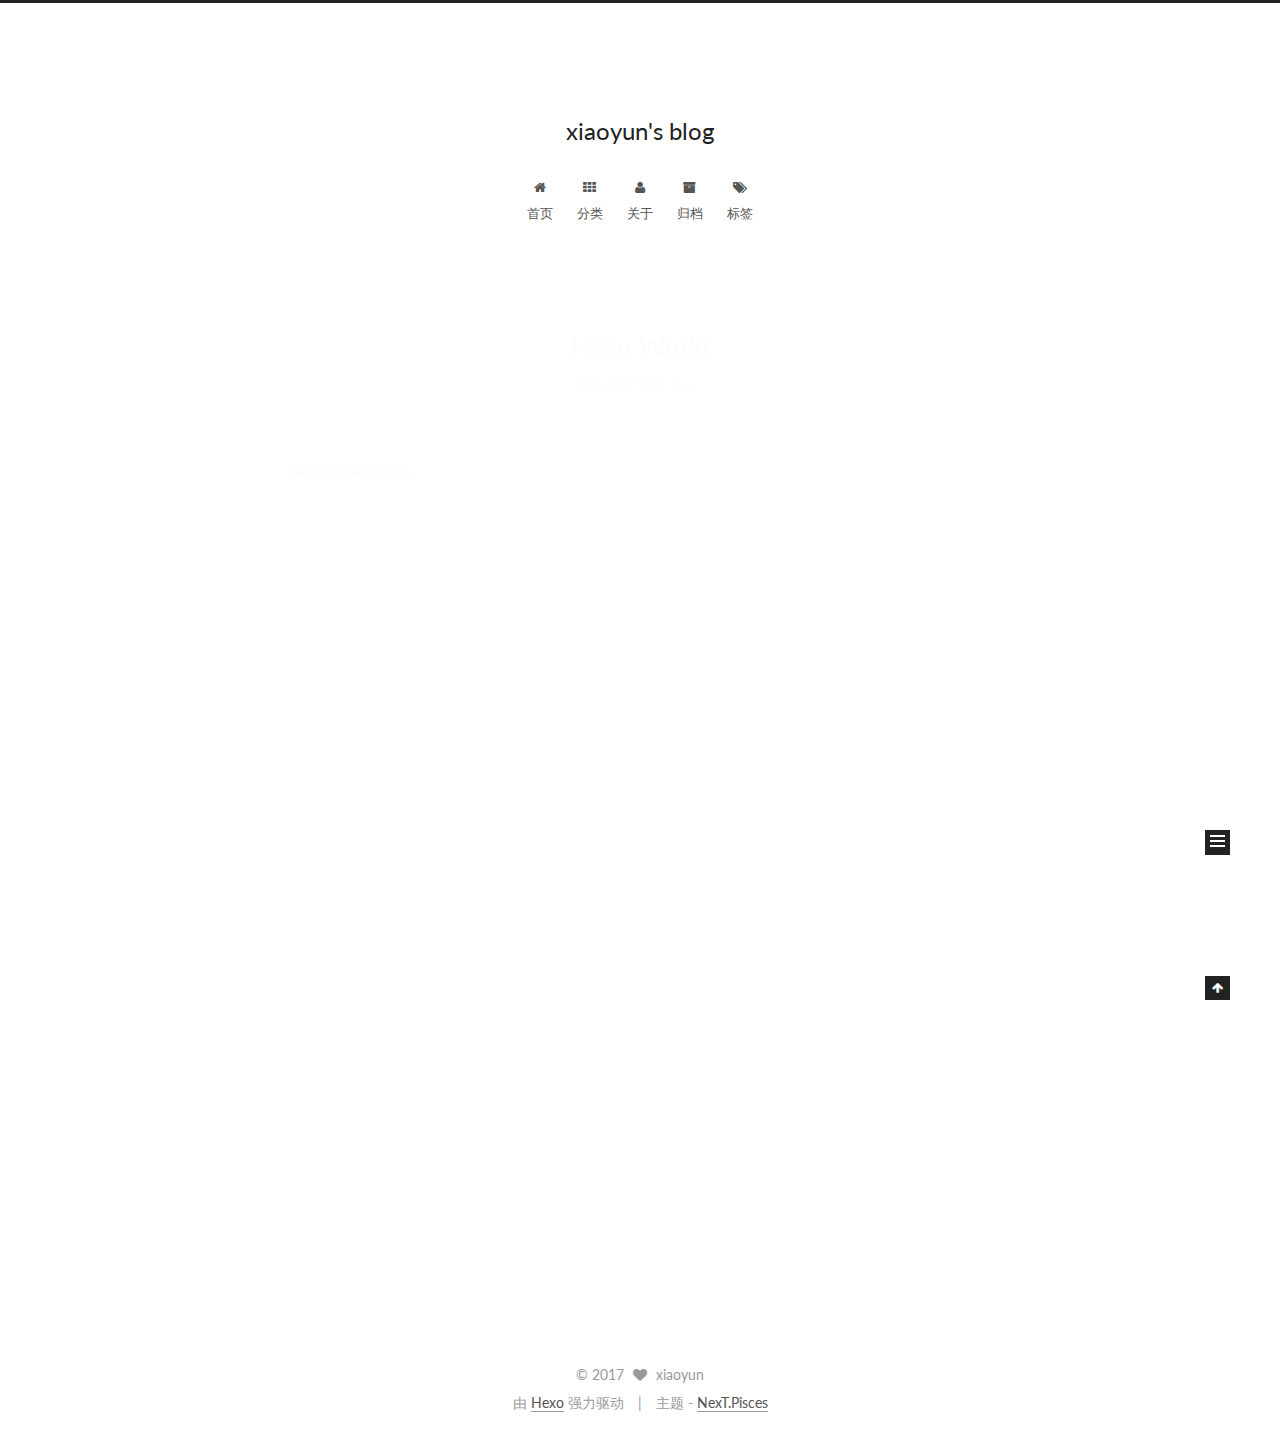
<file: index.html>
<!doctype html>



  


<html class="theme-next pisces use-motion">
<head>
  <meta charset="UTF-8"/>
<meta http-equiv="X-UA-Compatible" content="IE=edge,chrome=1" />
<meta name="viewport" content="width=device-width, initial-scale=1, maximum-scale=1"/>



<meta http-equiv="Cache-Control" content="no-transform" />
<meta http-equiv="Cache-Control" content="no-siteapp" />












  
  
  <link href="/vendors/fancybox/source/jquery.fancybox.css?v=2.1.5" rel="stylesheet" type="text/css" />




  
  
  
  

  
    
    
  

  

  

  

  

  
    
    
    <link href="//fonts.googleapis.com/css?family=Lato:300,300italic,400,400italic,700,700italic&subset=latin,latin-ext" rel="stylesheet" type="text/css">
  






<link href="/vendors/font-awesome/css/font-awesome.min.css?v=4.4.0" rel="stylesheet" type="text/css" />

<link href="/css/main.css?v=5.0.1" rel="stylesheet" type="text/css" />


  <meta name="keywords" content="Hexo, NexT" />








  <link rel="shortcut icon" type="image/x-icon" href="/favicon.ico?v=5.0.1" />






<meta name="description" content="会飞的猪">
<meta property="og:type" content="website">
<meta property="og:title" content="xiaoyun's blog">
<meta property="og:url" content="http://yoursite.com/index.html">
<meta property="og:site_name" content="xiaoyun's blog">
<meta property="og:description" content="会飞的猪">
<meta name="twitter:card" content="summary">
<meta name="twitter:title" content="xiaoyun's blog">
<meta name="twitter:description" content="会飞的猪">



<script type="text/javascript" id="hexo.configuration">
  var NexT = window.NexT || {};
  var CONFIG = {
    scheme: 'Pisces',
    sidebar: {"position":"left","display":"post"},
    fancybox: true,
    motion: true,
    duoshuo: {
      userId: 0,
      author: '主编大人'
    }
  };
</script>

  <title> xiaoyun's blog </title>
</head>

<body itemscope itemtype="http://schema.org/WebPage" lang="zh-Hans">

  










  
  
    
  

  <div class="container one-collumn sidebar-position-left 
   page-home 
 ">
    <div class="headband"></div>

    <header id="header" class="header" itemscope itemtype="http://schema.org/WPHeader">
      <div class="header-inner"><div class="site-meta custom-logo">
  

  <div class="custom-logo-site-title">
    <a href="/"  class="brand" rel="start">
      <span class="logo-line-before"><i></i></span>
      <span class="site-title">xiaoyun's blog</span>
      <span class="logo-line-after"><i></i></span>
    </a>
  </div>
  <p class="site-subtitle"></p>
</div>

<div class="site-nav-toggle">
  <button>
    <span class="btn-bar"></span>
    <span class="btn-bar"></span>
    <span class="btn-bar"></span>
  </button>
</div>

<nav class="site-nav">
  

  
    <ul id="menu" class="menu">
      
        
        <li class="menu-item menu-item-home">
          <a href="/" rel="section">
            
              <i class="menu-item-icon fa fa-fw fa-home"></i> <br />
            
            首页
          </a>
        </li>
      
        
        <li class="menu-item menu-item-categories">
          <a href="/categories" rel="section">
            
              <i class="menu-item-icon fa fa-fw fa-th"></i> <br />
            
            分类
          </a>
        </li>
      
        
        <li class="menu-item menu-item-about">
          <a href="/about" rel="section">
            
              <i class="menu-item-icon fa fa-fw fa-user"></i> <br />
            
            关于
          </a>
        </li>
      
        
        <li class="menu-item menu-item-archives">
          <a href="/archives" rel="section">
            
              <i class="menu-item-icon fa fa-fw fa-archive"></i> <br />
            
            归档
          </a>
        </li>
      
        
        <li class="menu-item menu-item-tags">
          <a href="/tags" rel="section">
            
              <i class="menu-item-icon fa fa-fw fa-tags"></i> <br />
            
            标签
          </a>
        </li>
      

      
    </ul>
  

  
</nav>

 </div>
    </header>

    <main id="main" class="main">
      <div class="main-inner">
        <div class="content-wrap">
          <div id="content" class="content">
            
  <section id="posts" class="posts-expand">
    
      

  
  

  
  
  

  <article class="post post-type-normal " itemscope itemtype="http://schema.org/Article">

    
      <header class="post-header">

        
        
          <h1 class="post-title" itemprop="name headline">
            
            
              
                
                <a class="post-title-link" href="/2017/02/10/1111/" itemprop="url">
                  Hello World
                </a>
              
            
          </h1>
        

        <div class="post-meta">
          <span class="post-time">
            <span class="post-meta-item-icon">
              <i class="fa fa-calendar-o"></i>
            </span>
            <span class="post-meta-item-text">发表于</span>
            <time itemprop="dateCreated" datetime="2017-02-10T15:11:56+08:00" content="2017-02-10">
              2017-02-10
            </time>
          </span>

          

          
            
              <span class="post-comments-count">
                &nbsp; | &nbsp;
                <a href="/2017/02/10/1111/#comments" itemprop="discussionUrl">
                  <span class="post-comments-count ds-thread-count" data-thread-key="2017/02/10/1111/" itemprop="commentsCount"></span>
                </a>
              </span>
            
          

          

          
          

          
        </div>
      </header>
    


    <div class="post-body" itemprop="articleBody">

      
      

      
        
          
            <p>dadasdasdasdasdas</p>

          
        
      
    </div>

    <div>
      
    </div>

    <div>
      
    </div>

    <footer class="post-footer">
      

      

      
      
        <div class="post-eof"></div>
      
    </footer>
  </article>


    
      

  
  

  
  
  

  <article class="post post-type-normal " itemscope itemtype="http://schema.org/Article">

    
      <header class="post-header">

        
        
          <h1 class="post-title" itemprop="name headline">
            
            
              
                
                <a class="post-title-link" href="/2017/02/10/hello-world/" itemprop="url">
                  Hello World
                </a>
              
            
          </h1>
        

        <div class="post-meta">
          <span class="post-time">
            <span class="post-meta-item-icon">
              <i class="fa fa-calendar-o"></i>
            </span>
            <span class="post-meta-item-text">发表于</span>
            <time itemprop="dateCreated" datetime="2017-02-10T14:31:42+08:00" content="2017-02-10">
              2017-02-10
            </time>
          </span>

          

          
            
              <span class="post-comments-count">
                &nbsp; | &nbsp;
                <a href="/2017/02/10/hello-world/#comments" itemprop="discussionUrl">
                  <span class="post-comments-count ds-thread-count" data-thread-key="2017/02/10/hello-world/" itemprop="commentsCount"></span>
                </a>
              </span>
            
          

          

          
          

          
        </div>
      </header>
    


    <div class="post-body" itemprop="articleBody">

      
      

      
        
          <p>Welcome to <a href="https://hexo.io/">Hexo</a>! This is your very first post. Check <a href="https://hexo.io/docs/">documentation</a> for more info. If you get any problems when using Hexo, you can find the answer in <a href="https://hexo.io/docs/troubleshooting.html">troubleshooting</a> or you can ask me on <a href="https://github.com/hexojs/hexo/issues">GitHub</a>.<br>
          <div class="post-more-link text-center">
            <a class="btn" href="/2017/02/10/hello-world/#more" rel="contents">
              阅读全文 &raquo;
            </a>
          </div>
        
      
    </div>

    <div>
      
    </div>

    <div>
      
    </div>

    <footer class="post-footer">
      

      

      
      
        <div class="post-eof"></div>
      
    </footer>
  </article>


    
      

  
  

  
  
  

  <article class="post post-type-normal " itemscope itemtype="http://schema.org/Article">

    
      <header class="post-header">

        
        
          <h1 class="post-title" itemprop="name headline">
            
            
              
                
                <a class="post-title-link" href="/2017/01/09/第一次写博客/" itemprop="url">
                  建站想法
                </a>
              
            
          </h1>
        

        <div class="post-meta">
          <span class="post-time">
            <span class="post-meta-item-icon">
              <i class="fa fa-calendar-o"></i>
            </span>
            <span class="post-meta-item-text">发表于</span>
            <time itemprop="dateCreated" datetime="2017-01-09T00:00:00+08:00" content="2017-01-09">
              2017-01-09
            </time>
          </span>

          
            <span class="post-category" >
              &nbsp; | &nbsp;
              <span class="post-meta-item-icon">
                <i class="fa fa-folder-o"></i>
              </span>
              <span class="post-meta-item-text">分类于</span>
              
                <span itemprop="about" itemscope itemtype="https://schema.org/Thing">
                  <a href="/categories/随笔/" itemprop="url" rel="index">
                    <span itemprop="name">随笔</span>
                  </a>
                </span>

                
                

              
            </span>
          

          
            
              <span class="post-comments-count">
                &nbsp; | &nbsp;
                <a href="/2017/01/09/第一次写博客/#comments" itemprop="discussionUrl">
                  <span class="post-comments-count ds-thread-count" data-thread-key="2017/01/09/第一次写博客/" itemprop="commentsCount"></span>
                </a>
              </span>
            
          

          

          
          

          
        </div>
      </header>
    


    <div class="post-body" itemprop="articleBody">

      
      

      
        
          <p>这是我第一次使用makedown语法写博客来庆祝博客建立，打打打打打打打打打打打打打打啊大大大大<br>
          <div class="post-more-link text-center">
            <a class="btn" href="/2017/01/09/第一次写博客/#more" rel="contents">
              阅读全文 &raquo;
            </a>
          </div>
        
      
    </div>

    <div>
      
    </div>

    <div>
      
    </div>

    <footer class="post-footer">
      

      

      
      
        <div class="post-eof"></div>
      
    </footer>
  </article>


    
  </section>

  


          </div>
          


          

        </div>
        
          
  
  <div class="sidebar-toggle">
    <div class="sidebar-toggle-line-wrap">
      <span class="sidebar-toggle-line sidebar-toggle-line-first"></span>
      <span class="sidebar-toggle-line sidebar-toggle-line-middle"></span>
      <span class="sidebar-toggle-line sidebar-toggle-line-last"></span>
    </div>
  </div>

  <aside id="sidebar" class="sidebar">
    <div class="sidebar-inner">

      

      

      <section class="site-overview sidebar-panel  sidebar-panel-active ">
        <div class="site-author motion-element" itemprop="author" itemscope itemtype="http://schema.org/Person">
          <img class="site-author-image" itemprop="image"
               src="/images/111.png"
               alt="xiaoyun" />
          <p class="site-author-name" itemprop="name">xiaoyun</p>
          <p class="site-description motion-element" itemprop="description">会飞的猪</p>
        </div>
        <nav class="site-state motion-element">
          <div class="site-state-item site-state-posts">
            <a href="/archives">
              <span class="site-state-item-count">3</span>
              <span class="site-state-item-name">日志</span>
            </a>
          </div>

          
            <div class="site-state-item site-state-categories">
              <a href="/categories">
                <span class="site-state-item-count">1</span>
                <span class="site-state-item-name">分类</span>
              </a>
            </div>
          

          
            <div class="site-state-item site-state-tags">
              <a href="/tags">
                <span class="site-state-item-count">1</span>
                <span class="site-state-item-name">标签</span>
              </a>
            </div>
          

        </nav>

        

        <div class="links-of-author motion-element">
          
            
              <span class="links-of-author-item">
                <a href="https://github.com/xiaoyunun" target="_blank" title="GitHub">
                  
                    <i class="fa fa-fw fa-github"></i>
                  
                  GitHub
                </a>
              </span>
            
              <span class="links-of-author-item">
                <a href="http://weibo.com/1928246337" target="_blank" title="微博">
                  
                    <i class="fa fa-fw fa-weibo"></i>
                  
                  微博
                </a>
              </span>
            
          
        </div>

        
        

        
        
          <div class="links-of-blogroll motion-element links-of-blogroll-inline">
            <div class="links-of-blogroll-title">
              <i class="fa  fa-fw fa-globe"></i>
              
            </div>
            <ul class="links-of-blogroll-list">
              
                <li class="links-of-blogroll-item">
                  <a href="http://baidu.com" title="百度" target="_blank">百度</a>
                </li>
              
            </ul>
          </div>
        

      </section>

      

    </div>
  </aside>


        
      </div>
    </main>

    <footer id="footer" class="footer">
      <div class="footer-inner">
        <div class="copyright" >
  
  &copy; 
  <span itemprop="copyrightYear">2017</span>
  <span class="with-love">
    <i class="fa fa-heart"></i>
  </span>
  <span class="author" itemprop="copyrightHolder">xiaoyun</span>
</div>

<div class="powered-by">
  由 <a class="theme-link" href="http://hexo.io">Hexo</a> 强力驱动
</div>

<div class="theme-info">
  主题 -
  <a class="theme-link" href="https://github.com/iissnan/hexo-theme-next">
    NexT.Pisces
  </a>
</div>

        

        
      </div>
    </footer>

    <div class="back-to-top">
      <i class="fa fa-arrow-up"></i>
    </div>
  </div>

  

<script type="text/javascript">
  if (Object.prototype.toString.call(window.Promise) !== '[object Function]') {
    window.Promise = null;
  }
</script>









  



  
  <script type="text/javascript" src="/vendors/jquery/index.js?v=2.1.3"></script>

  
  <script type="text/javascript" src="/vendors/fastclick/lib/fastclick.min.js?v=1.0.6"></script>

  
  <script type="text/javascript" src="/vendors/jquery_lazyload/jquery.lazyload.js?v=1.9.7"></script>

  
  <script type="text/javascript" src="/vendors/velocity/velocity.min.js?v=1.2.1"></script>

  
  <script type="text/javascript" src="/vendors/velocity/velocity.ui.min.js?v=1.2.1"></script>

  
  <script type="text/javascript" src="/vendors/fancybox/source/jquery.fancybox.pack.js?v=2.1.5"></script>


  


  <script type="text/javascript" src="/js/src/utils.js?v=5.0.1"></script>

  <script type="text/javascript" src="/js/src/motion.js?v=5.0.1"></script>



  
  


  <script type="text/javascript" src="/js/src/affix.js?v=5.0.1"></script>

  <script type="text/javascript" src="/js/src/schemes/pisces.js?v=5.0.1"></script>



  

  


  <script type="text/javascript" src="/js/src/bootstrap.js?v=5.0.1"></script>



  

  
    
  

  <script type="text/javascript">
    var duoshuoQuery = {short_name:"xiaoyunun"};
    (function() {
      var ds = document.createElement('script');
      ds.type = 'text/javascript';ds.async = true;
      ds.id = 'duoshuo-script';
      ds.src = (document.location.protocol == 'https:' ? 'https:' : 'http:') + '//static.duoshuo.com/embed.js';
      ds.charset = 'UTF-8';
      (document.getElementsByTagName('head')[0]
      || document.getElementsByTagName('body')[0]).appendChild(ds);
    })();
  </script>

  
    
      
      <script src="/vendors/ua-parser-js/dist/ua-parser.min.js?v=0.7.9"></script>
      <script src="/js/src/hook-duoshuo.js"></script>
    
  





  
  
  

  

  

</body>
</html>
</file>
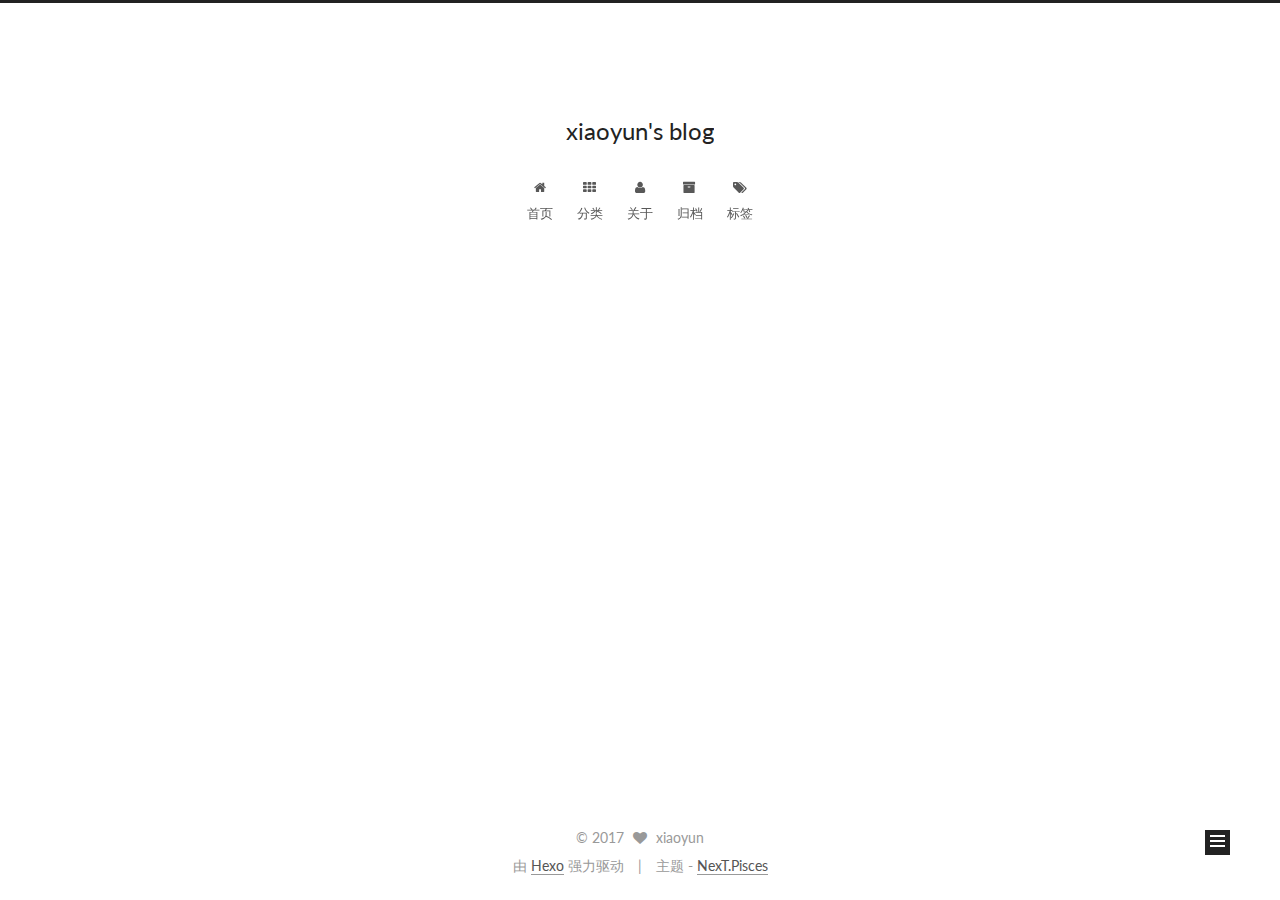
<file: about/index.html>
<!doctype html>



  


<html class="theme-next pisces use-motion">
<head>
  <meta charset="UTF-8"/>
<meta http-equiv="X-UA-Compatible" content="IE=edge,chrome=1" />
<meta name="viewport" content="width=device-width, initial-scale=1, maximum-scale=1"/>



<meta http-equiv="Cache-Control" content="no-transform" />
<meta http-equiv="Cache-Control" content="no-siteapp" />












  
  
  <link href="/vendors/fancybox/source/jquery.fancybox.css?v=2.1.5" rel="stylesheet" type="text/css" />




  
  
  
  

  
    
    
  

  

  

  

  

  
    
    
    <link href="//fonts.googleapis.com/css?family=Lato:300,300italic,400,400italic,700,700italic&subset=latin,latin-ext" rel="stylesheet" type="text/css">
  






<link href="/vendors/font-awesome/css/font-awesome.min.css?v=4.4.0" rel="stylesheet" type="text/css" />

<link href="/css/main.css?v=5.0.1" rel="stylesheet" type="text/css" />


  <meta name="keywords" content="Hexo, NexT" />








  <link rel="shortcut icon" type="image/x-icon" href="/favicon.ico?v=5.0.1" />






<meta name="description" content="会飞的猪">
<meta property="og:type" content="website">
<meta property="og:title" content="about">
<meta property="og:url" content="http://yoursite.com/about/index.html">
<meta property="og:site_name" content="xiaoyun's blog">
<meta property="og:description" content="会飞的猪">
<meta property="og:updated_time" content="2017-02-10T08:25:49.954Z">
<meta name="twitter:card" content="summary">
<meta name="twitter:title" content="about">
<meta name="twitter:description" content="会飞的猪">



<script type="text/javascript" id="hexo.configuration">
  var NexT = window.NexT || {};
  var CONFIG = {
    scheme: 'Pisces',
    sidebar: {"position":"left","display":"post"},
    fancybox: true,
    motion: true,
    duoshuo: {
      userId: 0,
      author: '主编大人'
    }
  };
</script>

  <title>
  

  
    about | xiaoyun's blog
  
</title>
</head>

<body itemscope itemtype="http://schema.org/WebPage" lang="zh-Hans">

  










  
  
    
  

  <div class="container one-collumn sidebar-position-left  ">
    <div class="headband"></div>

    <header id="header" class="header" itemscope itemtype="http://schema.org/WPHeader">
      <div class="header-inner"><div class="site-meta custom-logo">
  

  <div class="custom-logo-site-title">
    <a href="/"  class="brand" rel="start">
      <span class="logo-line-before"><i></i></span>
      <span class="site-title">xiaoyun's blog</span>
      <span class="logo-line-after"><i></i></span>
    </a>
  </div>
  <p class="site-subtitle"></p>
</div>

<div class="site-nav-toggle">
  <button>
    <span class="btn-bar"></span>
    <span class="btn-bar"></span>
    <span class="btn-bar"></span>
  </button>
</div>

<nav class="site-nav">
  

  
    <ul id="menu" class="menu">
      
        
        <li class="menu-item menu-item-home">
          <a href="/" rel="section">
            
              <i class="menu-item-icon fa fa-fw fa-home"></i> <br />
            
            首页
          </a>
        </li>
      
        
        <li class="menu-item menu-item-categories">
          <a href="/categories" rel="section">
            
              <i class="menu-item-icon fa fa-fw fa-th"></i> <br />
            
            分类
          </a>
        </li>
      
        
        <li class="menu-item menu-item-about">
          <a href="/about" rel="section">
            
              <i class="menu-item-icon fa fa-fw fa-user"></i> <br />
            
            关于
          </a>
        </li>
      
        
        <li class="menu-item menu-item-archives">
          <a href="/archives" rel="section">
            
              <i class="menu-item-icon fa fa-fw fa-archive"></i> <br />
            
            归档
          </a>
        </li>
      
        
        <li class="menu-item menu-item-tags">
          <a href="/tags" rel="section">
            
              <i class="menu-item-icon fa fa-fw fa-tags"></i> <br />
            
            标签
          </a>
        </li>
      

      
    </ul>
  

  
</nav>

 </div>
    </header>

    <main id="main" class="main">
      <div class="main-inner">
        <div class="content-wrap">
          <div id="content" class="content">
            

  <div id="posts" class="posts-expand">
    
    
      
    
  </div>


          </div>
          


          

        </div>
        
          
  
  <div class="sidebar-toggle">
    <div class="sidebar-toggle-line-wrap">
      <span class="sidebar-toggle-line sidebar-toggle-line-first"></span>
      <span class="sidebar-toggle-line sidebar-toggle-line-middle"></span>
      <span class="sidebar-toggle-line sidebar-toggle-line-last"></span>
    </div>
  </div>

  <aside id="sidebar" class="sidebar">
    <div class="sidebar-inner">

      

      

      <section class="site-overview sidebar-panel  sidebar-panel-active ">
        <div class="site-author motion-element" itemprop="author" itemscope itemtype="http://schema.org/Person">
          <img class="site-author-image" itemprop="image"
               src="/images/111.png"
               alt="xiaoyun" />
          <p class="site-author-name" itemprop="name">xiaoyun</p>
          <p class="site-description motion-element" itemprop="description">会飞的猪</p>
        </div>
        <nav class="site-state motion-element">
          <div class="site-state-item site-state-posts">
            <a href="/archives">
              <span class="site-state-item-count">3</span>
              <span class="site-state-item-name">日志</span>
            </a>
          </div>

          
            <div class="site-state-item site-state-categories">
              <a href="/categories">
                <span class="site-state-item-count">1</span>
                <span class="site-state-item-name">分类</span>
              </a>
            </div>
          

          
            <div class="site-state-item site-state-tags">
              <a href="/tags">
                <span class="site-state-item-count">1</span>
                <span class="site-state-item-name">标签</span>
              </a>
            </div>
          

        </nav>

        

        <div class="links-of-author motion-element">
          
            
              <span class="links-of-author-item">
                <a href="https://github.com/xiaoyunun" target="_blank" title="GitHub">
                  
                    <i class="fa fa-fw fa-github"></i>
                  
                  GitHub
                </a>
              </span>
            
              <span class="links-of-author-item">
                <a href="http://weibo.com/1928246337" target="_blank" title="微博">
                  
                    <i class="fa fa-fw fa-weibo"></i>
                  
                  微博
                </a>
              </span>
            
          
        </div>

        
        

        
        
          <div class="links-of-blogroll motion-element links-of-blogroll-inline">
            <div class="links-of-blogroll-title">
              <i class="fa  fa-fw fa-globe"></i>
              
            </div>
            <ul class="links-of-blogroll-list">
              
                <li class="links-of-blogroll-item">
                  <a href="http://baidu.com" title="百度" target="_blank">百度</a>
                </li>
              
            </ul>
          </div>
        

      </section>

      

    </div>
  </aside>


        
      </div>
    </main>

    <footer id="footer" class="footer">
      <div class="footer-inner">
        <div class="copyright" >
  
  &copy; 
  <span itemprop="copyrightYear">2017</span>
  <span class="with-love">
    <i class="fa fa-heart"></i>
  </span>
  <span class="author" itemprop="copyrightHolder">xiaoyun</span>
</div>

<div class="powered-by">
  由 <a class="theme-link" href="http://hexo.io">Hexo</a> 强力驱动
</div>

<div class="theme-info">
  主题 -
  <a class="theme-link" href="https://github.com/iissnan/hexo-theme-next">
    NexT.Pisces
  </a>
</div>

        

        
      </div>
    </footer>

    <div class="back-to-top">
      <i class="fa fa-arrow-up"></i>
    </div>
  </div>

  

<script type="text/javascript">
  if (Object.prototype.toString.call(window.Promise) !== '[object Function]') {
    window.Promise = null;
  }
</script>









  



  
  <script type="text/javascript" src="/vendors/jquery/index.js?v=2.1.3"></script>

  
  <script type="text/javascript" src="/vendors/fastclick/lib/fastclick.min.js?v=1.0.6"></script>

  
  <script type="text/javascript" src="/vendors/jquery_lazyload/jquery.lazyload.js?v=1.9.7"></script>

  
  <script type="text/javascript" src="/vendors/velocity/velocity.min.js?v=1.2.1"></script>

  
  <script type="text/javascript" src="/vendors/velocity/velocity.ui.min.js?v=1.2.1"></script>

  
  <script type="text/javascript" src="/vendors/fancybox/source/jquery.fancybox.pack.js?v=2.1.5"></script>


  


  <script type="text/javascript" src="/js/src/utils.js?v=5.0.1"></script>

  <script type="text/javascript" src="/js/src/motion.js?v=5.0.1"></script>



  
  


  <script type="text/javascript" src="/js/src/affix.js?v=5.0.1"></script>

  <script type="text/javascript" src="/js/src/schemes/pisces.js?v=5.0.1"></script>



  

  


  <script type="text/javascript" src="/js/src/bootstrap.js?v=5.0.1"></script>



  

  
    
  

  <script type="text/javascript">
    var duoshuoQuery = {short_name:"xiaoyunun"};
    (function() {
      var ds = document.createElement('script');
      ds.type = 'text/javascript';ds.async = true;
      ds.id = 'duoshuo-script';
      ds.src = (document.location.protocol == 'https:' ? 'https:' : 'http:') + '//static.duoshuo.com/embed.js';
      ds.charset = 'UTF-8';
      (document.getElementsByTagName('head')[0]
      || document.getElementsByTagName('body')[0]).appendChild(ds);
    })();
  </script>

  
    
      
      <script src="/vendors/ua-parser-js/dist/ua-parser.min.js?v=0.7.9"></script>
      <script src="/js/src/hook-duoshuo.js"></script>
    
  





  
  
  

  

  

</body>
</html>
</file>
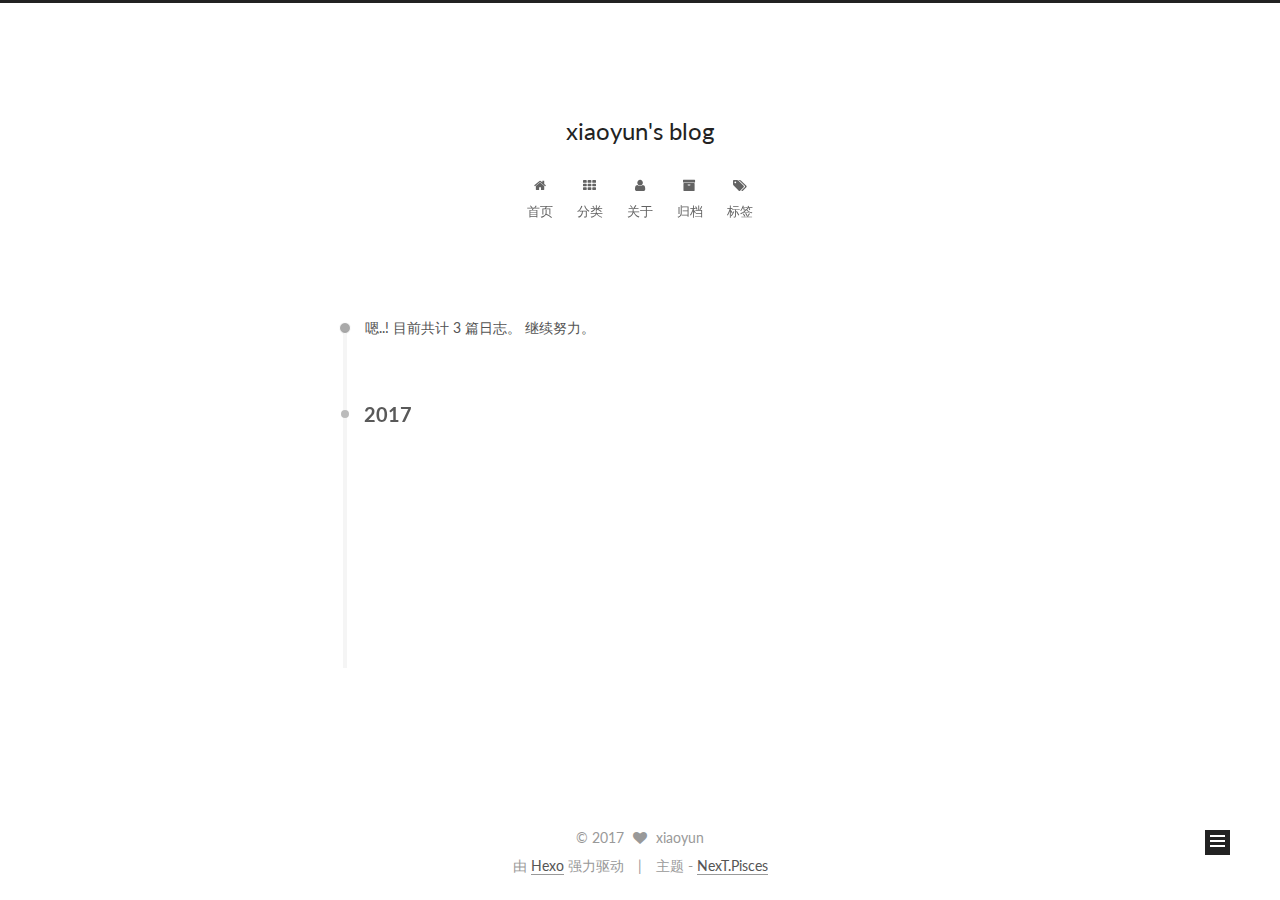
<file: archives/index.html>
<!doctype html>



  


<html class="theme-next pisces use-motion">
<head>
  <meta charset="UTF-8"/>
<meta http-equiv="X-UA-Compatible" content="IE=edge,chrome=1" />
<meta name="viewport" content="width=device-width, initial-scale=1, maximum-scale=1"/>



<meta http-equiv="Cache-Control" content="no-transform" />
<meta http-equiv="Cache-Control" content="no-siteapp" />












  
  
  <link href="/vendors/fancybox/source/jquery.fancybox.css?v=2.1.5" rel="stylesheet" type="text/css" />




  
  
  
  

  
    
    
  

  

  

  

  

  
    
    
    <link href="//fonts.googleapis.com/css?family=Lato:300,300italic,400,400italic,700,700italic&subset=latin,latin-ext" rel="stylesheet" type="text/css">
  






<link href="/vendors/font-awesome/css/font-awesome.min.css?v=4.4.0" rel="stylesheet" type="text/css" />

<link href="/css/main.css?v=5.0.1" rel="stylesheet" type="text/css" />


  <meta name="keywords" content="Hexo, NexT" />








  <link rel="shortcut icon" type="image/x-icon" href="/favicon.ico?v=5.0.1" />






<meta name="description" content="会飞的猪">
<meta property="og:type" content="website">
<meta property="og:title" content="xiaoyun's blog">
<meta property="og:url" content="http://yoursite.com/archives/index.html">
<meta property="og:site_name" content="xiaoyun's blog">
<meta property="og:description" content="会飞的猪">
<meta name="twitter:card" content="summary">
<meta name="twitter:title" content="xiaoyun's blog">
<meta name="twitter:description" content="会飞的猪">



<script type="text/javascript" id="hexo.configuration">
  var NexT = window.NexT || {};
  var CONFIG = {
    scheme: 'Pisces',
    sidebar: {"position":"left","display":"post"},
    fancybox: true,
    motion: true,
    duoshuo: {
      userId: 0,
      author: '主编大人'
    }
  };
</script>

  <title> 归档 | xiaoyun's blog </title>
</head>

<body itemscope itemtype="http://schema.org/WebPage" lang="zh-Hans">

  










  
  
    
  

  <div class="container one-collumn sidebar-position-left  page-archive  ">
    <div class="headband"></div>

    <header id="header" class="header" itemscope itemtype="http://schema.org/WPHeader">
      <div class="header-inner"><div class="site-meta custom-logo">
  

  <div class="custom-logo-site-title">
    <a href="/"  class="brand" rel="start">
      <span class="logo-line-before"><i></i></span>
      <span class="site-title">xiaoyun's blog</span>
      <span class="logo-line-after"><i></i></span>
    </a>
  </div>
  <p class="site-subtitle"></p>
</div>

<div class="site-nav-toggle">
  <button>
    <span class="btn-bar"></span>
    <span class="btn-bar"></span>
    <span class="btn-bar"></span>
  </button>
</div>

<nav class="site-nav">
  

  
    <ul id="menu" class="menu">
      
        
        <li class="menu-item menu-item-home">
          <a href="/" rel="section">
            
              <i class="menu-item-icon fa fa-fw fa-home"></i> <br />
            
            首页
          </a>
        </li>
      
        
        <li class="menu-item menu-item-categories">
          <a href="/categories" rel="section">
            
              <i class="menu-item-icon fa fa-fw fa-th"></i> <br />
            
            分类
          </a>
        </li>
      
        
        <li class="menu-item menu-item-about">
          <a href="/about" rel="section">
            
              <i class="menu-item-icon fa fa-fw fa-user"></i> <br />
            
            关于
          </a>
        </li>
      
        
        <li class="menu-item menu-item-archives">
          <a href="/archives" rel="section">
            
              <i class="menu-item-icon fa fa-fw fa-archive"></i> <br />
            
            归档
          </a>
        </li>
      
        
        <li class="menu-item menu-item-tags">
          <a href="/tags" rel="section">
            
              <i class="menu-item-icon fa fa-fw fa-tags"></i> <br />
            
            标签
          </a>
        </li>
      

      
    </ul>
  

  
</nav>

 </div>
    </header>

    <main id="main" class="main">
      <div class="main-inner">
        <div class="content-wrap">
          <div id="content" class="content">
            

  <section id="posts" class="posts-collapse">
    <span class="archive-move-on"></span>

    <span class="archive-page-counter">
      
      
      
        
      
      嗯..! 目前共计 3 篇日志。 继续努力。
    </span>

    

      
      
      

      
        
        <div class="collection-title">
          <h2 class="archive-year motion-element" id="archive-year-2017">2017</h2>
        </div>
      
      

      

  <article class="post post-type-normal" itemscope itemtype="http://schema.org/Article">
    <header class="post-header">

      <h1 class="post-title">
        
            <a class="post-title-link" href="/2017/02/10/1111/" itemprop="url">
              
                <span itemprop="name">Hello World</span>
              
            </a>
        
      </h1>

      <div class="post-meta">
        <time class="post-time" itemprop="dateCreated"
              datetime="2017-02-10T15:11:56+08:00"
              content="2017-02-10" >
          02-10
        </time>
      </div>

    </header>
  </article>



    

      
      
      

      
      

      

  <article class="post post-type-normal" itemscope itemtype="http://schema.org/Article">
    <header class="post-header">

      <h1 class="post-title">
        
            <a class="post-title-link" href="/2017/02/10/hello-world/" itemprop="url">
              
                <span itemprop="name">Hello World</span>
              
            </a>
        
      </h1>

      <div class="post-meta">
        <time class="post-time" itemprop="dateCreated"
              datetime="2017-02-10T14:31:42+08:00"
              content="2017-02-10" >
          02-10
        </time>
      </div>

    </header>
  </article>



    

      
      
      

      
      

      

  <article class="post post-type-normal" itemscope itemtype="http://schema.org/Article">
    <header class="post-header">

      <h1 class="post-title">
        
            <a class="post-title-link" href="/2017/01/09/第一次写博客/" itemprop="url">
              
                <span itemprop="name">建站想法</span>
              
            </a>
        
      </h1>

      <div class="post-meta">
        <time class="post-time" itemprop="dateCreated"
              datetime="2017-01-09T00:00:00+08:00"
              content="2017-01-09" >
          01-09
        </time>
      </div>

    </header>
  </article>



    

  </section>

  



          </div>
          


          

        </div>
        
          
  
  <div class="sidebar-toggle">
    <div class="sidebar-toggle-line-wrap">
      <span class="sidebar-toggle-line sidebar-toggle-line-first"></span>
      <span class="sidebar-toggle-line sidebar-toggle-line-middle"></span>
      <span class="sidebar-toggle-line sidebar-toggle-line-last"></span>
    </div>
  </div>

  <aside id="sidebar" class="sidebar">
    <div class="sidebar-inner">

      

      

      <section class="site-overview sidebar-panel  sidebar-panel-active ">
        <div class="site-author motion-element" itemprop="author" itemscope itemtype="http://schema.org/Person">
          <img class="site-author-image" itemprop="image"
               src="/images/111.png"
               alt="xiaoyun" />
          <p class="site-author-name" itemprop="name">xiaoyun</p>
          <p class="site-description motion-element" itemprop="description">会飞的猪</p>
        </div>
        <nav class="site-state motion-element">
          <div class="site-state-item site-state-posts">
            <a href="/archives">
              <span class="site-state-item-count">3</span>
              <span class="site-state-item-name">日志</span>
            </a>
          </div>

          
            <div class="site-state-item site-state-categories">
              <a href="/categories">
                <span class="site-state-item-count">1</span>
                <span class="site-state-item-name">分类</span>
              </a>
            </div>
          

          
            <div class="site-state-item site-state-tags">
              <a href="/tags">
                <span class="site-state-item-count">1</span>
                <span class="site-state-item-name">标签</span>
              </a>
            </div>
          

        </nav>

        

        <div class="links-of-author motion-element">
          
            
              <span class="links-of-author-item">
                <a href="https://github.com/xiaoyunun" target="_blank" title="GitHub">
                  
                    <i class="fa fa-fw fa-github"></i>
                  
                  GitHub
                </a>
              </span>
            
              <span class="links-of-author-item">
                <a href="http://weibo.com/1928246337" target="_blank" title="微博">
                  
                    <i class="fa fa-fw fa-weibo"></i>
                  
                  微博
                </a>
              </span>
            
          
        </div>

        
        

        
        
          <div class="links-of-blogroll motion-element links-of-blogroll-inline">
            <div class="links-of-blogroll-title">
              <i class="fa  fa-fw fa-globe"></i>
              
            </div>
            <ul class="links-of-blogroll-list">
              
                <li class="links-of-blogroll-item">
                  <a href="http://baidu.com" title="百度" target="_blank">百度</a>
                </li>
              
            </ul>
          </div>
        

      </section>

      

    </div>
  </aside>


        
      </div>
    </main>

    <footer id="footer" class="footer">
      <div class="footer-inner">
        <div class="copyright" >
  
  &copy; 
  <span itemprop="copyrightYear">2017</span>
  <span class="with-love">
    <i class="fa fa-heart"></i>
  </span>
  <span class="author" itemprop="copyrightHolder">xiaoyun</span>
</div>

<div class="powered-by">
  由 <a class="theme-link" href="http://hexo.io">Hexo</a> 强力驱动
</div>

<div class="theme-info">
  主题 -
  <a class="theme-link" href="https://github.com/iissnan/hexo-theme-next">
    NexT.Pisces
  </a>
</div>

        

        
      </div>
    </footer>

    <div class="back-to-top">
      <i class="fa fa-arrow-up"></i>
    </div>
  </div>

  

<script type="text/javascript">
  if (Object.prototype.toString.call(window.Promise) !== '[object Function]') {
    window.Promise = null;
  }
</script>









  



  
  <script type="text/javascript" src="/vendors/jquery/index.js?v=2.1.3"></script>

  
  <script type="text/javascript" src="/vendors/fastclick/lib/fastclick.min.js?v=1.0.6"></script>

  
  <script type="text/javascript" src="/vendors/jquery_lazyload/jquery.lazyload.js?v=1.9.7"></script>

  
  <script type="text/javascript" src="/vendors/velocity/velocity.min.js?v=1.2.1"></script>

  
  <script type="text/javascript" src="/vendors/velocity/velocity.ui.min.js?v=1.2.1"></script>

  
  <script type="text/javascript" src="/vendors/fancybox/source/jquery.fancybox.pack.js?v=2.1.5"></script>


  


  <script type="text/javascript" src="/js/src/utils.js?v=5.0.1"></script>

  <script type="text/javascript" src="/js/src/motion.js?v=5.0.1"></script>



  
  


  <script type="text/javascript" src="/js/src/affix.js?v=5.0.1"></script>

  <script type="text/javascript" src="/js/src/schemes/pisces.js?v=5.0.1"></script>



  
  
    <script type="text/javascript" id="motion.page.archive">
      $('.archive-year').velocity('transition.slideLeftIn');
    </script>
  


  


  <script type="text/javascript" src="/js/src/bootstrap.js?v=5.0.1"></script>



  

  
    
  

  <script type="text/javascript">
    var duoshuoQuery = {short_name:"xiaoyunun"};
    (function() {
      var ds = document.createElement('script');
      ds.type = 'text/javascript';ds.async = true;
      ds.id = 'duoshuo-script';
      ds.src = (document.location.protocol == 'https:' ? 'https:' : 'http:') + '//static.duoshuo.com/embed.js';
      ds.charset = 'UTF-8';
      (document.getElementsByTagName('head')[0]
      || document.getElementsByTagName('body')[0]).appendChild(ds);
    })();
  </script>

  
    
      
      <script src="/vendors/ua-parser-js/dist/ua-parser.min.js?v=0.7.9"></script>
      <script src="/js/src/hook-duoshuo.js"></script>
    
  





  
  
  

  

  

</body>
</html>
</file>
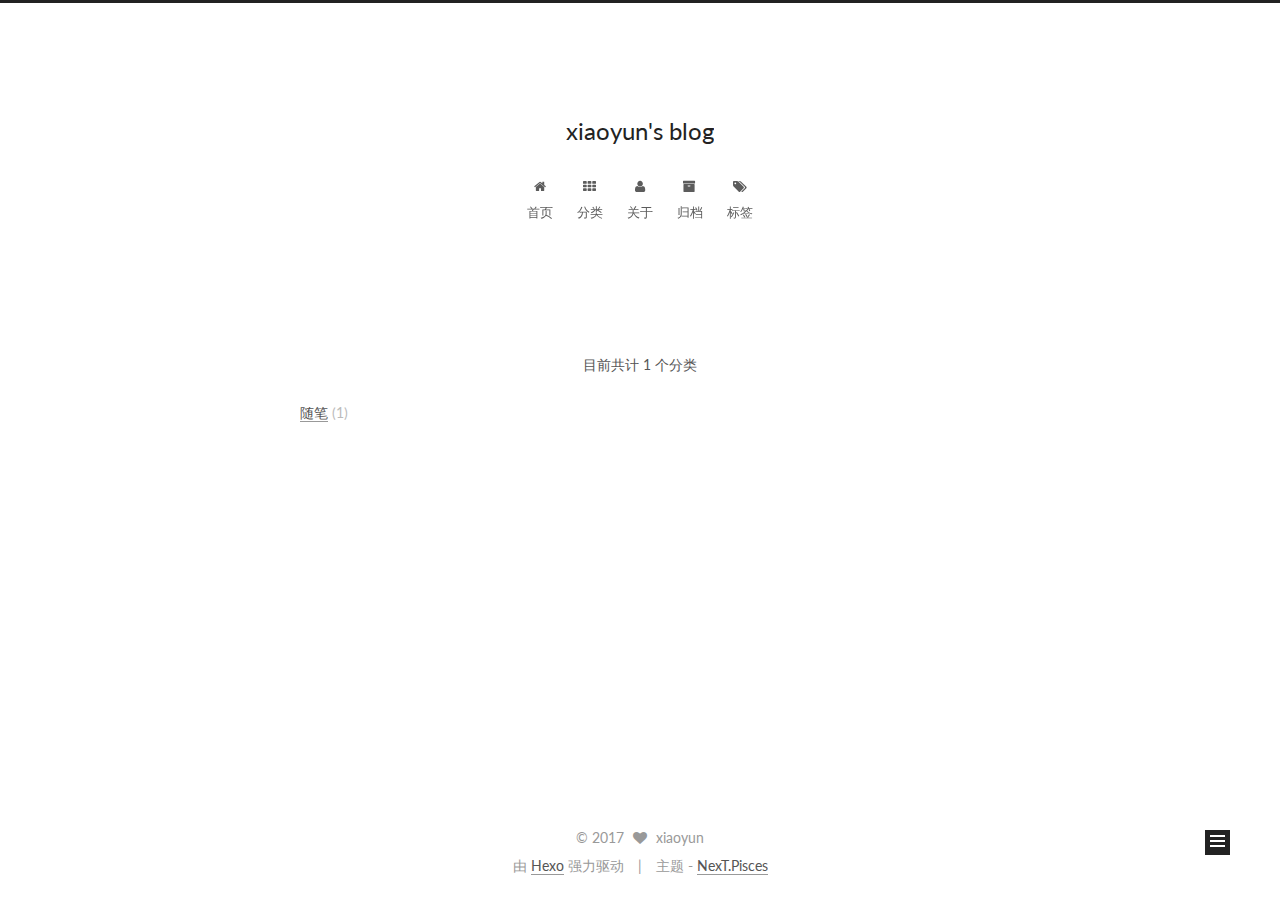
<file: categories/index.html>
<!doctype html>



  


<html class="theme-next pisces use-motion">
<head>
  <meta charset="UTF-8"/>
<meta http-equiv="X-UA-Compatible" content="IE=edge,chrome=1" />
<meta name="viewport" content="width=device-width, initial-scale=1, maximum-scale=1"/>



<meta http-equiv="Cache-Control" content="no-transform" />
<meta http-equiv="Cache-Control" content="no-siteapp" />












  
  
  <link href="/vendors/fancybox/source/jquery.fancybox.css?v=2.1.5" rel="stylesheet" type="text/css" />




  
  
  
  

  
    
    
  

  

  

  

  

  
    
    
    <link href="//fonts.googleapis.com/css?family=Lato:300,300italic,400,400italic,700,700italic&subset=latin,latin-ext" rel="stylesheet" type="text/css">
  






<link href="/vendors/font-awesome/css/font-awesome.min.css?v=4.4.0" rel="stylesheet" type="text/css" />

<link href="/css/main.css?v=5.0.1" rel="stylesheet" type="text/css" />


  <meta name="keywords" content="Hexo, NexT" />








  <link rel="shortcut icon" type="image/x-icon" href="/favicon.ico?v=5.0.1" />






<meta name="description" content="会飞的猪">
<meta property="og:type" content="website">
<meta property="og:title" content="categories">
<meta property="og:url" content="http://yoursite.com/categories/index.html">
<meta property="og:site_name" content="xiaoyun's blog">
<meta property="og:description" content="会飞的猪">
<meta property="og:updated_time" content="2017-02-10T08:26:41.206Z">
<meta name="twitter:card" content="summary">
<meta name="twitter:title" content="categories">
<meta name="twitter:description" content="会飞的猪">



<script type="text/javascript" id="hexo.configuration">
  var NexT = window.NexT || {};
  var CONFIG = {
    scheme: 'Pisces',
    sidebar: {"position":"left","display":"post"},
    fancybox: true,
    motion: true,
    duoshuo: {
      userId: 0,
      author: '主编大人'
    }
  };
</script>

  <title>
  

  
    分类 | xiaoyun's blog
  
</title>
</head>

<body itemscope itemtype="http://schema.org/WebPage" lang="zh-Hans">

  










  
  
    
  

  <div class="container one-collumn sidebar-position-left  ">
    <div class="headband"></div>

    <header id="header" class="header" itemscope itemtype="http://schema.org/WPHeader">
      <div class="header-inner"><div class="site-meta custom-logo">
  

  <div class="custom-logo-site-title">
    <a href="/"  class="brand" rel="start">
      <span class="logo-line-before"><i></i></span>
      <span class="site-title">xiaoyun's blog</span>
      <span class="logo-line-after"><i></i></span>
    </a>
  </div>
  <p class="site-subtitle"></p>
</div>

<div class="site-nav-toggle">
  <button>
    <span class="btn-bar"></span>
    <span class="btn-bar"></span>
    <span class="btn-bar"></span>
  </button>
</div>

<nav class="site-nav">
  

  
    <ul id="menu" class="menu">
      
        
        <li class="menu-item menu-item-home">
          <a href="/" rel="section">
            
              <i class="menu-item-icon fa fa-fw fa-home"></i> <br />
            
            首页
          </a>
        </li>
      
        
        <li class="menu-item menu-item-categories">
          <a href="/categories" rel="section">
            
              <i class="menu-item-icon fa fa-fw fa-th"></i> <br />
            
            分类
          </a>
        </li>
      
        
        <li class="menu-item menu-item-about">
          <a href="/about" rel="section">
            
              <i class="menu-item-icon fa fa-fw fa-user"></i> <br />
            
            关于
          </a>
        </li>
      
        
        <li class="menu-item menu-item-archives">
          <a href="/archives" rel="section">
            
              <i class="menu-item-icon fa fa-fw fa-archive"></i> <br />
            
            归档
          </a>
        </li>
      
        
        <li class="menu-item menu-item-tags">
          <a href="/tags" rel="section">
            
              <i class="menu-item-icon fa fa-fw fa-tags"></i> <br />
            
            标签
          </a>
        </li>
      

      
    </ul>
  

  
</nav>

 </div>
    </header>

    <main id="main" class="main">
      <div class="main-inner">
        <div class="content-wrap">
          <div id="content" class="content">
            

  <div id="posts" class="posts-expand">
    
    
      <div class="category-all-page">
        <div class="category-all-title">
            目前共计 1 个分类
        </div>
        <div class="category-all">
          <ul class="category-list"><li class="category-list-item"><a class="category-list-link" href="/categories/随笔/">随笔</a><span class="category-list-count">1</span></li></ul>
        </div>
      </div>
    
  </div>


          </div>
          


          

        </div>
        
          
  
  <div class="sidebar-toggle">
    <div class="sidebar-toggle-line-wrap">
      <span class="sidebar-toggle-line sidebar-toggle-line-first"></span>
      <span class="sidebar-toggle-line sidebar-toggle-line-middle"></span>
      <span class="sidebar-toggle-line sidebar-toggle-line-last"></span>
    </div>
  </div>

  <aside id="sidebar" class="sidebar">
    <div class="sidebar-inner">

      

      

      <section class="site-overview sidebar-panel  sidebar-panel-active ">
        <div class="site-author motion-element" itemprop="author" itemscope itemtype="http://schema.org/Person">
          <img class="site-author-image" itemprop="image"
               src="/images/111.png"
               alt="xiaoyun" />
          <p class="site-author-name" itemprop="name">xiaoyun</p>
          <p class="site-description motion-element" itemprop="description">会飞的猪</p>
        </div>
        <nav class="site-state motion-element">
          <div class="site-state-item site-state-posts">
            <a href="/archives">
              <span class="site-state-item-count">3</span>
              <span class="site-state-item-name">日志</span>
            </a>
          </div>

          
            <div class="site-state-item site-state-categories">
              <a href="/categories">
                <span class="site-state-item-count">1</span>
                <span class="site-state-item-name">分类</span>
              </a>
            </div>
          

          
            <div class="site-state-item site-state-tags">
              <a href="/tags">
                <span class="site-state-item-count">1</span>
                <span class="site-state-item-name">标签</span>
              </a>
            </div>
          

        </nav>

        

        <div class="links-of-author motion-element">
          
            
              <span class="links-of-author-item">
                <a href="https://github.com/xiaoyunun" target="_blank" title="GitHub">
                  
                    <i class="fa fa-fw fa-github"></i>
                  
                  GitHub
                </a>
              </span>
            
              <span class="links-of-author-item">
                <a href="http://weibo.com/1928246337" target="_blank" title="微博">
                  
                    <i class="fa fa-fw fa-weibo"></i>
                  
                  微博
                </a>
              </span>
            
          
        </div>

        
        

        
        
          <div class="links-of-blogroll motion-element links-of-blogroll-inline">
            <div class="links-of-blogroll-title">
              <i class="fa  fa-fw fa-globe"></i>
              
            </div>
            <ul class="links-of-blogroll-list">
              
                <li class="links-of-blogroll-item">
                  <a href="http://baidu.com" title="百度" target="_blank">百度</a>
                </li>
              
            </ul>
          </div>
        

      </section>

      

    </div>
  </aside>


        
      </div>
    </main>

    <footer id="footer" class="footer">
      <div class="footer-inner">
        <div class="copyright" >
  
  &copy; 
  <span itemprop="copyrightYear">2017</span>
  <span class="with-love">
    <i class="fa fa-heart"></i>
  </span>
  <span class="author" itemprop="copyrightHolder">xiaoyun</span>
</div>

<div class="powered-by">
  由 <a class="theme-link" href="http://hexo.io">Hexo</a> 强力驱动
</div>

<div class="theme-info">
  主题 -
  <a class="theme-link" href="https://github.com/iissnan/hexo-theme-next">
    NexT.Pisces
  </a>
</div>

        

        
      </div>
    </footer>

    <div class="back-to-top">
      <i class="fa fa-arrow-up"></i>
    </div>
  </div>

  

<script type="text/javascript">
  if (Object.prototype.toString.call(window.Promise) !== '[object Function]') {
    window.Promise = null;
  }
</script>









  



  
  <script type="text/javascript" src="/vendors/jquery/index.js?v=2.1.3"></script>

  
  <script type="text/javascript" src="/vendors/fastclick/lib/fastclick.min.js?v=1.0.6"></script>

  
  <script type="text/javascript" src="/vendors/jquery_lazyload/jquery.lazyload.js?v=1.9.7"></script>

  
  <script type="text/javascript" src="/vendors/velocity/velocity.min.js?v=1.2.1"></script>

  
  <script type="text/javascript" src="/vendors/velocity/velocity.ui.min.js?v=1.2.1"></script>

  
  <script type="text/javascript" src="/vendors/fancybox/source/jquery.fancybox.pack.js?v=2.1.5"></script>


  


  <script type="text/javascript" src="/js/src/utils.js?v=5.0.1"></script>

  <script type="text/javascript" src="/js/src/motion.js?v=5.0.1"></script>



  
  


  <script type="text/javascript" src="/js/src/affix.js?v=5.0.1"></script>

  <script type="text/javascript" src="/js/src/schemes/pisces.js?v=5.0.1"></script>



  

  


  <script type="text/javascript" src="/js/src/bootstrap.js?v=5.0.1"></script>



  

  
    
  

  <script type="text/javascript">
    var duoshuoQuery = {short_name:"xiaoyunun"};
    (function() {
      var ds = document.createElement('script');
      ds.type = 'text/javascript';ds.async = true;
      ds.id = 'duoshuo-script';
      ds.src = (document.location.protocol == 'https:' ? 'https:' : 'http:') + '//static.duoshuo.com/embed.js';
      ds.charset = 'UTF-8';
      (document.getElementsByTagName('head')[0]
      || document.getElementsByTagName('body')[0]).appendChild(ds);
    })();
  </script>

  
    
      
      <script src="/vendors/ua-parser-js/dist/ua-parser.min.js?v=0.7.9"></script>
      <script src="/js/src/hook-duoshuo.js"></script>
    
  





  
  
  

  

  

</body>
</html>
</file>
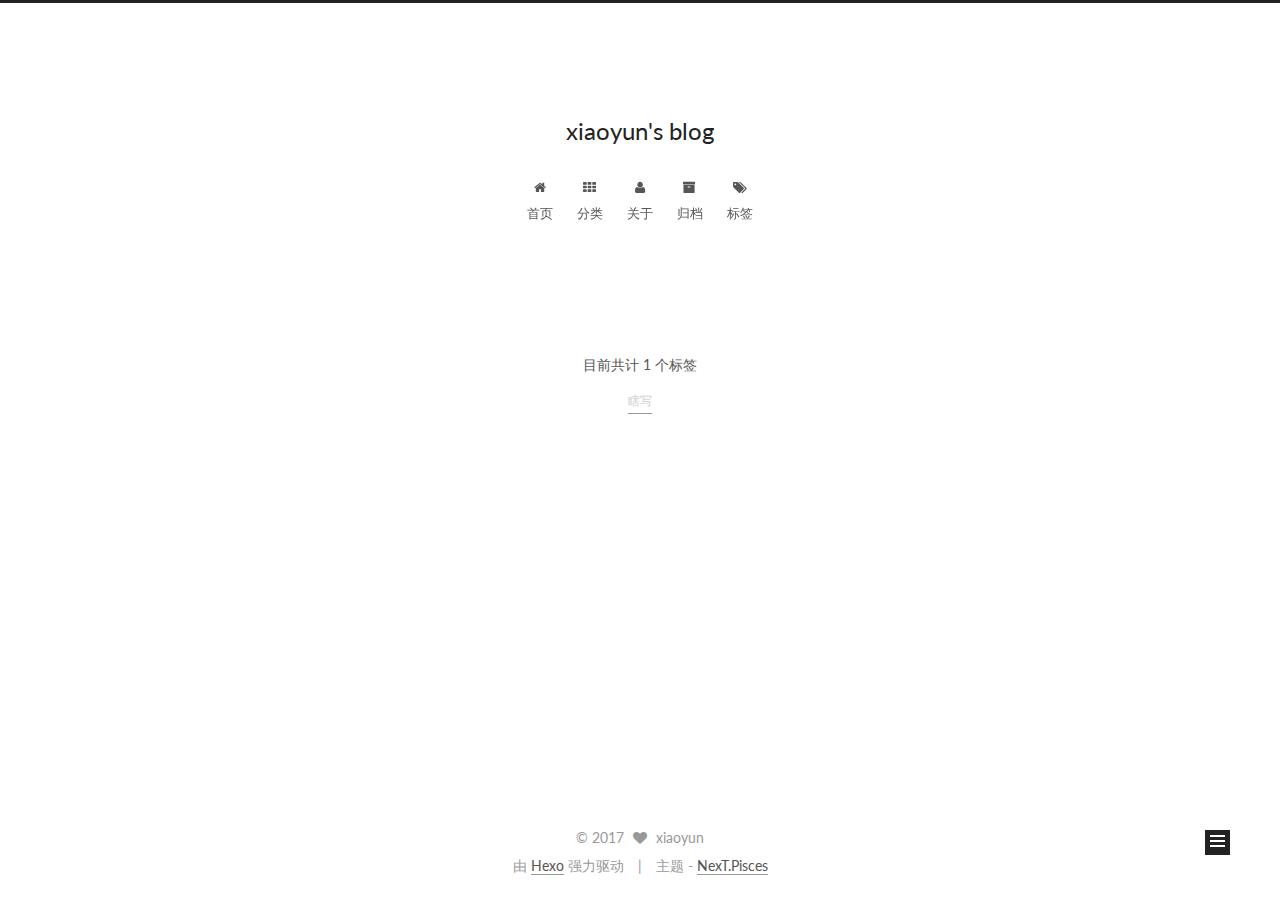
<file: tags/index.html>
<!doctype html>



  


<html class="theme-next pisces use-motion">
<head>
  <meta charset="UTF-8"/>
<meta http-equiv="X-UA-Compatible" content="IE=edge,chrome=1" />
<meta name="viewport" content="width=device-width, initial-scale=1, maximum-scale=1"/>



<meta http-equiv="Cache-Control" content="no-transform" />
<meta http-equiv="Cache-Control" content="no-siteapp" />












  
  
  <link href="/vendors/fancybox/source/jquery.fancybox.css?v=2.1.5" rel="stylesheet" type="text/css" />




  
  
  
  

  
    
    
  

  

  

  

  

  
    
    
    <link href="//fonts.googleapis.com/css?family=Lato:300,300italic,400,400italic,700,700italic&subset=latin,latin-ext" rel="stylesheet" type="text/css">
  






<link href="/vendors/font-awesome/css/font-awesome.min.css?v=4.4.0" rel="stylesheet" type="text/css" />

<link href="/css/main.css?v=5.0.1" rel="stylesheet" type="text/css" />


  <meta name="keywords" content="Hexo, NexT" />








  <link rel="shortcut icon" type="image/x-icon" href="/favicon.ico?v=5.0.1" />






<meta name="description" content="会飞的猪">
<meta property="og:type" content="website">
<meta property="og:title" content="tags">
<meta property="og:url" content="http://yoursite.com/tags/index.html">
<meta property="og:site_name" content="xiaoyun's blog">
<meta property="og:description" content="会飞的猪">
<meta property="og:updated_time" content="2017-02-10T08:29:52.167Z">
<meta name="twitter:card" content="summary">
<meta name="twitter:title" content="tags">
<meta name="twitter:description" content="会飞的猪">



<script type="text/javascript" id="hexo.configuration">
  var NexT = window.NexT || {};
  var CONFIG = {
    scheme: 'Pisces',
    sidebar: {"position":"left","display":"post"},
    fancybox: true,
    motion: true,
    duoshuo: {
      userId: 0,
      author: '主编大人'
    }
  };
</script>

  <title>
  

  
    标签 | xiaoyun's blog
  
</title>
</head>

<body itemscope itemtype="http://schema.org/WebPage" lang="zh-Hans">

  










  
  
    
  

  <div class="container one-collumn sidebar-position-left  ">
    <div class="headband"></div>

    <header id="header" class="header" itemscope itemtype="http://schema.org/WPHeader">
      <div class="header-inner"><div class="site-meta custom-logo">
  

  <div class="custom-logo-site-title">
    <a href="/"  class="brand" rel="start">
      <span class="logo-line-before"><i></i></span>
      <span class="site-title">xiaoyun's blog</span>
      <span class="logo-line-after"><i></i></span>
    </a>
  </div>
  <p class="site-subtitle"></p>
</div>

<div class="site-nav-toggle">
  <button>
    <span class="btn-bar"></span>
    <span class="btn-bar"></span>
    <span class="btn-bar"></span>
  </button>
</div>

<nav class="site-nav">
  

  
    <ul id="menu" class="menu">
      
        
        <li class="menu-item menu-item-home">
          <a href="/" rel="section">
            
              <i class="menu-item-icon fa fa-fw fa-home"></i> <br />
            
            首页
          </a>
        </li>
      
        
        <li class="menu-item menu-item-categories">
          <a href="/categories" rel="section">
            
              <i class="menu-item-icon fa fa-fw fa-th"></i> <br />
            
            分类
          </a>
        </li>
      
        
        <li class="menu-item menu-item-about">
          <a href="/about" rel="section">
            
              <i class="menu-item-icon fa fa-fw fa-user"></i> <br />
            
            关于
          </a>
        </li>
      
        
        <li class="menu-item menu-item-archives">
          <a href="/archives" rel="section">
            
              <i class="menu-item-icon fa fa-fw fa-archive"></i> <br />
            
            归档
          </a>
        </li>
      
        
        <li class="menu-item menu-item-tags">
          <a href="/tags" rel="section">
            
              <i class="menu-item-icon fa fa-fw fa-tags"></i> <br />
            
            标签
          </a>
        </li>
      

      
    </ul>
  

  
</nav>

 </div>
    </header>

    <main id="main" class="main">
      <div class="main-inner">
        <div class="content-wrap">
          <div id="content" class="content">
            

  <div id="posts" class="posts-expand">
    
    
      <div class="tag-cloud">
        <div class="tag-cloud-title">
            目前共计 1 个标签
        </div>
        <div class="tag-cloud-tags">
          <a href="/tags/瞎写/" style="font-size: 12px; color: #ccc">瞎写</a>
        </div>
      </div>
    
  </div>


          </div>
          


          

        </div>
        
          
  
  <div class="sidebar-toggle">
    <div class="sidebar-toggle-line-wrap">
      <span class="sidebar-toggle-line sidebar-toggle-line-first"></span>
      <span class="sidebar-toggle-line sidebar-toggle-line-middle"></span>
      <span class="sidebar-toggle-line sidebar-toggle-line-last"></span>
    </div>
  </div>

  <aside id="sidebar" class="sidebar">
    <div class="sidebar-inner">

      

      

      <section class="site-overview sidebar-panel  sidebar-panel-active ">
        <div class="site-author motion-element" itemprop="author" itemscope itemtype="http://schema.org/Person">
          <img class="site-author-image" itemprop="image"
               src="/images/111.png"
               alt="xiaoyun" />
          <p class="site-author-name" itemprop="name">xiaoyun</p>
          <p class="site-description motion-element" itemprop="description">会飞的猪</p>
        </div>
        <nav class="site-state motion-element">
          <div class="site-state-item site-state-posts">
            <a href="/archives">
              <span class="site-state-item-count">3</span>
              <span class="site-state-item-name">日志</span>
            </a>
          </div>

          
            <div class="site-state-item site-state-categories">
              <a href="/categories">
                <span class="site-state-item-count">1</span>
                <span class="site-state-item-name">分类</span>
              </a>
            </div>
          

          
            <div class="site-state-item site-state-tags">
              <a href="/tags">
                <span class="site-state-item-count">1</span>
                <span class="site-state-item-name">标签</span>
              </a>
            </div>
          

        </nav>

        

        <div class="links-of-author motion-element">
          
            
              <span class="links-of-author-item">
                <a href="https://github.com/xiaoyunun" target="_blank" title="GitHub">
                  
                    <i class="fa fa-fw fa-github"></i>
                  
                  GitHub
                </a>
              </span>
            
              <span class="links-of-author-item">
                <a href="http://weibo.com/1928246337" target="_blank" title="微博">
                  
                    <i class="fa fa-fw fa-weibo"></i>
                  
                  微博
                </a>
              </span>
            
          
        </div>

        
        

        
        
          <div class="links-of-blogroll motion-element links-of-blogroll-inline">
            <div class="links-of-blogroll-title">
              <i class="fa  fa-fw fa-globe"></i>
              
            </div>
            <ul class="links-of-blogroll-list">
              
                <li class="links-of-blogroll-item">
                  <a href="http://baidu.com" title="百度" target="_blank">百度</a>
                </li>
              
            </ul>
          </div>
        

      </section>

      

    </div>
  </aside>


        
      </div>
    </main>

    <footer id="footer" class="footer">
      <div class="footer-inner">
        <div class="copyright" >
  
  &copy; 
  <span itemprop="copyrightYear">2017</span>
  <span class="with-love">
    <i class="fa fa-heart"></i>
  </span>
  <span class="author" itemprop="copyrightHolder">xiaoyun</span>
</div>

<div class="powered-by">
  由 <a class="theme-link" href="http://hexo.io">Hexo</a> 强力驱动
</div>

<div class="theme-info">
  主题 -
  <a class="theme-link" href="https://github.com/iissnan/hexo-theme-next">
    NexT.Pisces
  </a>
</div>

        

        
      </div>
    </footer>

    <div class="back-to-top">
      <i class="fa fa-arrow-up"></i>
    </div>
  </div>

  

<script type="text/javascript">
  if (Object.prototype.toString.call(window.Promise) !== '[object Function]') {
    window.Promise = null;
  }
</script>









  



  
  <script type="text/javascript" src="/vendors/jquery/index.js?v=2.1.3"></script>

  
  <script type="text/javascript" src="/vendors/fastclick/lib/fastclick.min.js?v=1.0.6"></script>

  
  <script type="text/javascript" src="/vendors/jquery_lazyload/jquery.lazyload.js?v=1.9.7"></script>

  
  <script type="text/javascript" src="/vendors/velocity/velocity.min.js?v=1.2.1"></script>

  
  <script type="text/javascript" src="/vendors/velocity/velocity.ui.min.js?v=1.2.1"></script>

  
  <script type="text/javascript" src="/vendors/fancybox/source/jquery.fancybox.pack.js?v=2.1.5"></script>


  


  <script type="text/javascript" src="/js/src/utils.js?v=5.0.1"></script>

  <script type="text/javascript" src="/js/src/motion.js?v=5.0.1"></script>



  
  


  <script type="text/javascript" src="/js/src/affix.js?v=5.0.1"></script>

  <script type="text/javascript" src="/js/src/schemes/pisces.js?v=5.0.1"></script>



  

  


  <script type="text/javascript" src="/js/src/bootstrap.js?v=5.0.1"></script>



  

  
    
  

  <script type="text/javascript">
    var duoshuoQuery = {short_name:"xiaoyunun"};
    (function() {
      var ds = document.createElement('script');
      ds.type = 'text/javascript';ds.async = true;
      ds.id = 'duoshuo-script';
      ds.src = (document.location.protocol == 'https:' ? 'https:' : 'http:') + '//static.duoshuo.com/embed.js';
      ds.charset = 'UTF-8';
      (document.getElementsByTagName('head')[0]
      || document.getElementsByTagName('body')[0]).appendChild(ds);
    })();
  </script>

  
    
      
      <script src="/vendors/ua-parser-js/dist/ua-parser.min.js?v=0.7.9"></script>
      <script src="/js/src/hook-duoshuo.js"></script>
    
  





  
  
  

  

  

</body>
</html>
</file>
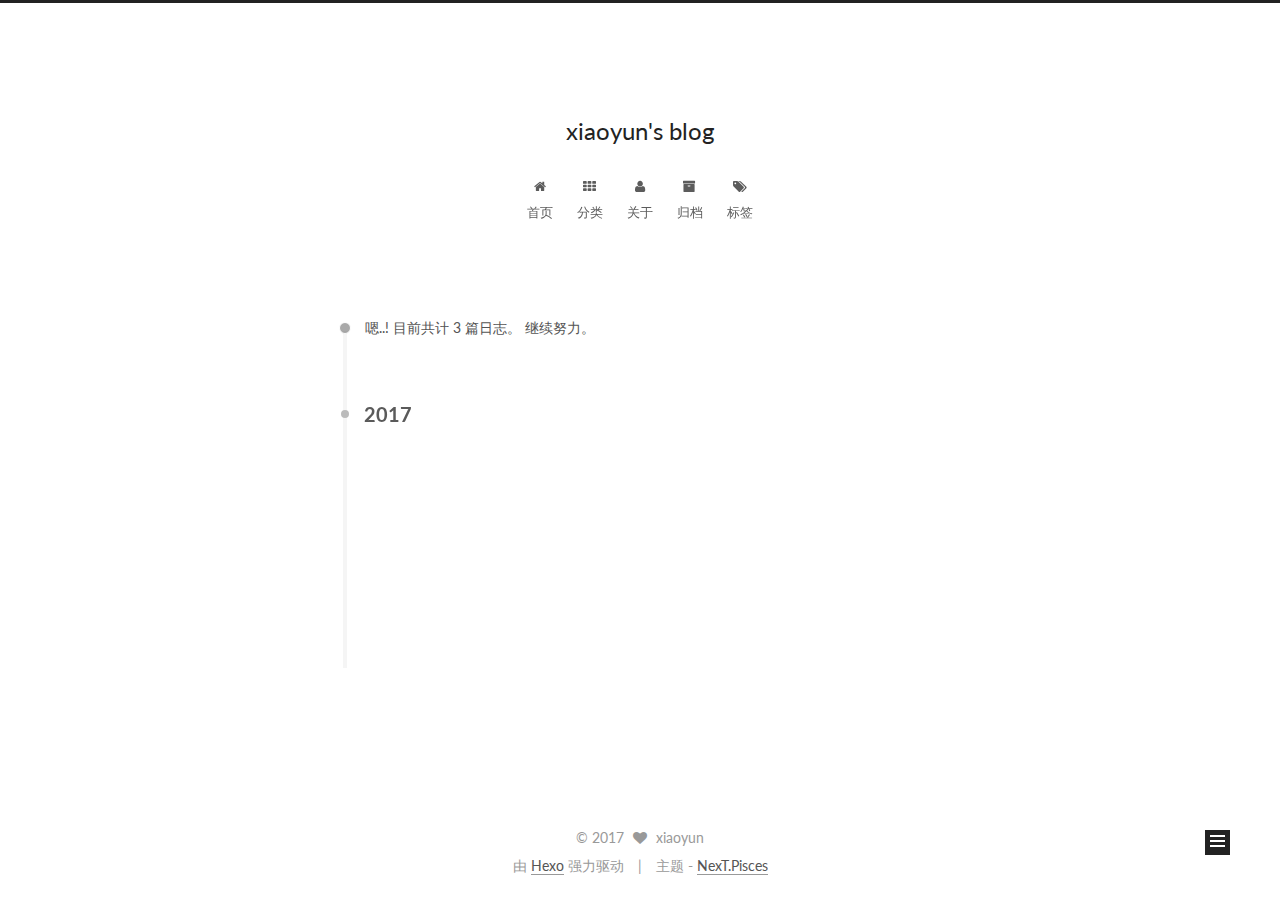
<file: archives/2017/index.html>
<!doctype html>



  


<html class="theme-next pisces use-motion">
<head>
  <meta charset="UTF-8"/>
<meta http-equiv="X-UA-Compatible" content="IE=edge,chrome=1" />
<meta name="viewport" content="width=device-width, initial-scale=1, maximum-scale=1"/>



<meta http-equiv="Cache-Control" content="no-transform" />
<meta http-equiv="Cache-Control" content="no-siteapp" />












  
  
  <link href="/vendors/fancybox/source/jquery.fancybox.css?v=2.1.5" rel="stylesheet" type="text/css" />




  
  
  
  

  
    
    
  

  

  

  

  

  
    
    
    <link href="//fonts.googleapis.com/css?family=Lato:300,300italic,400,400italic,700,700italic&subset=latin,latin-ext" rel="stylesheet" type="text/css">
  






<link href="/vendors/font-awesome/css/font-awesome.min.css?v=4.4.0" rel="stylesheet" type="text/css" />

<link href="/css/main.css?v=5.0.1" rel="stylesheet" type="text/css" />


  <meta name="keywords" content="Hexo, NexT" />








  <link rel="shortcut icon" type="image/x-icon" href="/favicon.ico?v=5.0.1" />






<meta name="description" content="会飞的猪">
<meta property="og:type" content="website">
<meta property="og:title" content="xiaoyun's blog">
<meta property="og:url" content="http://yoursite.com/archives/2017/index.html">
<meta property="og:site_name" content="xiaoyun's blog">
<meta property="og:description" content="会飞的猪">
<meta name="twitter:card" content="summary">
<meta name="twitter:title" content="xiaoyun's blog">
<meta name="twitter:description" content="会飞的猪">



<script type="text/javascript" id="hexo.configuration">
  var NexT = window.NexT || {};
  var CONFIG = {
    scheme: 'Pisces',
    sidebar: {"position":"left","display":"post"},
    fancybox: true,
    motion: true,
    duoshuo: {
      userId: 0,
      author: '主编大人'
    }
  };
</script>

  <title> 归档 | xiaoyun's blog </title>
</head>

<body itemscope itemtype="http://schema.org/WebPage" lang="zh-Hans">

  










  
  
    
  

  <div class="container one-collumn sidebar-position-left  page-archive  ">
    <div class="headband"></div>

    <header id="header" class="header" itemscope itemtype="http://schema.org/WPHeader">
      <div class="header-inner"><div class="site-meta custom-logo">
  

  <div class="custom-logo-site-title">
    <a href="/"  class="brand" rel="start">
      <span class="logo-line-before"><i></i></span>
      <span class="site-title">xiaoyun's blog</span>
      <span class="logo-line-after"><i></i></span>
    </a>
  </div>
  <p class="site-subtitle"></p>
</div>

<div class="site-nav-toggle">
  <button>
    <span class="btn-bar"></span>
    <span class="btn-bar"></span>
    <span class="btn-bar"></span>
  </button>
</div>

<nav class="site-nav">
  

  
    <ul id="menu" class="menu">
      
        
        <li class="menu-item menu-item-home">
          <a href="/" rel="section">
            
              <i class="menu-item-icon fa fa-fw fa-home"></i> <br />
            
            首页
          </a>
        </li>
      
        
        <li class="menu-item menu-item-categories">
          <a href="/categories" rel="section">
            
              <i class="menu-item-icon fa fa-fw fa-th"></i> <br />
            
            分类
          </a>
        </li>
      
        
        <li class="menu-item menu-item-about">
          <a href="/about" rel="section">
            
              <i class="menu-item-icon fa fa-fw fa-user"></i> <br />
            
            关于
          </a>
        </li>
      
        
        <li class="menu-item menu-item-archives">
          <a href="/archives" rel="section">
            
              <i class="menu-item-icon fa fa-fw fa-archive"></i> <br />
            
            归档
          </a>
        </li>
      
        
        <li class="menu-item menu-item-tags">
          <a href="/tags" rel="section">
            
              <i class="menu-item-icon fa fa-fw fa-tags"></i> <br />
            
            标签
          </a>
        </li>
      

      
    </ul>
  

  
</nav>

 </div>
    </header>

    <main id="main" class="main">
      <div class="main-inner">
        <div class="content-wrap">
          <div id="content" class="content">
            

  <section id="posts" class="posts-collapse">
    <span class="archive-move-on"></span>

    <span class="archive-page-counter">
      
      
      
        
      
      嗯..! 目前共计 3 篇日志。 继续努力。
    </span>

    

      
      
      

      
        
        <div class="collection-title">
          <h2 class="archive-year motion-element" id="archive-year-2017">2017</h2>
        </div>
      
      

      

  <article class="post post-type-normal" itemscope itemtype="http://schema.org/Article">
    <header class="post-header">

      <h1 class="post-title">
        
            <a class="post-title-link" href="/2017/02/10/1111/" itemprop="url">
              
                <span itemprop="name">Hello World</span>
              
            </a>
        
      </h1>

      <div class="post-meta">
        <time class="post-time" itemprop="dateCreated"
              datetime="2017-02-10T15:11:56+08:00"
              content="2017-02-10" >
          02-10
        </time>
      </div>

    </header>
  </article>



    

      
      
      

      
      

      

  <article class="post post-type-normal" itemscope itemtype="http://schema.org/Article">
    <header class="post-header">

      <h1 class="post-title">
        
            <a class="post-title-link" href="/2017/02/10/hello-world/" itemprop="url">
              
                <span itemprop="name">Hello World</span>
              
            </a>
        
      </h1>

      <div class="post-meta">
        <time class="post-time" itemprop="dateCreated"
              datetime="2017-02-10T14:31:42+08:00"
              content="2017-02-10" >
          02-10
        </time>
      </div>

    </header>
  </article>



    

      
      
      

      
      

      

  <article class="post post-type-normal" itemscope itemtype="http://schema.org/Article">
    <header class="post-header">

      <h1 class="post-title">
        
            <a class="post-title-link" href="/2017/01/09/第一次写博客/" itemprop="url">
              
                <span itemprop="name">建站想法</span>
              
            </a>
        
      </h1>

      <div class="post-meta">
        <time class="post-time" itemprop="dateCreated"
              datetime="2017-01-09T00:00:00+08:00"
              content="2017-01-09" >
          01-09
        </time>
      </div>

    </header>
  </article>



    

  </section>

  



          </div>
          


          

        </div>
        
          
  
  <div class="sidebar-toggle">
    <div class="sidebar-toggle-line-wrap">
      <span class="sidebar-toggle-line sidebar-toggle-line-first"></span>
      <span class="sidebar-toggle-line sidebar-toggle-line-middle"></span>
      <span class="sidebar-toggle-line sidebar-toggle-line-last"></span>
    </div>
  </div>

  <aside id="sidebar" class="sidebar">
    <div class="sidebar-inner">

      

      

      <section class="site-overview sidebar-panel  sidebar-panel-active ">
        <div class="site-author motion-element" itemprop="author" itemscope itemtype="http://schema.org/Person">
          <img class="site-author-image" itemprop="image"
               src="/images/111.png"
               alt="xiaoyun" />
          <p class="site-author-name" itemprop="name">xiaoyun</p>
          <p class="site-description motion-element" itemprop="description">会飞的猪</p>
        </div>
        <nav class="site-state motion-element">
          <div class="site-state-item site-state-posts">
            <a href="/archives">
              <span class="site-state-item-count">3</span>
              <span class="site-state-item-name">日志</span>
            </a>
          </div>

          
            <div class="site-state-item site-state-categories">
              <a href="/categories">
                <span class="site-state-item-count">1</span>
                <span class="site-state-item-name">分类</span>
              </a>
            </div>
          

          
            <div class="site-state-item site-state-tags">
              <a href="/tags">
                <span class="site-state-item-count">1</span>
                <span class="site-state-item-name">标签</span>
              </a>
            </div>
          

        </nav>

        

        <div class="links-of-author motion-element">
          
            
              <span class="links-of-author-item">
                <a href="https://github.com/xiaoyunun" target="_blank" title="GitHub">
                  
                    <i class="fa fa-fw fa-github"></i>
                  
                  GitHub
                </a>
              </span>
            
              <span class="links-of-author-item">
                <a href="http://weibo.com/1928246337" target="_blank" title="微博">
                  
                    <i class="fa fa-fw fa-weibo"></i>
                  
                  微博
                </a>
              </span>
            
          
        </div>

        
        

        
        
          <div class="links-of-blogroll motion-element links-of-blogroll-inline">
            <div class="links-of-blogroll-title">
              <i class="fa  fa-fw fa-globe"></i>
              
            </div>
            <ul class="links-of-blogroll-list">
              
                <li class="links-of-blogroll-item">
                  <a href="http://baidu.com" title="百度" target="_blank">百度</a>
                </li>
              
            </ul>
          </div>
        

      </section>

      

    </div>
  </aside>


        
      </div>
    </main>

    <footer id="footer" class="footer">
      <div class="footer-inner">
        <div class="copyright" >
  
  &copy; 
  <span itemprop="copyrightYear">2017</span>
  <span class="with-love">
    <i class="fa fa-heart"></i>
  </span>
  <span class="author" itemprop="copyrightHolder">xiaoyun</span>
</div>

<div class="powered-by">
  由 <a class="theme-link" href="http://hexo.io">Hexo</a> 强力驱动
</div>

<div class="theme-info">
  主题 -
  <a class="theme-link" href="https://github.com/iissnan/hexo-theme-next">
    NexT.Pisces
  </a>
</div>

        

        
      </div>
    </footer>

    <div class="back-to-top">
      <i class="fa fa-arrow-up"></i>
    </div>
  </div>

  

<script type="text/javascript">
  if (Object.prototype.toString.call(window.Promise) !== '[object Function]') {
    window.Promise = null;
  }
</script>









  



  
  <script type="text/javascript" src="/vendors/jquery/index.js?v=2.1.3"></script>

  
  <script type="text/javascript" src="/vendors/fastclick/lib/fastclick.min.js?v=1.0.6"></script>

  
  <script type="text/javascript" src="/vendors/jquery_lazyload/jquery.lazyload.js?v=1.9.7"></script>

  
  <script type="text/javascript" src="/vendors/velocity/velocity.min.js?v=1.2.1"></script>

  
  <script type="text/javascript" src="/vendors/velocity/velocity.ui.min.js?v=1.2.1"></script>

  
  <script type="text/javascript" src="/vendors/fancybox/source/jquery.fancybox.pack.js?v=2.1.5"></script>


  


  <script type="text/javascript" src="/js/src/utils.js?v=5.0.1"></script>

  <script type="text/javascript" src="/js/src/motion.js?v=5.0.1"></script>



  
  


  <script type="text/javascript" src="/js/src/affix.js?v=5.0.1"></script>

  <script type="text/javascript" src="/js/src/schemes/pisces.js?v=5.0.1"></script>



  
  
    <script type="text/javascript" id="motion.page.archive">
      $('.archive-year').velocity('transition.slideLeftIn');
    </script>
  


  


  <script type="text/javascript" src="/js/src/bootstrap.js?v=5.0.1"></script>



  

  
    
  

  <script type="text/javascript">
    var duoshuoQuery = {short_name:"xiaoyunun"};
    (function() {
      var ds = document.createElement('script');
      ds.type = 'text/javascript';ds.async = true;
      ds.id = 'duoshuo-script';
      ds.src = (document.location.protocol == 'https:' ? 'https:' : 'http:') + '//static.duoshuo.com/embed.js';
      ds.charset = 'UTF-8';
      (document.getElementsByTagName('head')[0]
      || document.getElementsByTagName('body')[0]).appendChild(ds);
    })();
  </script>

  
    
      
      <script src="/vendors/ua-parser-js/dist/ua-parser.min.js?v=0.7.9"></script>
      <script src="/js/src/hook-duoshuo.js"></script>
    
  





  
  
  

  

  

</body>
</html>
</file>
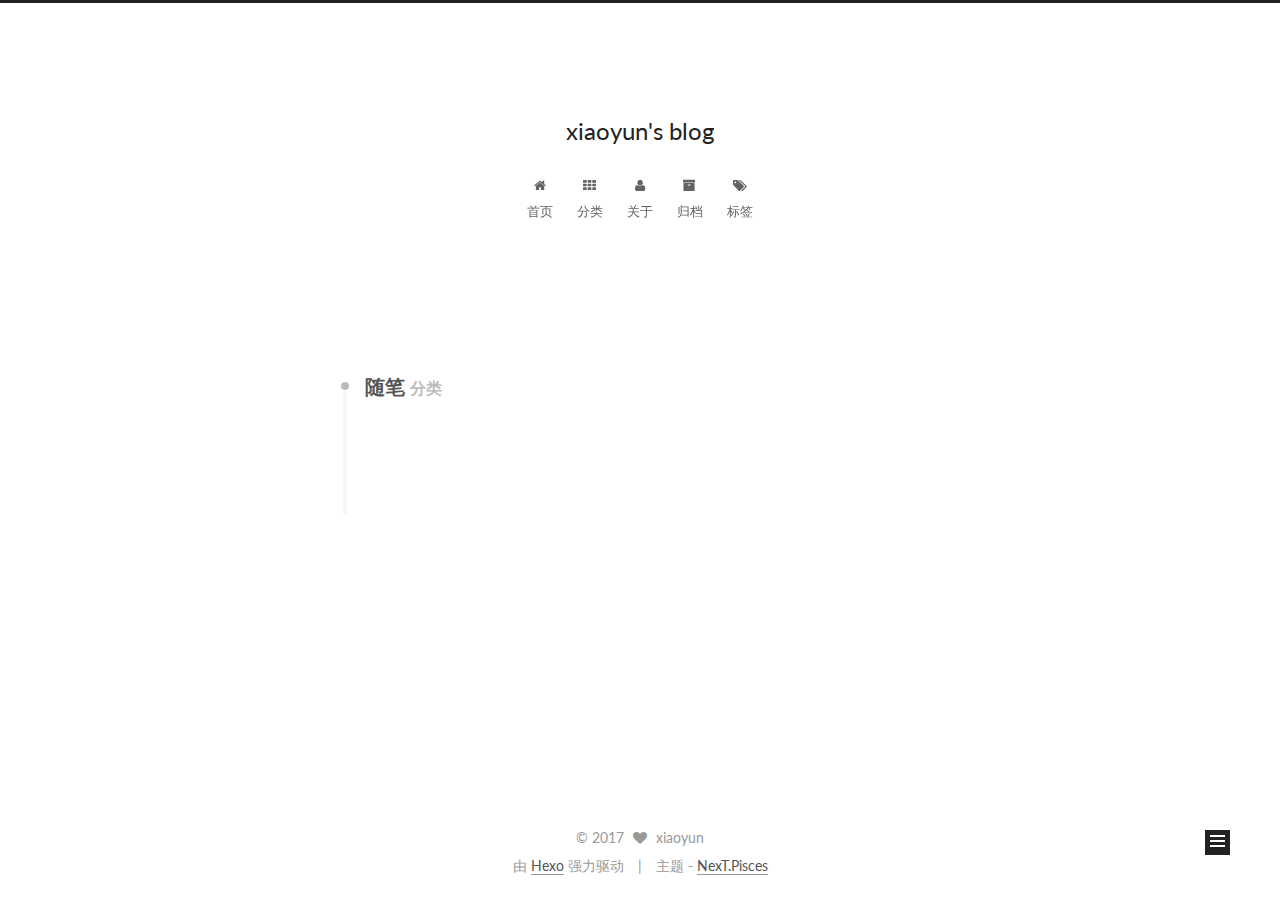
<file: categories/随笔/index.html>
<!doctype html>



  


<html class="theme-next pisces use-motion">
<head>
  <meta charset="UTF-8"/>
<meta http-equiv="X-UA-Compatible" content="IE=edge,chrome=1" />
<meta name="viewport" content="width=device-width, initial-scale=1, maximum-scale=1"/>



<meta http-equiv="Cache-Control" content="no-transform" />
<meta http-equiv="Cache-Control" content="no-siteapp" />












  
  
  <link href="/vendors/fancybox/source/jquery.fancybox.css?v=2.1.5" rel="stylesheet" type="text/css" />




  
  
  
  

  
    
    
  

  

  

  

  

  
    
    
    <link href="//fonts.googleapis.com/css?family=Lato:300,300italic,400,400italic,700,700italic&subset=latin,latin-ext" rel="stylesheet" type="text/css">
  






<link href="/vendors/font-awesome/css/font-awesome.min.css?v=4.4.0" rel="stylesheet" type="text/css" />

<link href="/css/main.css?v=5.0.1" rel="stylesheet" type="text/css" />


  <meta name="keywords" content="Hexo, NexT" />








  <link rel="shortcut icon" type="image/x-icon" href="/favicon.ico?v=5.0.1" />






<meta name="description" content="会飞的猪">
<meta property="og:type" content="website">
<meta property="og:title" content="xiaoyun's blog">
<meta property="og:url" content="http://yoursite.com/categories/随笔/index.html">
<meta property="og:site_name" content="xiaoyun's blog">
<meta property="og:description" content="会飞的猪">
<meta name="twitter:card" content="summary">
<meta name="twitter:title" content="xiaoyun's blog">
<meta name="twitter:description" content="会飞的猪">



<script type="text/javascript" id="hexo.configuration">
  var NexT = window.NexT || {};
  var CONFIG = {
    scheme: 'Pisces',
    sidebar: {"position":"left","display":"post"},
    fancybox: true,
    motion: true,
    duoshuo: {
      userId: 0,
      author: '主编大人'
    }
  };
</script>

  <title> 分类: 随笔 | xiaoyun's blog </title>
</head>

<body itemscope itemtype="http://schema.org/WebPage" lang="zh-Hans">

  










  
  
    
  

  <div class="container one-collumn sidebar-position-left  ">
    <div class="headband"></div>

    <header id="header" class="header" itemscope itemtype="http://schema.org/WPHeader">
      <div class="header-inner"><div class="site-meta custom-logo">
  

  <div class="custom-logo-site-title">
    <a href="/"  class="brand" rel="start">
      <span class="logo-line-before"><i></i></span>
      <span class="site-title">xiaoyun's blog</span>
      <span class="logo-line-after"><i></i></span>
    </a>
  </div>
  <p class="site-subtitle"></p>
</div>

<div class="site-nav-toggle">
  <button>
    <span class="btn-bar"></span>
    <span class="btn-bar"></span>
    <span class="btn-bar"></span>
  </button>
</div>

<nav class="site-nav">
  

  
    <ul id="menu" class="menu">
      
        
        <li class="menu-item menu-item-home">
          <a href="/" rel="section">
            
              <i class="menu-item-icon fa fa-fw fa-home"></i> <br />
            
            首页
          </a>
        </li>
      
        
        <li class="menu-item menu-item-categories">
          <a href="/categories" rel="section">
            
              <i class="menu-item-icon fa fa-fw fa-th"></i> <br />
            
            分类
          </a>
        </li>
      
        
        <li class="menu-item menu-item-about">
          <a href="/about" rel="section">
            
              <i class="menu-item-icon fa fa-fw fa-user"></i> <br />
            
            关于
          </a>
        </li>
      
        
        <li class="menu-item menu-item-archives">
          <a href="/archives" rel="section">
            
              <i class="menu-item-icon fa fa-fw fa-archive"></i> <br />
            
            归档
          </a>
        </li>
      
        
        <li class="menu-item menu-item-tags">
          <a href="/tags" rel="section">
            
              <i class="menu-item-icon fa fa-fw fa-tags"></i> <br />
            
            标签
          </a>
        </li>
      

      
    </ul>
  

  
</nav>

 </div>
    </header>

    <main id="main" class="main">
      <div class="main-inner">
        <div class="content-wrap">
          <div id="content" class="content">
            

  <section id="posts" class="posts-collapse">
    <div class="collection-title">
      <h2 >
        随笔
        <small>分类</small>
      </h2>
    </div>

    
      

  <article class="post post-type-normal" itemscope itemtype="http://schema.org/Article">
    <header class="post-header">

      <h1 class="post-title">
        
            <a class="post-title-link" href="/2017/01/09/第一次写博客/" itemprop="url">
              
                <span itemprop="name">建站想法</span>
              
            </a>
        
      </h1>

      <div class="post-meta">
        <time class="post-time" itemprop="dateCreated"
              datetime="2017-01-09T00:00:00+08:00"
              content="2017-01-09" >
          01-09
        </time>
      </div>

    </header>
  </article>


    
  </section>

  



          </div>
          


          

        </div>
        
          
  
  <div class="sidebar-toggle">
    <div class="sidebar-toggle-line-wrap">
      <span class="sidebar-toggle-line sidebar-toggle-line-first"></span>
      <span class="sidebar-toggle-line sidebar-toggle-line-middle"></span>
      <span class="sidebar-toggle-line sidebar-toggle-line-last"></span>
    </div>
  </div>

  <aside id="sidebar" class="sidebar">
    <div class="sidebar-inner">

      

      

      <section class="site-overview sidebar-panel  sidebar-panel-active ">
        <div class="site-author motion-element" itemprop="author" itemscope itemtype="http://schema.org/Person">
          <img class="site-author-image" itemprop="image"
               src="/images/111.png"
               alt="xiaoyun" />
          <p class="site-author-name" itemprop="name">xiaoyun</p>
          <p class="site-description motion-element" itemprop="description">会飞的猪</p>
        </div>
        <nav class="site-state motion-element">
          <div class="site-state-item site-state-posts">
            <a href="/archives">
              <span class="site-state-item-count">3</span>
              <span class="site-state-item-name">日志</span>
            </a>
          </div>

          
            <div class="site-state-item site-state-categories">
              <a href="/categories">
                <span class="site-state-item-count">1</span>
                <span class="site-state-item-name">分类</span>
              </a>
            </div>
          

          
            <div class="site-state-item site-state-tags">
              <a href="/tags">
                <span class="site-state-item-count">1</span>
                <span class="site-state-item-name">标签</span>
              </a>
            </div>
          

        </nav>

        

        <div class="links-of-author motion-element">
          
            
              <span class="links-of-author-item">
                <a href="https://github.com/xiaoyunun" target="_blank" title="GitHub">
                  
                    <i class="fa fa-fw fa-github"></i>
                  
                  GitHub
                </a>
              </span>
            
              <span class="links-of-author-item">
                <a href="http://weibo.com/1928246337" target="_blank" title="微博">
                  
                    <i class="fa fa-fw fa-weibo"></i>
                  
                  微博
                </a>
              </span>
            
          
        </div>

        
        

        
        
          <div class="links-of-blogroll motion-element links-of-blogroll-inline">
            <div class="links-of-blogroll-title">
              <i class="fa  fa-fw fa-globe"></i>
              
            </div>
            <ul class="links-of-blogroll-list">
              
                <li class="links-of-blogroll-item">
                  <a href="http://baidu.com" title="百度" target="_blank">百度</a>
                </li>
              
            </ul>
          </div>
        

      </section>

      

    </div>
  </aside>


        
      </div>
    </main>

    <footer id="footer" class="footer">
      <div class="footer-inner">
        <div class="copyright" >
  
  &copy; 
  <span itemprop="copyrightYear">2017</span>
  <span class="with-love">
    <i class="fa fa-heart"></i>
  </span>
  <span class="author" itemprop="copyrightHolder">xiaoyun</span>
</div>

<div class="powered-by">
  由 <a class="theme-link" href="http://hexo.io">Hexo</a> 强力驱动
</div>

<div class="theme-info">
  主题 -
  <a class="theme-link" href="https://github.com/iissnan/hexo-theme-next">
    NexT.Pisces
  </a>
</div>

        

        
      </div>
    </footer>

    <div class="back-to-top">
      <i class="fa fa-arrow-up"></i>
    </div>
  </div>

  

<script type="text/javascript">
  if (Object.prototype.toString.call(window.Promise) !== '[object Function]') {
    window.Promise = null;
  }
</script>









  



  
  <script type="text/javascript" src="/vendors/jquery/index.js?v=2.1.3"></script>

  
  <script type="text/javascript" src="/vendors/fastclick/lib/fastclick.min.js?v=1.0.6"></script>

  
  <script type="text/javascript" src="/vendors/jquery_lazyload/jquery.lazyload.js?v=1.9.7"></script>

  
  <script type="text/javascript" src="/vendors/velocity/velocity.min.js?v=1.2.1"></script>

  
  <script type="text/javascript" src="/vendors/velocity/velocity.ui.min.js?v=1.2.1"></script>

  
  <script type="text/javascript" src="/vendors/fancybox/source/jquery.fancybox.pack.js?v=2.1.5"></script>


  


  <script type="text/javascript" src="/js/src/utils.js?v=5.0.1"></script>

  <script type="text/javascript" src="/js/src/motion.js?v=5.0.1"></script>



  
  


  <script type="text/javascript" src="/js/src/affix.js?v=5.0.1"></script>

  <script type="text/javascript" src="/js/src/schemes/pisces.js?v=5.0.1"></script>



  

  


  <script type="text/javascript" src="/js/src/bootstrap.js?v=5.0.1"></script>



  

  
    
  

  <script type="text/javascript">
    var duoshuoQuery = {short_name:"xiaoyunun"};
    (function() {
      var ds = document.createElement('script');
      ds.type = 'text/javascript';ds.async = true;
      ds.id = 'duoshuo-script';
      ds.src = (document.location.protocol == 'https:' ? 'https:' : 'http:') + '//static.duoshuo.com/embed.js';
      ds.charset = 'UTF-8';
      (document.getElementsByTagName('head')[0]
      || document.getElementsByTagName('body')[0]).appendChild(ds);
    })();
  </script>

  
    
      
      <script src="/vendors/ua-parser-js/dist/ua-parser.min.js?v=0.7.9"></script>
      <script src="/js/src/hook-duoshuo.js"></script>
    
  





  
  
  

  

  

</body>
</html>
</file>
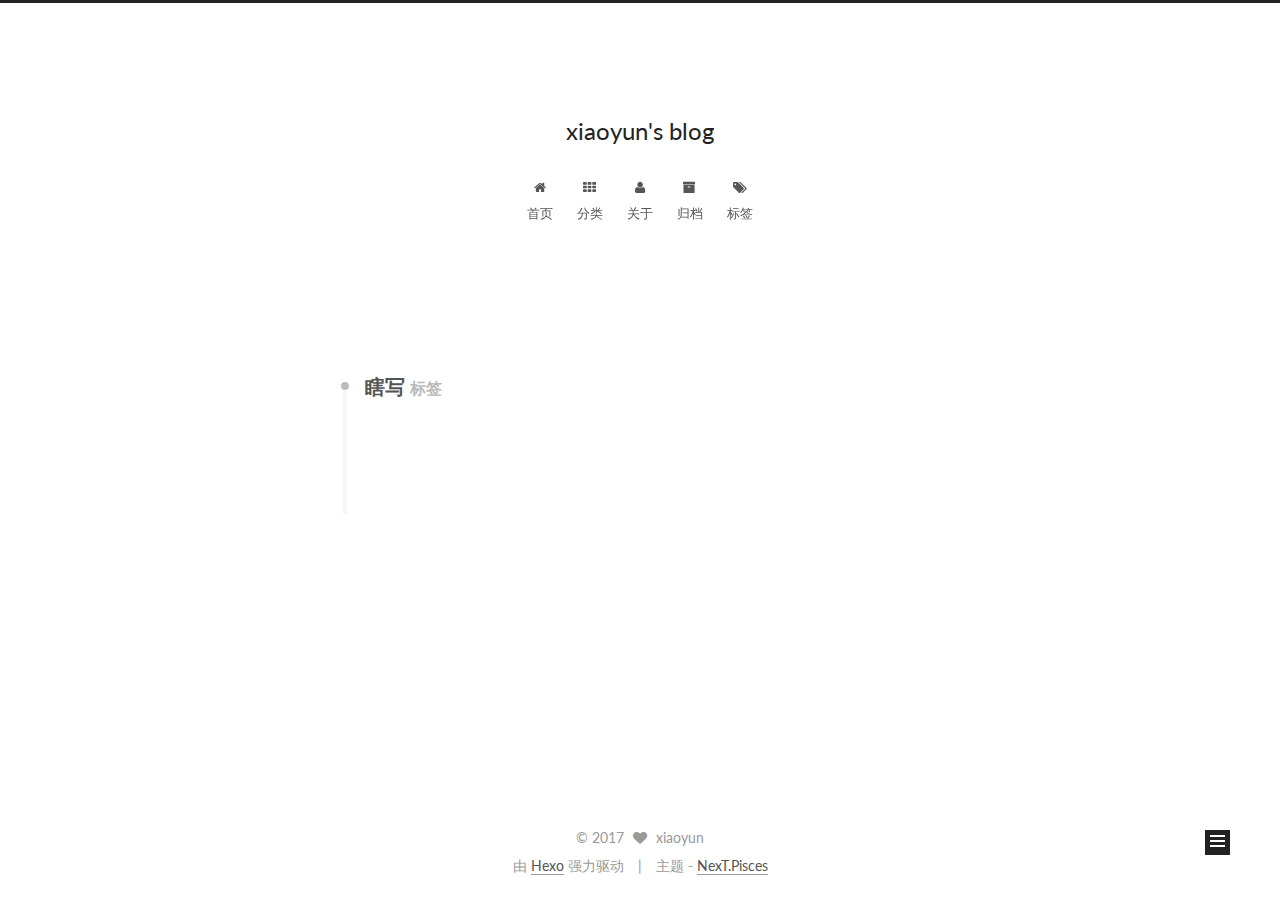
<file: tags/瞎写/index.html>
<!doctype html>



  


<html class="theme-next pisces use-motion">
<head>
  <meta charset="UTF-8"/>
<meta http-equiv="X-UA-Compatible" content="IE=edge,chrome=1" />
<meta name="viewport" content="width=device-width, initial-scale=1, maximum-scale=1"/>



<meta http-equiv="Cache-Control" content="no-transform" />
<meta http-equiv="Cache-Control" content="no-siteapp" />












  
  
  <link href="/vendors/fancybox/source/jquery.fancybox.css?v=2.1.5" rel="stylesheet" type="text/css" />




  
  
  
  

  
    
    
  

  

  

  

  

  
    
    
    <link href="//fonts.googleapis.com/css?family=Lato:300,300italic,400,400italic,700,700italic&subset=latin,latin-ext" rel="stylesheet" type="text/css">
  






<link href="/vendors/font-awesome/css/font-awesome.min.css?v=4.4.0" rel="stylesheet" type="text/css" />

<link href="/css/main.css?v=5.0.1" rel="stylesheet" type="text/css" />


  <meta name="keywords" content="Hexo, NexT" />








  <link rel="shortcut icon" type="image/x-icon" href="/favicon.ico?v=5.0.1" />






<meta name="description" content="会飞的猪">
<meta property="og:type" content="website">
<meta property="og:title" content="xiaoyun's blog">
<meta property="og:url" content="http://yoursite.com/tags/瞎写/index.html">
<meta property="og:site_name" content="xiaoyun's blog">
<meta property="og:description" content="会飞的猪">
<meta name="twitter:card" content="summary">
<meta name="twitter:title" content="xiaoyun's blog">
<meta name="twitter:description" content="会飞的猪">



<script type="text/javascript" id="hexo.configuration">
  var NexT = window.NexT || {};
  var CONFIG = {
    scheme: 'Pisces',
    sidebar: {"position":"left","display":"post"},
    fancybox: true,
    motion: true,
    duoshuo: {
      userId: 0,
      author: '主编大人'
    }
  };
</script>

  <title> 标签: 瞎写 | xiaoyun's blog </title>
</head>

<body itemscope itemtype="http://schema.org/WebPage" lang="zh-Hans">

  










  
  
    
  

  <div class="container one-collumn sidebar-position-left  ">
    <div class="headband"></div>

    <header id="header" class="header" itemscope itemtype="http://schema.org/WPHeader">
      <div class="header-inner"><div class="site-meta custom-logo">
  

  <div class="custom-logo-site-title">
    <a href="/"  class="brand" rel="start">
      <span class="logo-line-before"><i></i></span>
      <span class="site-title">xiaoyun's blog</span>
      <span class="logo-line-after"><i></i></span>
    </a>
  </div>
  <p class="site-subtitle"></p>
</div>

<div class="site-nav-toggle">
  <button>
    <span class="btn-bar"></span>
    <span class="btn-bar"></span>
    <span class="btn-bar"></span>
  </button>
</div>

<nav class="site-nav">
  

  
    <ul id="menu" class="menu">
      
        
        <li class="menu-item menu-item-home">
          <a href="/" rel="section">
            
              <i class="menu-item-icon fa fa-fw fa-home"></i> <br />
            
            首页
          </a>
        </li>
      
        
        <li class="menu-item menu-item-categories">
          <a href="/categories" rel="section">
            
              <i class="menu-item-icon fa fa-fw fa-th"></i> <br />
            
            分类
          </a>
        </li>
      
        
        <li class="menu-item menu-item-about">
          <a href="/about" rel="section">
            
              <i class="menu-item-icon fa fa-fw fa-user"></i> <br />
            
            关于
          </a>
        </li>
      
        
        <li class="menu-item menu-item-archives">
          <a href="/archives" rel="section">
            
              <i class="menu-item-icon fa fa-fw fa-archive"></i> <br />
            
            归档
          </a>
        </li>
      
        
        <li class="menu-item menu-item-tags">
          <a href="/tags" rel="section">
            
              <i class="menu-item-icon fa fa-fw fa-tags"></i> <br />
            
            标签
          </a>
        </li>
      

      
    </ul>
  

  
</nav>

 </div>
    </header>

    <main id="main" class="main">
      <div class="main-inner">
        <div class="content-wrap">
          <div id="content" class="content">
            

  <div id="posts" class="posts-collapse">
    <div class="collection-title">
      <h2 >
        瞎写
        <small>标签</small>
      </h2>
    </div>

    
      

  <article class="post post-type-normal" itemscope itemtype="http://schema.org/Article">
    <header class="post-header">

      <h1 class="post-title">
        
            <a class="post-title-link" href="/2017/01/09/第一次写博客/" itemprop="url">
              
                <span itemprop="name">建站想法</span>
              
            </a>
        
      </h1>

      <div class="post-meta">
        <time class="post-time" itemprop="dateCreated"
              datetime="2017-01-09T00:00:00+08:00"
              content="2017-01-09" >
          01-09
        </time>
      </div>

    </header>
  </article>


    
  </div>

  


          </div>
          


          

        </div>
        
          
  
  <div class="sidebar-toggle">
    <div class="sidebar-toggle-line-wrap">
      <span class="sidebar-toggle-line sidebar-toggle-line-first"></span>
      <span class="sidebar-toggle-line sidebar-toggle-line-middle"></span>
      <span class="sidebar-toggle-line sidebar-toggle-line-last"></span>
    </div>
  </div>

  <aside id="sidebar" class="sidebar">
    <div class="sidebar-inner">

      

      

      <section class="site-overview sidebar-panel  sidebar-panel-active ">
        <div class="site-author motion-element" itemprop="author" itemscope itemtype="http://schema.org/Person">
          <img class="site-author-image" itemprop="image"
               src="/images/111.png"
               alt="xiaoyun" />
          <p class="site-author-name" itemprop="name">xiaoyun</p>
          <p class="site-description motion-element" itemprop="description">会飞的猪</p>
        </div>
        <nav class="site-state motion-element">
          <div class="site-state-item site-state-posts">
            <a href="/archives">
              <span class="site-state-item-count">3</span>
              <span class="site-state-item-name">日志</span>
            </a>
          </div>

          
            <div class="site-state-item site-state-categories">
              <a href="/categories">
                <span class="site-state-item-count">1</span>
                <span class="site-state-item-name">分类</span>
              </a>
            </div>
          

          
            <div class="site-state-item site-state-tags">
              <a href="/tags">
                <span class="site-state-item-count">1</span>
                <span class="site-state-item-name">标签</span>
              </a>
            </div>
          

        </nav>

        

        <div class="links-of-author motion-element">
          
            
              <span class="links-of-author-item">
                <a href="https://github.com/xiaoyunun" target="_blank" title="GitHub">
                  
                    <i class="fa fa-fw fa-github"></i>
                  
                  GitHub
                </a>
              </span>
            
              <span class="links-of-author-item">
                <a href="http://weibo.com/1928246337" target="_blank" title="微博">
                  
                    <i class="fa fa-fw fa-weibo"></i>
                  
                  微博
                </a>
              </span>
            
          
        </div>

        
        

        
        
          <div class="links-of-blogroll motion-element links-of-blogroll-inline">
            <div class="links-of-blogroll-title">
              <i class="fa  fa-fw fa-globe"></i>
              
            </div>
            <ul class="links-of-blogroll-list">
              
                <li class="links-of-blogroll-item">
                  <a href="http://baidu.com" title="百度" target="_blank">百度</a>
                </li>
              
            </ul>
          </div>
        

      </section>

      

    </div>
  </aside>


        
      </div>
    </main>

    <footer id="footer" class="footer">
      <div class="footer-inner">
        <div class="copyright" >
  
  &copy; 
  <span itemprop="copyrightYear">2017</span>
  <span class="with-love">
    <i class="fa fa-heart"></i>
  </span>
  <span class="author" itemprop="copyrightHolder">xiaoyun</span>
</div>

<div class="powered-by">
  由 <a class="theme-link" href="http://hexo.io">Hexo</a> 强力驱动
</div>

<div class="theme-info">
  主题 -
  <a class="theme-link" href="https://github.com/iissnan/hexo-theme-next">
    NexT.Pisces
  </a>
</div>

        

        
      </div>
    </footer>

    <div class="back-to-top">
      <i class="fa fa-arrow-up"></i>
    </div>
  </div>

  

<script type="text/javascript">
  if (Object.prototype.toString.call(window.Promise) !== '[object Function]') {
    window.Promise = null;
  }
</script>









  



  
  <script type="text/javascript" src="/vendors/jquery/index.js?v=2.1.3"></script>

  
  <script type="text/javascript" src="/vendors/fastclick/lib/fastclick.min.js?v=1.0.6"></script>

  
  <script type="text/javascript" src="/vendors/jquery_lazyload/jquery.lazyload.js?v=1.9.7"></script>

  
  <script type="text/javascript" src="/vendors/velocity/velocity.min.js?v=1.2.1"></script>

  
  <script type="text/javascript" src="/vendors/velocity/velocity.ui.min.js?v=1.2.1"></script>

  
  <script type="text/javascript" src="/vendors/fancybox/source/jquery.fancybox.pack.js?v=2.1.5"></script>


  


  <script type="text/javascript" src="/js/src/utils.js?v=5.0.1"></script>

  <script type="text/javascript" src="/js/src/motion.js?v=5.0.1"></script>



  
  


  <script type="text/javascript" src="/js/src/affix.js?v=5.0.1"></script>

  <script type="text/javascript" src="/js/src/schemes/pisces.js?v=5.0.1"></script>



  

  


  <script type="text/javascript" src="/js/src/bootstrap.js?v=5.0.1"></script>



  

  
    
  

  <script type="text/javascript">
    var duoshuoQuery = {short_name:"xiaoyunun"};
    (function() {
      var ds = document.createElement('script');
      ds.type = 'text/javascript';ds.async = true;
      ds.id = 'duoshuo-script';
      ds.src = (document.location.protocol == 'https:' ? 'https:' : 'http:') + '//static.duoshuo.com/embed.js';
      ds.charset = 'UTF-8';
      (document.getElementsByTagName('head')[0]
      || document.getElementsByTagName('body')[0]).appendChild(ds);
    })();
  </script>

  
    
      
      <script src="/vendors/ua-parser-js/dist/ua-parser.min.js?v=0.7.9"></script>
      <script src="/js/src/hook-duoshuo.js"></script>
    
  





  
  
  

  

  

</body>
</html>
</file>
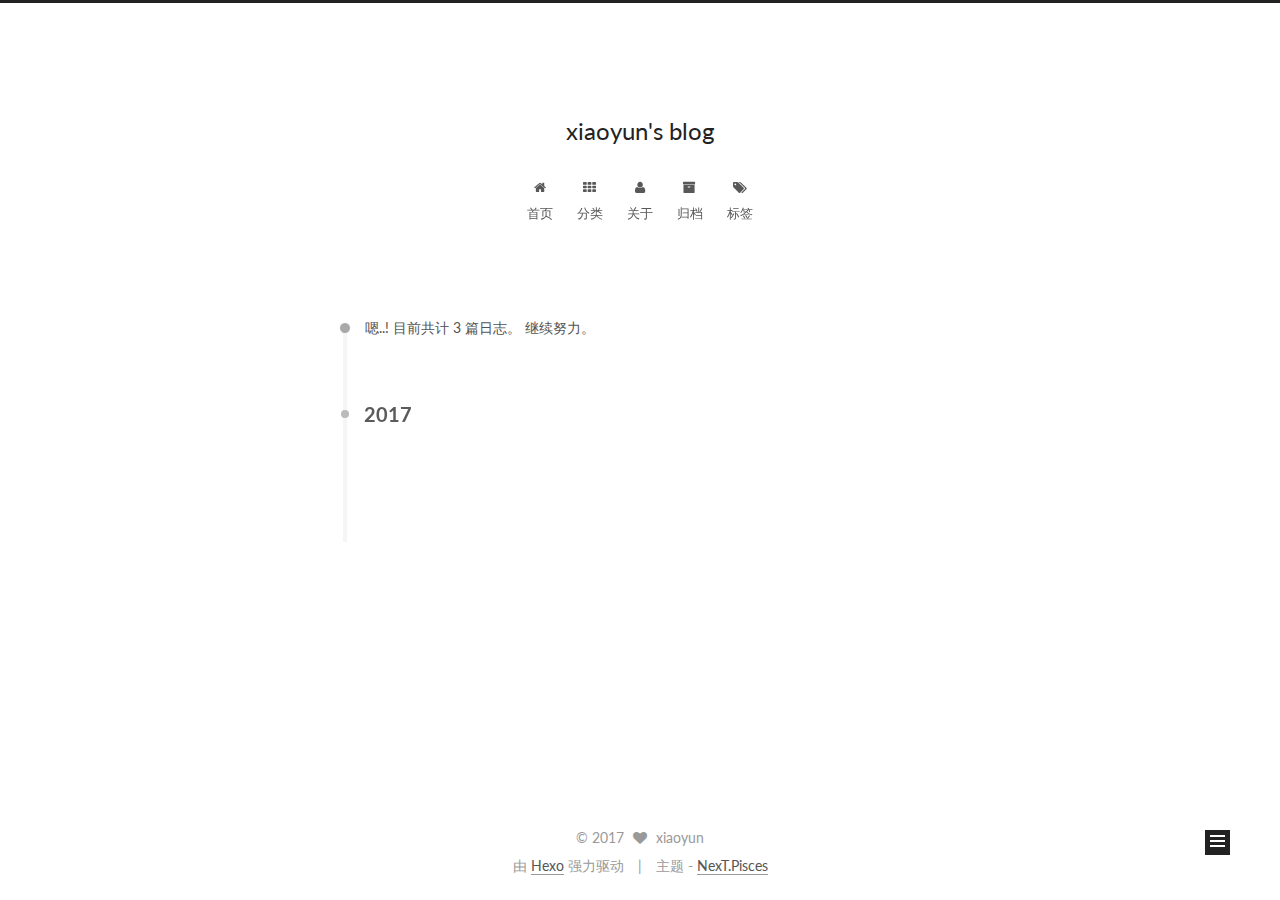
<file: archives/2017/01/index.html>
<!doctype html>



  


<html class="theme-next pisces use-motion">
<head>
  <meta charset="UTF-8"/>
<meta http-equiv="X-UA-Compatible" content="IE=edge,chrome=1" />
<meta name="viewport" content="width=device-width, initial-scale=1, maximum-scale=1"/>



<meta http-equiv="Cache-Control" content="no-transform" />
<meta http-equiv="Cache-Control" content="no-siteapp" />












  
  
  <link href="/vendors/fancybox/source/jquery.fancybox.css?v=2.1.5" rel="stylesheet" type="text/css" />




  
  
  
  

  
    
    
  

  

  

  

  

  
    
    
    <link href="//fonts.googleapis.com/css?family=Lato:300,300italic,400,400italic,700,700italic&subset=latin,latin-ext" rel="stylesheet" type="text/css">
  






<link href="/vendors/font-awesome/css/font-awesome.min.css?v=4.4.0" rel="stylesheet" type="text/css" />

<link href="/css/main.css?v=5.0.1" rel="stylesheet" type="text/css" />


  <meta name="keywords" content="Hexo, NexT" />








  <link rel="shortcut icon" type="image/x-icon" href="/favicon.ico?v=5.0.1" />






<meta name="description" content="会飞的猪">
<meta property="og:type" content="website">
<meta property="og:title" content="xiaoyun's blog">
<meta property="og:url" content="http://yoursite.com/archives/2017/01/index.html">
<meta property="og:site_name" content="xiaoyun's blog">
<meta property="og:description" content="会飞的猪">
<meta name="twitter:card" content="summary">
<meta name="twitter:title" content="xiaoyun's blog">
<meta name="twitter:description" content="会飞的猪">



<script type="text/javascript" id="hexo.configuration">
  var NexT = window.NexT || {};
  var CONFIG = {
    scheme: 'Pisces',
    sidebar: {"position":"left","display":"post"},
    fancybox: true,
    motion: true,
    duoshuo: {
      userId: 0,
      author: '主编大人'
    }
  };
</script>

  <title> 归档 | xiaoyun's blog </title>
</head>

<body itemscope itemtype="http://schema.org/WebPage" lang="zh-Hans">

  










  
  
    
  

  <div class="container one-collumn sidebar-position-left  page-archive  ">
    <div class="headband"></div>

    <header id="header" class="header" itemscope itemtype="http://schema.org/WPHeader">
      <div class="header-inner"><div class="site-meta custom-logo">
  

  <div class="custom-logo-site-title">
    <a href="/"  class="brand" rel="start">
      <span class="logo-line-before"><i></i></span>
      <span class="site-title">xiaoyun's blog</span>
      <span class="logo-line-after"><i></i></span>
    </a>
  </div>
  <p class="site-subtitle"></p>
</div>

<div class="site-nav-toggle">
  <button>
    <span class="btn-bar"></span>
    <span class="btn-bar"></span>
    <span class="btn-bar"></span>
  </button>
</div>

<nav class="site-nav">
  

  
    <ul id="menu" class="menu">
      
        
        <li class="menu-item menu-item-home">
          <a href="/" rel="section">
            
              <i class="menu-item-icon fa fa-fw fa-home"></i> <br />
            
            首页
          </a>
        </li>
      
        
        <li class="menu-item menu-item-categories">
          <a href="/categories" rel="section">
            
              <i class="menu-item-icon fa fa-fw fa-th"></i> <br />
            
            分类
          </a>
        </li>
      
        
        <li class="menu-item menu-item-about">
          <a href="/about" rel="section">
            
              <i class="menu-item-icon fa fa-fw fa-user"></i> <br />
            
            关于
          </a>
        </li>
      
        
        <li class="menu-item menu-item-archives">
          <a href="/archives" rel="section">
            
              <i class="menu-item-icon fa fa-fw fa-archive"></i> <br />
            
            归档
          </a>
        </li>
      
        
        <li class="menu-item menu-item-tags">
          <a href="/tags" rel="section">
            
              <i class="menu-item-icon fa fa-fw fa-tags"></i> <br />
            
            标签
          </a>
        </li>
      

      
    </ul>
  

  
</nav>

 </div>
    </header>

    <main id="main" class="main">
      <div class="main-inner">
        <div class="content-wrap">
          <div id="content" class="content">
            

  <section id="posts" class="posts-collapse">
    <span class="archive-move-on"></span>

    <span class="archive-page-counter">
      
      
      
        
      
      嗯..! 目前共计 3 篇日志。 继续努力。
    </span>

    

      
      
      

      
        
        <div class="collection-title">
          <h2 class="archive-year motion-element" id="archive-year-2017">2017</h2>
        </div>
      
      

      

  <article class="post post-type-normal" itemscope itemtype="http://schema.org/Article">
    <header class="post-header">

      <h1 class="post-title">
        
            <a class="post-title-link" href="/2017/01/09/第一次写博客/" itemprop="url">
              
                <span itemprop="name">建站想法</span>
              
            </a>
        
      </h1>

      <div class="post-meta">
        <time class="post-time" itemprop="dateCreated"
              datetime="2017-01-09T00:00:00+08:00"
              content="2017-01-09" >
          01-09
        </time>
      </div>

    </header>
  </article>



    

  </section>

  



          </div>
          


          

        </div>
        
          
  
  <div class="sidebar-toggle">
    <div class="sidebar-toggle-line-wrap">
      <span class="sidebar-toggle-line sidebar-toggle-line-first"></span>
      <span class="sidebar-toggle-line sidebar-toggle-line-middle"></span>
      <span class="sidebar-toggle-line sidebar-toggle-line-last"></span>
    </div>
  </div>

  <aside id="sidebar" class="sidebar">
    <div class="sidebar-inner">

      

      

      <section class="site-overview sidebar-panel  sidebar-panel-active ">
        <div class="site-author motion-element" itemprop="author" itemscope itemtype="http://schema.org/Person">
          <img class="site-author-image" itemprop="image"
               src="/images/111.png"
               alt="xiaoyun" />
          <p class="site-author-name" itemprop="name">xiaoyun</p>
          <p class="site-description motion-element" itemprop="description">会飞的猪</p>
        </div>
        <nav class="site-state motion-element">
          <div class="site-state-item site-state-posts">
            <a href="/archives">
              <span class="site-state-item-count">3</span>
              <span class="site-state-item-name">日志</span>
            </a>
          </div>

          
            <div class="site-state-item site-state-categories">
              <a href="/categories">
                <span class="site-state-item-count">1</span>
                <span class="site-state-item-name">分类</span>
              </a>
            </div>
          

          
            <div class="site-state-item site-state-tags">
              <a href="/tags">
                <span class="site-state-item-count">1</span>
                <span class="site-state-item-name">标签</span>
              </a>
            </div>
          

        </nav>

        

        <div class="links-of-author motion-element">
          
            
              <span class="links-of-author-item">
                <a href="https://github.com/xiaoyunun" target="_blank" title="GitHub">
                  
                    <i class="fa fa-fw fa-github"></i>
                  
                  GitHub
                </a>
              </span>
            
              <span class="links-of-author-item">
                <a href="http://weibo.com/1928246337" target="_blank" title="微博">
                  
                    <i class="fa fa-fw fa-weibo"></i>
                  
                  微博
                </a>
              </span>
            
          
        </div>

        
        

        
        
          <div class="links-of-blogroll motion-element links-of-blogroll-inline">
            <div class="links-of-blogroll-title">
              <i class="fa  fa-fw fa-globe"></i>
              
            </div>
            <ul class="links-of-blogroll-list">
              
                <li class="links-of-blogroll-item">
                  <a href="http://baidu.com" title="百度" target="_blank">百度</a>
                </li>
              
            </ul>
          </div>
        

      </section>

      

    </div>
  </aside>


        
      </div>
    </main>

    <footer id="footer" class="footer">
      <div class="footer-inner">
        <div class="copyright" >
  
  &copy; 
  <span itemprop="copyrightYear">2017</span>
  <span class="with-love">
    <i class="fa fa-heart"></i>
  </span>
  <span class="author" itemprop="copyrightHolder">xiaoyun</span>
</div>

<div class="powered-by">
  由 <a class="theme-link" href="http://hexo.io">Hexo</a> 强力驱动
</div>

<div class="theme-info">
  主题 -
  <a class="theme-link" href="https://github.com/iissnan/hexo-theme-next">
    NexT.Pisces
  </a>
</div>

        

        
      </div>
    </footer>

    <div class="back-to-top">
      <i class="fa fa-arrow-up"></i>
    </div>
  </div>

  

<script type="text/javascript">
  if (Object.prototype.toString.call(window.Promise) !== '[object Function]') {
    window.Promise = null;
  }
</script>









  



  
  <script type="text/javascript" src="/vendors/jquery/index.js?v=2.1.3"></script>

  
  <script type="text/javascript" src="/vendors/fastclick/lib/fastclick.min.js?v=1.0.6"></script>

  
  <script type="text/javascript" src="/vendors/jquery_lazyload/jquery.lazyload.js?v=1.9.7"></script>

  
  <script type="text/javascript" src="/vendors/velocity/velocity.min.js?v=1.2.1"></script>

  
  <script type="text/javascript" src="/vendors/velocity/velocity.ui.min.js?v=1.2.1"></script>

  
  <script type="text/javascript" src="/vendors/fancybox/source/jquery.fancybox.pack.js?v=2.1.5"></script>


  


  <script type="text/javascript" src="/js/src/utils.js?v=5.0.1"></script>

  <script type="text/javascript" src="/js/src/motion.js?v=5.0.1"></script>



  
  


  <script type="text/javascript" src="/js/src/affix.js?v=5.0.1"></script>

  <script type="text/javascript" src="/js/src/schemes/pisces.js?v=5.0.1"></script>



  
  
    <script type="text/javascript" id="motion.page.archive">
      $('.archive-year').velocity('transition.slideLeftIn');
    </script>
  


  


  <script type="text/javascript" src="/js/src/bootstrap.js?v=5.0.1"></script>



  

  
    
  

  <script type="text/javascript">
    var duoshuoQuery = {short_name:"xiaoyunun"};
    (function() {
      var ds = document.createElement('script');
      ds.type = 'text/javascript';ds.async = true;
      ds.id = 'duoshuo-script';
      ds.src = (document.location.protocol == 'https:' ? 'https:' : 'http:') + '//static.duoshuo.com/embed.js';
      ds.charset = 'UTF-8';
      (document.getElementsByTagName('head')[0]
      || document.getElementsByTagName('body')[0]).appendChild(ds);
    })();
  </script>

  
    
      
      <script src="/vendors/ua-parser-js/dist/ua-parser.min.js?v=0.7.9"></script>
      <script src="/js/src/hook-duoshuo.js"></script>
    
  





  
  
  

  

  

</body>
</html>
</file>
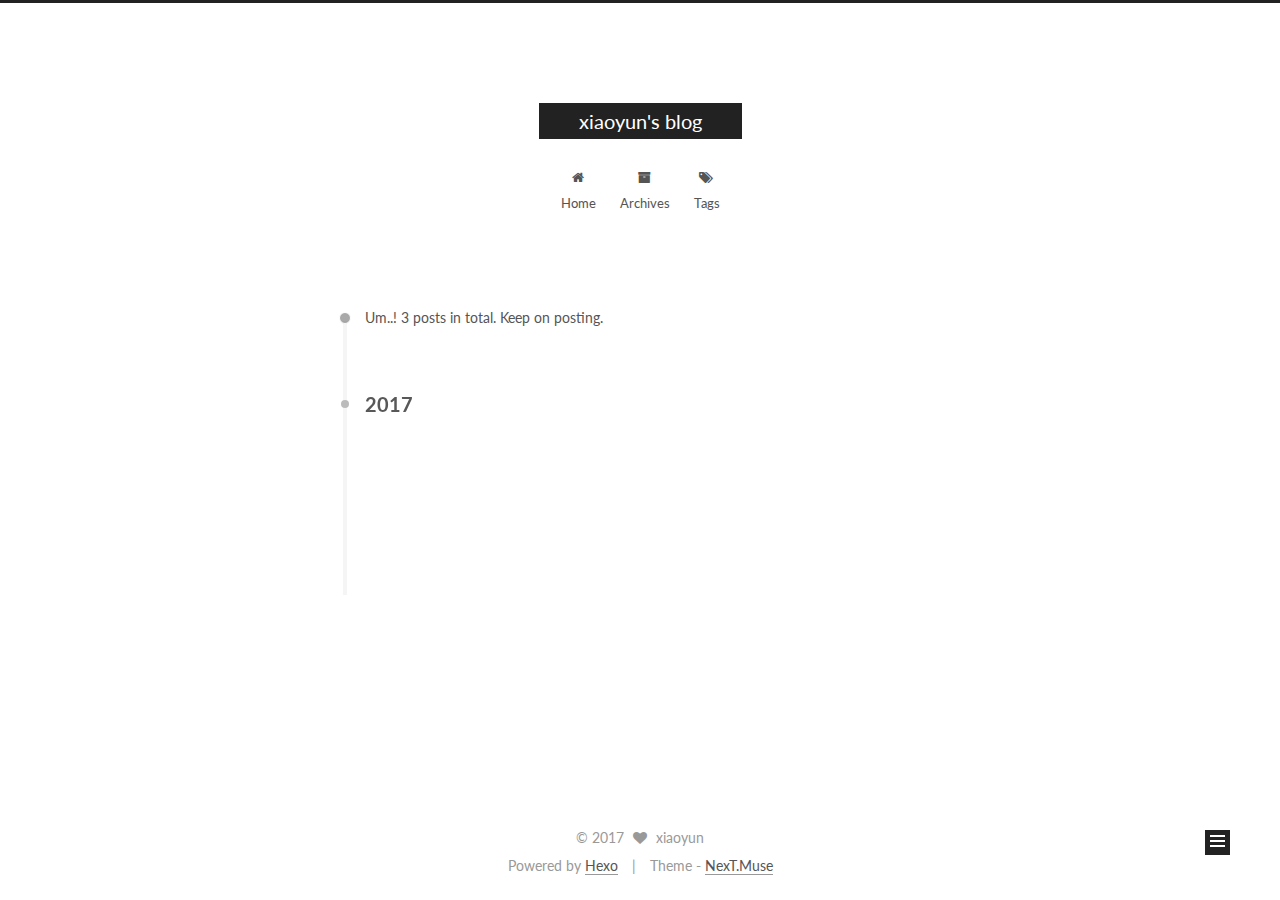
<file: archives/2017/02/index.html>
<!doctype html>



  


<html class="theme-next muse use-motion">
<head>
  <meta charset="UTF-8"/>
<meta http-equiv="X-UA-Compatible" content="IE=edge,chrome=1" />
<meta name="viewport" content="width=device-width, initial-scale=1, maximum-scale=1"/>



<meta http-equiv="Cache-Control" content="no-transform" />
<meta http-equiv="Cache-Control" content="no-siteapp" />












  
  
  <link href="/vendors/fancybox/source/jquery.fancybox.css?v=2.1.5" rel="stylesheet" type="text/css" />




  
  
  
  

  
    
    
  

  

  

  

  

  
    
    
    <link href="//fonts.googleapis.com/css?family=Lato:300,300italic,400,400italic,700,700italic&subset=latin,latin-ext" rel="stylesheet" type="text/css">
  






<link href="/vendors/font-awesome/css/font-awesome.min.css?v=4.4.0" rel="stylesheet" type="text/css" />

<link href="/css/main.css?v=5.0.1" rel="stylesheet" type="text/css" />


  <meta name="keywords" content="Hexo, NexT" />








  <link rel="shortcut icon" type="image/x-icon" href="/favicon.ico?v=5.0.1" />






<meta property="og:type" content="website">
<meta property="og:title" content="xiaoyun's blog">
<meta property="og:url" content="http://xiaoyunun.github.io/archives/2017/02/index.html">
<meta property="og:site_name" content="xiaoyun's blog">
<meta name="twitter:card" content="summary">
<meta name="twitter:title" content="xiaoyun's blog">



<script type="text/javascript" id="hexo.configuration">
  var NexT = window.NexT || {};
  var CONFIG = {
    scheme: 'Muse',
    sidebar: {"position":"left","display":"post"},
    fancybox: true,
    motion: true,
    duoshuo: {
      userId: 0,
      author: 'Author'
    }
  };
</script>

  <title> Archive | xiaoyun's blog </title>
</head>

<body itemscope itemtype="http://schema.org/WebPage" lang="zh_Hans">

  










  
  
    
  

  <div class="container one-collumn sidebar-position-left  page-archive  ">
    <div class="headband"></div>

    <header id="header" class="header" itemscope itemtype="http://schema.org/WPHeader">
      <div class="header-inner"><div class="site-meta ">
  

  <div class="custom-logo-site-title">
    <a href="/"  class="brand" rel="start">
      <span class="logo-line-before"><i></i></span>
      <span class="site-title">xiaoyun's blog</span>
      <span class="logo-line-after"><i></i></span>
    </a>
  </div>
  <p class="site-subtitle"></p>
</div>

<div class="site-nav-toggle">
  <button>
    <span class="btn-bar"></span>
    <span class="btn-bar"></span>
    <span class="btn-bar"></span>
  </button>
</div>

<nav class="site-nav">
  

  
    <ul id="menu" class="menu">
      
        
        <li class="menu-item menu-item-home">
          <a href="/" rel="section">
            
              <i class="menu-item-icon fa fa-fw fa-home"></i> <br />
            
            Home
          </a>
        </li>
      
        
        <li class="menu-item menu-item-archives">
          <a href="/archives" rel="section">
            
              <i class="menu-item-icon fa fa-fw fa-archive"></i> <br />
            
            Archives
          </a>
        </li>
      
        
        <li class="menu-item menu-item-tags">
          <a href="/tags" rel="section">
            
              <i class="menu-item-icon fa fa-fw fa-tags"></i> <br />
            
            Tags
          </a>
        </li>
      

      
    </ul>
  

  
</nav>

 </div>
    </header>

    <main id="main" class="main">
      <div class="main-inner">
        <div class="content-wrap">
          <div id="content" class="content">
            

  <section id="posts" class="posts-collapse">
    <span class="archive-move-on"></span>

    <span class="archive-page-counter">
      
      
      
        
      
      Um..! 3 posts in total. Keep on posting.
    </span>

    

      
      
      

      
        
        <div class="collection-title">
          <h2 class="archive-year motion-element" id="archive-year-2017">2017</h2>
        </div>
      
      

      

  <article class="post post-type-normal" itemscope itemtype="http://schema.org/Article">
    <header class="post-header">

      <h1 class="post-title">
        
            <a class="post-title-link" href="/2017/02/10/1111/" itemprop="url">
              
                <span itemprop="name">Hello World</span>
              
            </a>
        
      </h1>

      <div class="post-meta">
        <time class="post-time" itemprop="dateCreated"
              datetime="2017-02-10T15:11:56+08:00"
              content="2017-02-10" >
          02-10
        </time>
      </div>

    </header>
  </article>



    

      
      
      

      
      

      

  <article class="post post-type-normal" itemscope itemtype="http://schema.org/Article">
    <header class="post-header">

      <h1 class="post-title">
        
            <a class="post-title-link" href="/2017/02/10/hello-world/" itemprop="url">
              
                <span itemprop="name">Hello World</span>
              
            </a>
        
      </h1>

      <div class="post-meta">
        <time class="post-time" itemprop="dateCreated"
              datetime="2017-02-10T14:31:42+08:00"
              content="2017-02-10" >
          02-10
        </time>
      </div>

    </header>
  </article>



    

  </section>

  



          </div>
          


          

        </div>
        
          
  
  <div class="sidebar-toggle">
    <div class="sidebar-toggle-line-wrap">
      <span class="sidebar-toggle-line sidebar-toggle-line-first"></span>
      <span class="sidebar-toggle-line sidebar-toggle-line-middle"></span>
      <span class="sidebar-toggle-line sidebar-toggle-line-last"></span>
    </div>
  </div>

  <aside id="sidebar" class="sidebar">
    <div class="sidebar-inner">

      

      

      <section class="site-overview sidebar-panel  sidebar-panel-active ">
        <div class="site-author motion-element" itemprop="author" itemscope itemtype="http://schema.org/Person">
          <img class="site-author-image" itemprop="image"
               src="/images/avatar.gif"
               alt="xiaoyun" />
          <p class="site-author-name" itemprop="name">xiaoyun</p>
          <p class="site-description motion-element" itemprop="description"></p>
        </div>
        <nav class="site-state motion-element">
          <div class="site-state-item site-state-posts">
            <a href="/archives">
              <span class="site-state-item-count">3</span>
              <span class="site-state-item-name">posts</span>
            </a>
          </div>

          
            <div class="site-state-item site-state-categories">
              
                <span class="site-state-item-count">1</span>
                <span class="site-state-item-name">categories</span>
              
            </div>
          

          
            <div class="site-state-item site-state-tags">
              <a href="/tags">
                <span class="site-state-item-count">1</span>
                <span class="site-state-item-name">tags</span>
              </a>
            </div>
          

        </nav>

        

        <div class="links-of-author motion-element">
          
        </div>

        
        

        
        

      </section>

      

    </div>
  </aside>


        
      </div>
    </main>

    <footer id="footer" class="footer">
      <div class="footer-inner">
        <div class="copyright" >
  
  &copy; 
  <span itemprop="copyrightYear">2017</span>
  <span class="with-love">
    <i class="fa fa-heart"></i>
  </span>
  <span class="author" itemprop="copyrightHolder">xiaoyun</span>
</div>

<div class="powered-by">
  Powered by <a class="theme-link" href="http://hexo.io">Hexo</a>
</div>

<div class="theme-info">
  Theme -
  <a class="theme-link" href="https://github.com/iissnan/hexo-theme-next">
    NexT.Muse
  </a>
</div>

        

        
      </div>
    </footer>

    <div class="back-to-top">
      <i class="fa fa-arrow-up"></i>
    </div>
  </div>

  

<script type="text/javascript">
  if (Object.prototype.toString.call(window.Promise) !== '[object Function]') {
    window.Promise = null;
  }
</script>









  



  
  <script type="text/javascript" src="/vendors/jquery/index.js?v=2.1.3"></script>

  
  <script type="text/javascript" src="/vendors/fastclick/lib/fastclick.min.js?v=1.0.6"></script>

  
  <script type="text/javascript" src="/vendors/jquery_lazyload/jquery.lazyload.js?v=1.9.7"></script>

  
  <script type="text/javascript" src="/vendors/velocity/velocity.min.js?v=1.2.1"></script>

  
  <script type="text/javascript" src="/vendors/velocity/velocity.ui.min.js?v=1.2.1"></script>

  
  <script type="text/javascript" src="/vendors/fancybox/source/jquery.fancybox.pack.js?v=2.1.5"></script>


  


  <script type="text/javascript" src="/js/src/utils.js?v=5.0.1"></script>

  <script type="text/javascript" src="/js/src/motion.js?v=5.0.1"></script>



  
  

  
  
    <script type="text/javascript" id="motion.page.archive">
      $('.archive-year').velocity('transition.slideLeftIn');
    </script>
  


  


  <script type="text/javascript" src="/js/src/bootstrap.js?v=5.0.1"></script>



  



  



  
  
  

  

  

</body>
</html>
</file>
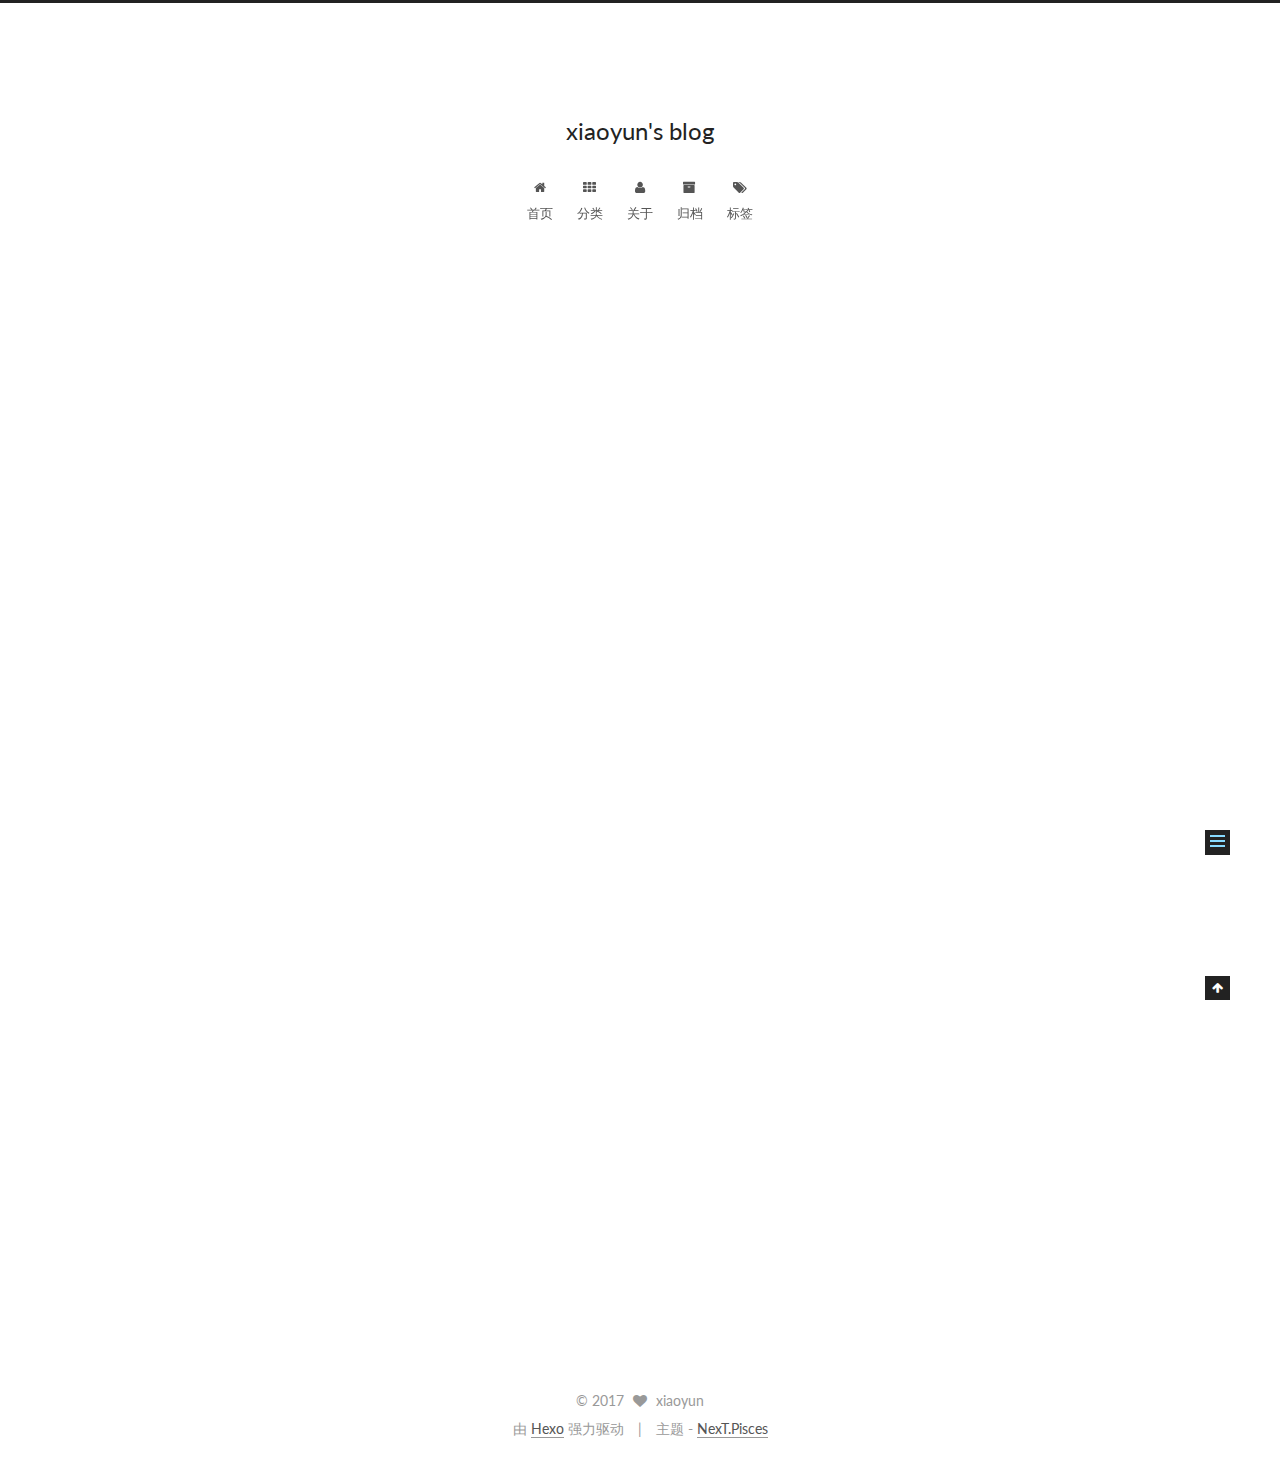
<file: 2017/01/09/第一次写博客/index.html>
<!doctype html>



  


<html class="theme-next pisces use-motion">
<head>
  <meta charset="UTF-8"/>
<meta http-equiv="X-UA-Compatible" content="IE=edge,chrome=1" />
<meta name="viewport" content="width=device-width, initial-scale=1, maximum-scale=1"/>



<meta http-equiv="Cache-Control" content="no-transform" />
<meta http-equiv="Cache-Control" content="no-siteapp" />












  
  
  <link href="/vendors/fancybox/source/jquery.fancybox.css?v=2.1.5" rel="stylesheet" type="text/css" />




  
  
  
  

  
    
    
  

  

  

  

  

  
    
    
    <link href="//fonts.googleapis.com/css?family=Lato:300,300italic,400,400italic,700,700italic&subset=latin,latin-ext" rel="stylesheet" type="text/css">
  






<link href="/vendors/font-awesome/css/font-awesome.min.css?v=4.4.0" rel="stylesheet" type="text/css" />

<link href="/css/main.css?v=5.0.1" rel="stylesheet" type="text/css" />


  <meta name="keywords" content="瞎写," />








  <link rel="shortcut icon" type="image/x-icon" href="/favicon.ico?v=5.0.1" />






<meta name="description" content="这是我第一次使用makedown语法写博客来庆祝博客建立，打打打打打打打打打打打打打打啊大大大大">
<meta property="og:type" content="article">
<meta property="og:title" content="建站想法">
<meta property="og:url" content="http://yoursite.com/2017/01/09/第一次写博客/index.html">
<meta property="og:site_name" content="xiaoyun's blog">
<meta property="og:description" content="这是我第一次使用makedown语法写博客来庆祝博客建立，打打打打打打打打打打打打打打啊大大大大">
<meta property="og:updated_time" content="2017-02-10T07:29:30.358Z">
<meta name="twitter:card" content="summary">
<meta name="twitter:title" content="建站想法">
<meta name="twitter:description" content="这是我第一次使用makedown语法写博客来庆祝博客建立，打打打打打打打打打打打打打打啊大大大大">



<script type="text/javascript" id="hexo.configuration">
  var NexT = window.NexT || {};
  var CONFIG = {
    scheme: 'Pisces',
    sidebar: {"position":"left","display":"post"},
    fancybox: true,
    motion: true,
    duoshuo: {
      userId: 0,
      author: '主编大人'
    }
  };
</script>

  <title> 建站想法 | xiaoyun's blog </title>
</head>

<body itemscope itemtype="http://schema.org/WebPage" lang="zh-Hans">

  










  
  
    
  

  <div class="container one-collumn sidebar-position-left page-post-detail ">
    <div class="headband"></div>

    <header id="header" class="header" itemscope itemtype="http://schema.org/WPHeader">
      <div class="header-inner"><div class="site-meta custom-logo">
  

  <div class="custom-logo-site-title">
    <a href="/"  class="brand" rel="start">
      <span class="logo-line-before"><i></i></span>
      <span class="site-title">xiaoyun's blog</span>
      <span class="logo-line-after"><i></i></span>
    </a>
  </div>
  <p class="site-subtitle"></p>
</div>

<div class="site-nav-toggle">
  <button>
    <span class="btn-bar"></span>
    <span class="btn-bar"></span>
    <span class="btn-bar"></span>
  </button>
</div>

<nav class="site-nav">
  

  
    <ul id="menu" class="menu">
      
        
        <li class="menu-item menu-item-home">
          <a href="/" rel="section">
            
              <i class="menu-item-icon fa fa-fw fa-home"></i> <br />
            
            首页
          </a>
        </li>
      
        
        <li class="menu-item menu-item-categories">
          <a href="/categories" rel="section">
            
              <i class="menu-item-icon fa fa-fw fa-th"></i> <br />
            
            分类
          </a>
        </li>
      
        
        <li class="menu-item menu-item-about">
          <a href="/about" rel="section">
            
              <i class="menu-item-icon fa fa-fw fa-user"></i> <br />
            
            关于
          </a>
        </li>
      
        
        <li class="menu-item menu-item-archives">
          <a href="/archives" rel="section">
            
              <i class="menu-item-icon fa fa-fw fa-archive"></i> <br />
            
            归档
          </a>
        </li>
      
        
        <li class="menu-item menu-item-tags">
          <a href="/tags" rel="section">
            
              <i class="menu-item-icon fa fa-fw fa-tags"></i> <br />
            
            标签
          </a>
        </li>
      

      
    </ul>
  

  
</nav>

 </div>
    </header>

    <main id="main" class="main">
      <div class="main-inner">
        <div class="content-wrap">
          <div id="content" class="content">
            

  <div id="posts" class="posts-expand">
    

  
  

  
  
  

  <article class="post post-type-normal " itemscope itemtype="http://schema.org/Article">

    
      <header class="post-header">

        
        
          <h1 class="post-title" itemprop="name headline">
            
            
              
                建站想法
              
            
          </h1>
        

        <div class="post-meta">
          <span class="post-time">
            <span class="post-meta-item-icon">
              <i class="fa fa-calendar-o"></i>
            </span>
            <span class="post-meta-item-text">发表于</span>
            <time itemprop="dateCreated" datetime="2017-01-09T00:00:00+08:00" content="2017-01-09">
              2017-01-09
            </time>
          </span>

          
            <span class="post-category" >
              &nbsp; | &nbsp;
              <span class="post-meta-item-icon">
                <i class="fa fa-folder-o"></i>
              </span>
              <span class="post-meta-item-text">分类于</span>
              
                <span itemprop="about" itemscope itemtype="https://schema.org/Thing">
                  <a href="/categories/随笔/" itemprop="url" rel="index">
                    <span itemprop="name">随笔</span>
                  </a>
                </span>

                
                

              
            </span>
          

          
            
              <span class="post-comments-count">
                &nbsp; | &nbsp;
                <a href="/2017/01/09/第一次写博客/#comments" itemprop="discussionUrl">
                  <span class="post-comments-count ds-thread-count" data-thread-key="2017/01/09/第一次写博客/" itemprop="commentsCount"></span>
                </a>
              </span>
            
          

          

          
          

          
        </div>
      </header>
    


    <div class="post-body" itemprop="articleBody">

      
      

      
        <p>这是我第一次使用makedown语法写博客来庆祝博客建立，打打打打打打打打打打打打打打啊大大大大<br><a id="more"></a></p>
<h2 id="想法"><a href="#想法" class="headerlink" title="想法"></a>想法</h2><p>。。。。。。。。。。。。。。。。</p>
<h3 id="12"><a href="#12" class="headerlink" title="12"></a>12</h3><h4 id="3434"><a href="#3434" class="headerlink" title="3434"></a>3434</h4><h4 id="343434"><a href="#343434" class="headerlink" title="343434"></a>343434</h4><h2 id="最后说几句"><a href="#最后说几句" class="headerlink" title="最后说几句"></a>最后说几句</h2><ul>
<li>adasd</li>
<li>dsads</li>
<li><p>fdsfsdf</p>
</li>
<li><p>1.反对 <strong>反对</strong> 法</p>
</li>
<li>2.但是当时的</li>
<li>3发士大夫十分</li>
</ul>

      
    </div>

    <div>
      
        
      
    </div>

    <div>
      
        

      
    </div>

    <footer class="post-footer">
      
        <div class="post-tags">
          
            <a href="/tags/瞎写/" rel="tag">#瞎写</a>
          
        </div>
      

      
        <div class="post-nav">
          <div class="post-nav-next post-nav-item">
            
          </div>

          <div class="post-nav-prev post-nav-item">
            
              <a href="/2017/02/10/hello-world/" rel="prev" title="Hello World">
                Hello World <i class="fa fa-chevron-right"></i>
              </a>
            
          </div>
        </div>
      

      
      
    </footer>
  </article>



    <div class="post-spread">
      
    </div>
  </div>


          </div>
          


          
  <div class="comments" id="comments">
    
      <div class="ds-thread" data-thread-key="2017/01/09/第一次写博客/"
           data-title="建站想法" data-url="http://yoursite.com/2017/01/09/第一次写博客/">
      </div>
    
  </div>


        </div>
        
          
  
  <div class="sidebar-toggle">
    <div class="sidebar-toggle-line-wrap">
      <span class="sidebar-toggle-line sidebar-toggle-line-first"></span>
      <span class="sidebar-toggle-line sidebar-toggle-line-middle"></span>
      <span class="sidebar-toggle-line sidebar-toggle-line-last"></span>
    </div>
  </div>

  <aside id="sidebar" class="sidebar">
    <div class="sidebar-inner">

      

      
        <ul class="sidebar-nav motion-element">
          <li class="sidebar-nav-toc sidebar-nav-active" data-target="post-toc-wrap" >
            文章目录
          </li>
          <li class="sidebar-nav-overview" data-target="site-overview">
            站点概览
          </li>
        </ul>
      

      <section class="site-overview sidebar-panel ">
        <div class="site-author motion-element" itemprop="author" itemscope itemtype="http://schema.org/Person">
          <img class="site-author-image" itemprop="image"
               src="/images/111.png"
               alt="xiaoyun" />
          <p class="site-author-name" itemprop="name">xiaoyun</p>
          <p class="site-description motion-element" itemprop="description">会飞的猪</p>
        </div>
        <nav class="site-state motion-element">
          <div class="site-state-item site-state-posts">
            <a href="/archives">
              <span class="site-state-item-count">3</span>
              <span class="site-state-item-name">日志</span>
            </a>
          </div>

          
            <div class="site-state-item site-state-categories">
              <a href="/categories">
                <span class="site-state-item-count">1</span>
                <span class="site-state-item-name">分类</span>
              </a>
            </div>
          

          
            <div class="site-state-item site-state-tags">
              <a href="/tags">
                <span class="site-state-item-count">1</span>
                <span class="site-state-item-name">标签</span>
              </a>
            </div>
          

        </nav>

        

        <div class="links-of-author motion-element">
          
            
              <span class="links-of-author-item">
                <a href="https://github.com/xiaoyunun" target="_blank" title="GitHub">
                  
                    <i class="fa fa-fw fa-github"></i>
                  
                  GitHub
                </a>
              </span>
            
              <span class="links-of-author-item">
                <a href="http://weibo.com/1928246337" target="_blank" title="微博">
                  
                    <i class="fa fa-fw fa-weibo"></i>
                  
                  微博
                </a>
              </span>
            
          
        </div>

        
        

        
        
          <div class="links-of-blogroll motion-element links-of-blogroll-inline">
            <div class="links-of-blogroll-title">
              <i class="fa  fa-fw fa-globe"></i>
              
            </div>
            <ul class="links-of-blogroll-list">
              
                <li class="links-of-blogroll-item">
                  <a href="http://baidu.com" title="百度" target="_blank">百度</a>
                </li>
              
            </ul>
          </div>
        

      </section>

      
        <section class="post-toc-wrap motion-element sidebar-panel sidebar-panel-active">
          <div class="post-toc">
            
              
            
            
              <div class="post-toc-content"><ol class="nav"><li class="nav-item nav-level-2"><a class="nav-link" href="#想法"><span class="nav-number">1.</span> <span class="nav-text">想法</span></a><ol class="nav-child"><li class="nav-item nav-level-3"><a class="nav-link" href="#12"><span class="nav-number">1.1.</span> <span class="nav-text">12</span></a><ol class="nav-child"><li class="nav-item nav-level-4"><a class="nav-link" href="#3434"><span class="nav-number">1.1.1.</span> <span class="nav-text">3434</span></a></li><li class="nav-item nav-level-4"><a class="nav-link" href="#343434"><span class="nav-number">1.1.2.</span> <span class="nav-text">343434</span></a></li></ol></li></ol></li><li class="nav-item nav-level-2"><a class="nav-link" href="#最后说几句"><span class="nav-number">2.</span> <span class="nav-text">最后说几句</span></a></li></ol></div>
            
          </div>
        </section>
      

    </div>
  </aside>


        
      </div>
    </main>

    <footer id="footer" class="footer">
      <div class="footer-inner">
        <div class="copyright" >
  
  &copy; 
  <span itemprop="copyrightYear">2017</span>
  <span class="with-love">
    <i class="fa fa-heart"></i>
  </span>
  <span class="author" itemprop="copyrightHolder">xiaoyun</span>
</div>

<div class="powered-by">
  由 <a class="theme-link" href="http://hexo.io">Hexo</a> 强力驱动
</div>

<div class="theme-info">
  主题 -
  <a class="theme-link" href="https://github.com/iissnan/hexo-theme-next">
    NexT.Pisces
  </a>
</div>

        

        
      </div>
    </footer>

    <div class="back-to-top">
      <i class="fa fa-arrow-up"></i>
    </div>
  </div>

  

<script type="text/javascript">
  if (Object.prototype.toString.call(window.Promise) !== '[object Function]') {
    window.Promise = null;
  }
</script>









  



  
  <script type="text/javascript" src="/vendors/jquery/index.js?v=2.1.3"></script>

  
  <script type="text/javascript" src="/vendors/fastclick/lib/fastclick.min.js?v=1.0.6"></script>

  
  <script type="text/javascript" src="/vendors/jquery_lazyload/jquery.lazyload.js?v=1.9.7"></script>

  
  <script type="text/javascript" src="/vendors/velocity/velocity.min.js?v=1.2.1"></script>

  
  <script type="text/javascript" src="/vendors/velocity/velocity.ui.min.js?v=1.2.1"></script>

  
  <script type="text/javascript" src="/vendors/fancybox/source/jquery.fancybox.pack.js?v=2.1.5"></script>


  


  <script type="text/javascript" src="/js/src/utils.js?v=5.0.1"></script>

  <script type="text/javascript" src="/js/src/motion.js?v=5.0.1"></script>



  
  


  <script type="text/javascript" src="/js/src/affix.js?v=5.0.1"></script>

  <script type="text/javascript" src="/js/src/schemes/pisces.js?v=5.0.1"></script>



  
  <script type="text/javascript" src="/js/src/scrollspy.js?v=5.0.1"></script>
<script type="text/javascript" src="/js/src/post-details.js?v=5.0.1"></script>



  


  <script type="text/javascript" src="/js/src/bootstrap.js?v=5.0.1"></script>



  

  
    
  

  <script type="text/javascript">
    var duoshuoQuery = {short_name:"xiaoyunun"};
    (function() {
      var ds = document.createElement('script');
      ds.type = 'text/javascript';ds.async = true;
      ds.id = 'duoshuo-script';
      ds.src = (document.location.protocol == 'https:' ? 'https:' : 'http:') + '//static.duoshuo.com/embed.js';
      ds.charset = 'UTF-8';
      (document.getElementsByTagName('head')[0]
      || document.getElementsByTagName('body')[0]).appendChild(ds);
    })();
  </script>

  
    
      
      <script src="/vendors/ua-parser-js/dist/ua-parser.min.js?v=0.7.9"></script>
      <script src="/js/src/hook-duoshuo.js"></script>
    
  





  
  
  

  

  

</body>
</html>
</file>
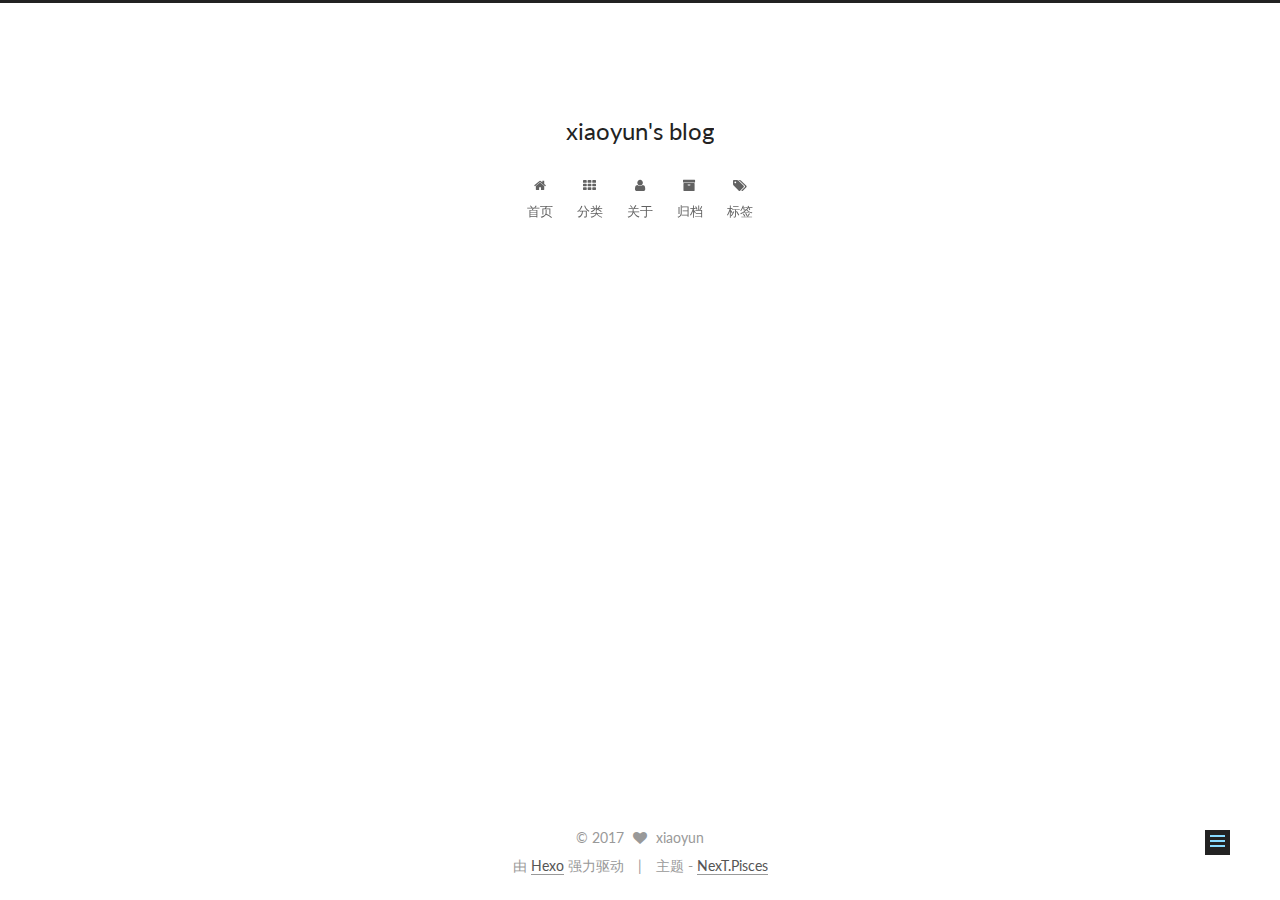
<file: 2017/02/10/1111/index.html>
<!doctype html>



  


<html class="theme-next pisces use-motion">
<head>
  <meta charset="UTF-8"/>
<meta http-equiv="X-UA-Compatible" content="IE=edge,chrome=1" />
<meta name="viewport" content="width=device-width, initial-scale=1, maximum-scale=1"/>



<meta http-equiv="Cache-Control" content="no-transform" />
<meta http-equiv="Cache-Control" content="no-siteapp" />












  
  
  <link href="/vendors/fancybox/source/jquery.fancybox.css?v=2.1.5" rel="stylesheet" type="text/css" />




  
  
  
  

  
    
    
  

  

  

  

  

  
    
    
    <link href="//fonts.googleapis.com/css?family=Lato:300,300italic,400,400italic,700,700italic&subset=latin,latin-ext" rel="stylesheet" type="text/css">
  






<link href="/vendors/font-awesome/css/font-awesome.min.css?v=4.4.0" rel="stylesheet" type="text/css" />

<link href="/css/main.css?v=5.0.1" rel="stylesheet" type="text/css" />


  <meta name="keywords" content="Hexo, NexT" />








  <link rel="shortcut icon" type="image/x-icon" href="/favicon.ico?v=5.0.1" />






<meta name="description" content="dadasdasdasdasdas">
<meta property="og:type" content="article">
<meta property="og:title" content="Hello World">
<meta property="og:url" content="http://yoursite.com/2017/02/10/1111/index.html">
<meta property="og:site_name" content="xiaoyun's blog">
<meta property="og:description" content="dadasdasdasdasdas">
<meta property="og:updated_time" content="2017-02-10T07:12:40.108Z">
<meta name="twitter:card" content="summary">
<meta name="twitter:title" content="Hello World">
<meta name="twitter:description" content="dadasdasdasdasdas">



<script type="text/javascript" id="hexo.configuration">
  var NexT = window.NexT || {};
  var CONFIG = {
    scheme: 'Pisces',
    sidebar: {"position":"left","display":"post"},
    fancybox: true,
    motion: true,
    duoshuo: {
      userId: 0,
      author: '主编大人'
    }
  };
</script>

  <title> Hello World | xiaoyun's blog </title>
</head>

<body itemscope itemtype="http://schema.org/WebPage" lang="zh-Hans">

  










  
  
    
  

  <div class="container one-collumn sidebar-position-left page-post-detail ">
    <div class="headband"></div>

    <header id="header" class="header" itemscope itemtype="http://schema.org/WPHeader">
      <div class="header-inner"><div class="site-meta custom-logo">
  

  <div class="custom-logo-site-title">
    <a href="/"  class="brand" rel="start">
      <span class="logo-line-before"><i></i></span>
      <span class="site-title">xiaoyun's blog</span>
      <span class="logo-line-after"><i></i></span>
    </a>
  </div>
  <p class="site-subtitle"></p>
</div>

<div class="site-nav-toggle">
  <button>
    <span class="btn-bar"></span>
    <span class="btn-bar"></span>
    <span class="btn-bar"></span>
  </button>
</div>

<nav class="site-nav">
  

  
    <ul id="menu" class="menu">
      
        
        <li class="menu-item menu-item-home">
          <a href="/" rel="section">
            
              <i class="menu-item-icon fa fa-fw fa-home"></i> <br />
            
            首页
          </a>
        </li>
      
        
        <li class="menu-item menu-item-categories">
          <a href="/categories" rel="section">
            
              <i class="menu-item-icon fa fa-fw fa-th"></i> <br />
            
            分类
          </a>
        </li>
      
        
        <li class="menu-item menu-item-about">
          <a href="/about" rel="section">
            
              <i class="menu-item-icon fa fa-fw fa-user"></i> <br />
            
            关于
          </a>
        </li>
      
        
        <li class="menu-item menu-item-archives">
          <a href="/archives" rel="section">
            
              <i class="menu-item-icon fa fa-fw fa-archive"></i> <br />
            
            归档
          </a>
        </li>
      
        
        <li class="menu-item menu-item-tags">
          <a href="/tags" rel="section">
            
              <i class="menu-item-icon fa fa-fw fa-tags"></i> <br />
            
            标签
          </a>
        </li>
      

      
    </ul>
  

  
</nav>

 </div>
    </header>

    <main id="main" class="main">
      <div class="main-inner">
        <div class="content-wrap">
          <div id="content" class="content">
            

  <div id="posts" class="posts-expand">
    

  
  

  
  
  

  <article class="post post-type-normal " itemscope itemtype="http://schema.org/Article">

    
      <header class="post-header">

        
        
          <h1 class="post-title" itemprop="name headline">
            
            
              
                Hello World
              
            
          </h1>
        

        <div class="post-meta">
          <span class="post-time">
            <span class="post-meta-item-icon">
              <i class="fa fa-calendar-o"></i>
            </span>
            <span class="post-meta-item-text">发表于</span>
            <time itemprop="dateCreated" datetime="2017-02-10T15:11:56+08:00" content="2017-02-10">
              2017-02-10
            </time>
          </span>

          

          
            
              <span class="post-comments-count">
                &nbsp; | &nbsp;
                <a href="/2017/02/10/1111/#comments" itemprop="discussionUrl">
                  <span class="post-comments-count ds-thread-count" data-thread-key="2017/02/10/1111/" itemprop="commentsCount"></span>
                </a>
              </span>
            
          

          

          
          

          
        </div>
      </header>
    


    <div class="post-body" itemprop="articleBody">

      
      

      
        <p>dadasdasdasdasdas</p>

      
    </div>

    <div>
      
        
      
    </div>

    <div>
      
        

      
    </div>

    <footer class="post-footer">
      

      
        <div class="post-nav">
          <div class="post-nav-next post-nav-item">
            
              <a href="/2017/02/10/hello-world/" rel="next" title="Hello World">
                <i class="fa fa-chevron-left"></i> Hello World
              </a>
            
          </div>

          <div class="post-nav-prev post-nav-item">
            
          </div>
        </div>
      

      
      
    </footer>
  </article>



    <div class="post-spread">
      
    </div>
  </div>


          </div>
          


          
  <div class="comments" id="comments">
    
      <div class="ds-thread" data-thread-key="2017/02/10/1111/"
           data-title="Hello World" data-url="http://yoursite.com/2017/02/10/1111/">
      </div>
    
  </div>


        </div>
        
          
  
  <div class="sidebar-toggle">
    <div class="sidebar-toggle-line-wrap">
      <span class="sidebar-toggle-line sidebar-toggle-line-first"></span>
      <span class="sidebar-toggle-line sidebar-toggle-line-middle"></span>
      <span class="sidebar-toggle-line sidebar-toggle-line-last"></span>
    </div>
  </div>

  <aside id="sidebar" class="sidebar">
    <div class="sidebar-inner">

      

      
        <ul class="sidebar-nav motion-element">
          <li class="sidebar-nav-toc sidebar-nav-active" data-target="post-toc-wrap" >
            文章目录
          </li>
          <li class="sidebar-nav-overview" data-target="site-overview">
            站点概览
          </li>
        </ul>
      

      <section class="site-overview sidebar-panel ">
        <div class="site-author motion-element" itemprop="author" itemscope itemtype="http://schema.org/Person">
          <img class="site-author-image" itemprop="image"
               src="/images/111.png"
               alt="xiaoyun" />
          <p class="site-author-name" itemprop="name">xiaoyun</p>
          <p class="site-description motion-element" itemprop="description">会飞的猪</p>
        </div>
        <nav class="site-state motion-element">
          <div class="site-state-item site-state-posts">
            <a href="/archives">
              <span class="site-state-item-count">3</span>
              <span class="site-state-item-name">日志</span>
            </a>
          </div>

          
            <div class="site-state-item site-state-categories">
              <a href="/categories">
                <span class="site-state-item-count">1</span>
                <span class="site-state-item-name">分类</span>
              </a>
            </div>
          

          
            <div class="site-state-item site-state-tags">
              <a href="/tags">
                <span class="site-state-item-count">1</span>
                <span class="site-state-item-name">标签</span>
              </a>
            </div>
          

        </nav>

        

        <div class="links-of-author motion-element">
          
            
              <span class="links-of-author-item">
                <a href="https://github.com/xiaoyunun" target="_blank" title="GitHub">
                  
                    <i class="fa fa-fw fa-github"></i>
                  
                  GitHub
                </a>
              </span>
            
              <span class="links-of-author-item">
                <a href="http://weibo.com/1928246337" target="_blank" title="微博">
                  
                    <i class="fa fa-fw fa-weibo"></i>
                  
                  微博
                </a>
              </span>
            
          
        </div>

        
        

        
        
          <div class="links-of-blogroll motion-element links-of-blogroll-inline">
            <div class="links-of-blogroll-title">
              <i class="fa  fa-fw fa-globe"></i>
              
            </div>
            <ul class="links-of-blogroll-list">
              
                <li class="links-of-blogroll-item">
                  <a href="http://baidu.com" title="百度" target="_blank">百度</a>
                </li>
              
            </ul>
          </div>
        

      </section>

      
        <section class="post-toc-wrap motion-element sidebar-panel sidebar-panel-active">
          <div class="post-toc">
            
              
            
            
              <p class="post-toc-empty">此文章未包含目录</p>
            
          </div>
        </section>
      

    </div>
  </aside>


        
      </div>
    </main>

    <footer id="footer" class="footer">
      <div class="footer-inner">
        <div class="copyright" >
  
  &copy; 
  <span itemprop="copyrightYear">2017</span>
  <span class="with-love">
    <i class="fa fa-heart"></i>
  </span>
  <span class="author" itemprop="copyrightHolder">xiaoyun</span>
</div>

<div class="powered-by">
  由 <a class="theme-link" href="http://hexo.io">Hexo</a> 强力驱动
</div>

<div class="theme-info">
  主题 -
  <a class="theme-link" href="https://github.com/iissnan/hexo-theme-next">
    NexT.Pisces
  </a>
</div>

        

        
      </div>
    </footer>

    <div class="back-to-top">
      <i class="fa fa-arrow-up"></i>
    </div>
  </div>

  

<script type="text/javascript">
  if (Object.prototype.toString.call(window.Promise) !== '[object Function]') {
    window.Promise = null;
  }
</script>









  



  
  <script type="text/javascript" src="/vendors/jquery/index.js?v=2.1.3"></script>

  
  <script type="text/javascript" src="/vendors/fastclick/lib/fastclick.min.js?v=1.0.6"></script>

  
  <script type="text/javascript" src="/vendors/jquery_lazyload/jquery.lazyload.js?v=1.9.7"></script>

  
  <script type="text/javascript" src="/vendors/velocity/velocity.min.js?v=1.2.1"></script>

  
  <script type="text/javascript" src="/vendors/velocity/velocity.ui.min.js?v=1.2.1"></script>

  
  <script type="text/javascript" src="/vendors/fancybox/source/jquery.fancybox.pack.js?v=2.1.5"></script>


  


  <script type="text/javascript" src="/js/src/utils.js?v=5.0.1"></script>

  <script type="text/javascript" src="/js/src/motion.js?v=5.0.1"></script>



  
  


  <script type="text/javascript" src="/js/src/affix.js?v=5.0.1"></script>

  <script type="text/javascript" src="/js/src/schemes/pisces.js?v=5.0.1"></script>



  
  <script type="text/javascript" src="/js/src/scrollspy.js?v=5.0.1"></script>
<script type="text/javascript" src="/js/src/post-details.js?v=5.0.1"></script>



  


  <script type="text/javascript" src="/js/src/bootstrap.js?v=5.0.1"></script>



  

  
    
  

  <script type="text/javascript">
    var duoshuoQuery = {short_name:"xiaoyunun"};
    (function() {
      var ds = document.createElement('script');
      ds.type = 'text/javascript';ds.async = true;
      ds.id = 'duoshuo-script';
      ds.src = (document.location.protocol == 'https:' ? 'https:' : 'http:') + '//static.duoshuo.com/embed.js';
      ds.charset = 'UTF-8';
      (document.getElementsByTagName('head')[0]
      || document.getElementsByTagName('body')[0]).appendChild(ds);
    })();
  </script>

  
    
      
      <script src="/vendors/ua-parser-js/dist/ua-parser.min.js?v=0.7.9"></script>
      <script src="/js/src/hook-duoshuo.js"></script>
    
  





  
  
  

  

  

</body>
</html>
</file>
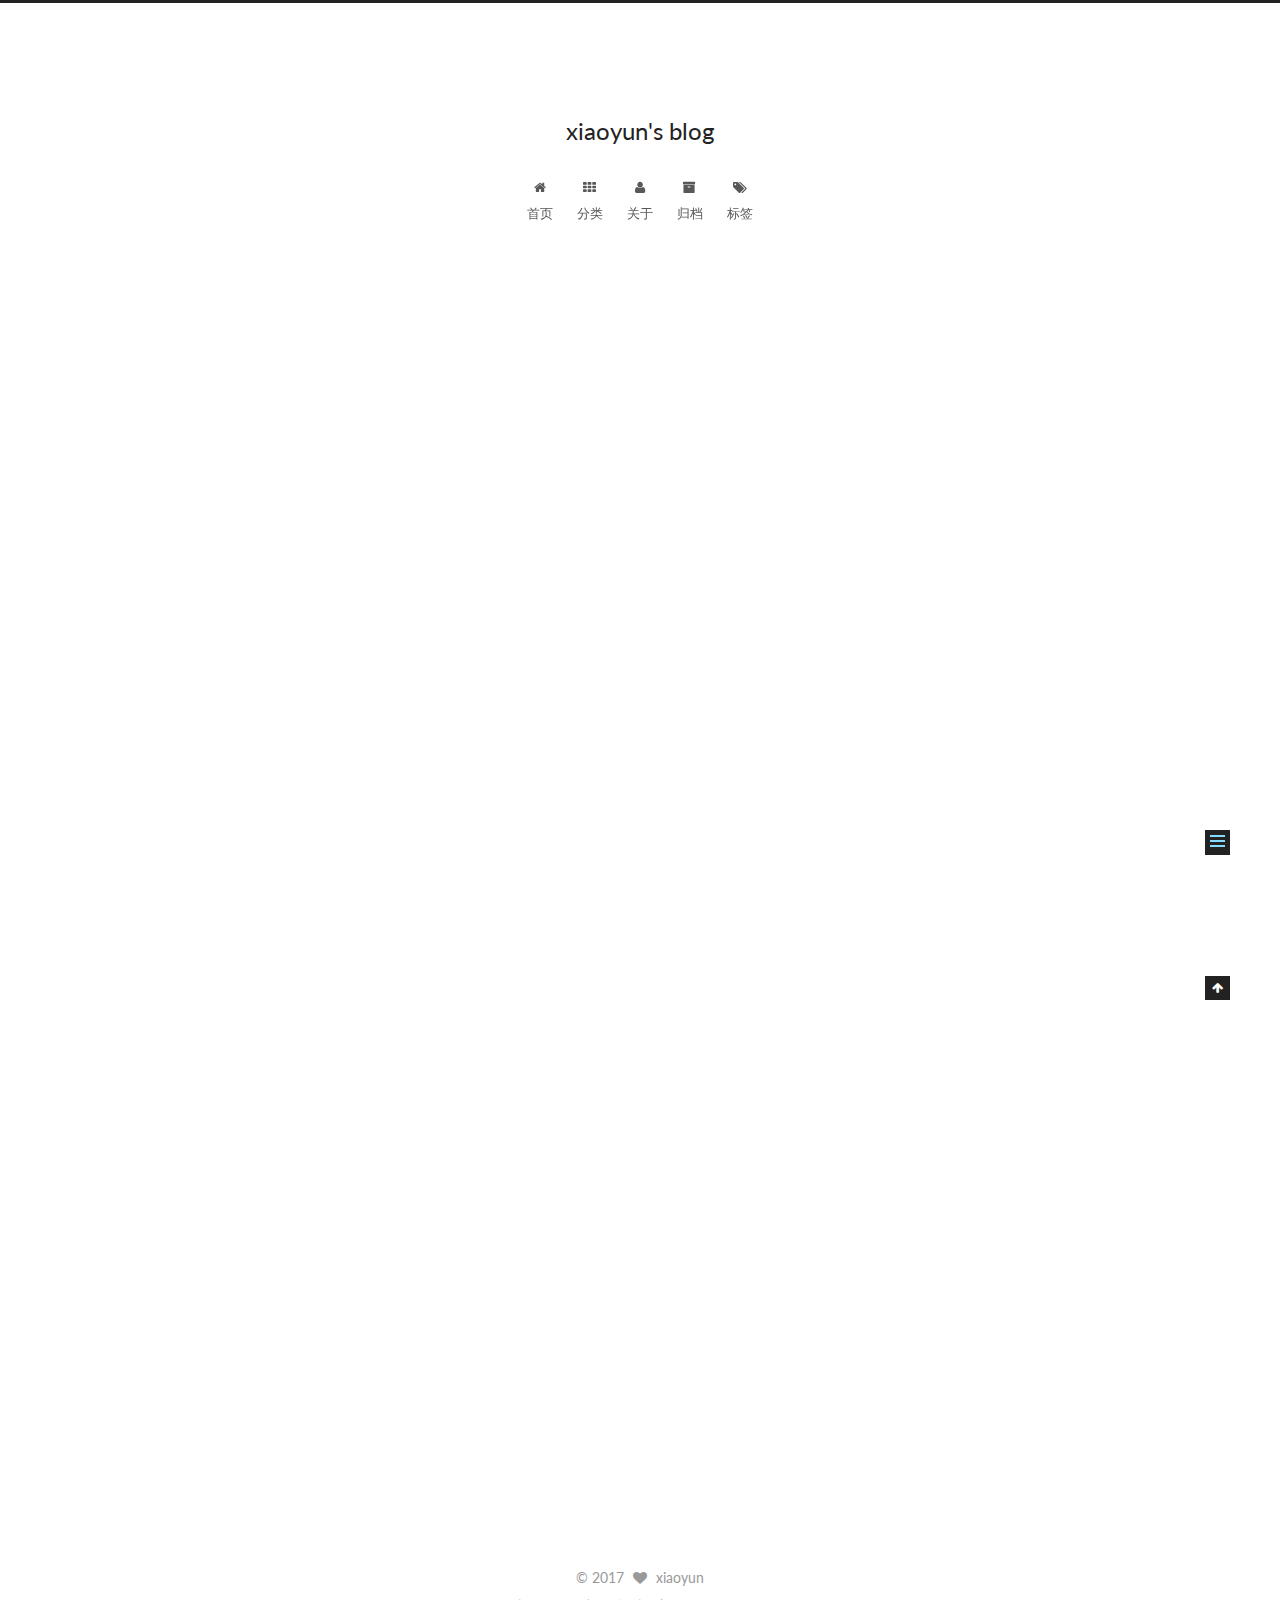
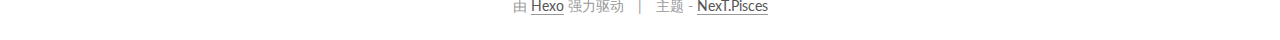
<file: 2017/02/10/hello-world/index.html>
<!doctype html>



  


<html class="theme-next pisces use-motion">
<head>
  <meta charset="UTF-8"/>
<meta http-equiv="X-UA-Compatible" content="IE=edge,chrome=1" />
<meta name="viewport" content="width=device-width, initial-scale=1, maximum-scale=1"/>



<meta http-equiv="Cache-Control" content="no-transform" />
<meta http-equiv="Cache-Control" content="no-siteapp" />












  
  
  <link href="/vendors/fancybox/source/jquery.fancybox.css?v=2.1.5" rel="stylesheet" type="text/css" />




  
  
  
  

  
    
    
  

  

  

  

  

  
    
    
    <link href="//fonts.googleapis.com/css?family=Lato:300,300italic,400,400italic,700,700italic&subset=latin,latin-ext" rel="stylesheet" type="text/css">
  






<link href="/vendors/font-awesome/css/font-awesome.min.css?v=4.4.0" rel="stylesheet" type="text/css" />

<link href="/css/main.css?v=5.0.1" rel="stylesheet" type="text/css" />


  <meta name="keywords" content="Hexo, NexT" />








  <link rel="shortcut icon" type="image/x-icon" href="/favicon.ico?v=5.0.1" />






<meta name="description" content="Welcome to Hexo! This is your very first post. Check documentation for more info. If you get any problems when using Hexo, you can find the answer in troubleshooting or you can ask me on GitHub.">
<meta property="og:type" content="article">
<meta property="og:title" content="Hello World">
<meta property="og:url" content="http://yoursite.com/2017/02/10/hello-world/index.html">
<meta property="og:site_name" content="xiaoyun's blog">
<meta property="og:description" content="Welcome to Hexo! This is your very first post. Check documentation for more info. If you get any problems when using Hexo, you can find the answer in troubleshooting or you can ask me on GitHub.">
<meta property="og:updated_time" content="2017-02-10T07:14:43.035Z">
<meta name="twitter:card" content="summary">
<meta name="twitter:title" content="Hello World">
<meta name="twitter:description" content="Welcome to Hexo! This is your very first post. Check documentation for more info. If you get any problems when using Hexo, you can find the answer in troubleshooting or you can ask me on GitHub.">



<script type="text/javascript" id="hexo.configuration">
  var NexT = window.NexT || {};
  var CONFIG = {
    scheme: 'Pisces',
    sidebar: {"position":"left","display":"post"},
    fancybox: true,
    motion: true,
    duoshuo: {
      userId: 0,
      author: '主编大人'
    }
  };
</script>

  <title> Hello World | xiaoyun's blog </title>
</head>

<body itemscope itemtype="http://schema.org/WebPage" lang="zh-Hans">

  










  
  
    
  

  <div class="container one-collumn sidebar-position-left page-post-detail ">
    <div class="headband"></div>

    <header id="header" class="header" itemscope itemtype="http://schema.org/WPHeader">
      <div class="header-inner"><div class="site-meta custom-logo">
  

  <div class="custom-logo-site-title">
    <a href="/"  class="brand" rel="start">
      <span class="logo-line-before"><i></i></span>
      <span class="site-title">xiaoyun's blog</span>
      <span class="logo-line-after"><i></i></span>
    </a>
  </div>
  <p class="site-subtitle"></p>
</div>

<div class="site-nav-toggle">
  <button>
    <span class="btn-bar"></span>
    <span class="btn-bar"></span>
    <span class="btn-bar"></span>
  </button>
</div>

<nav class="site-nav">
  

  
    <ul id="menu" class="menu">
      
        
        <li class="menu-item menu-item-home">
          <a href="/" rel="section">
            
              <i class="menu-item-icon fa fa-fw fa-home"></i> <br />
            
            首页
          </a>
        </li>
      
        
        <li class="menu-item menu-item-categories">
          <a href="/categories" rel="section">
            
              <i class="menu-item-icon fa fa-fw fa-th"></i> <br />
            
            分类
          </a>
        </li>
      
        
        <li class="menu-item menu-item-about">
          <a href="/about" rel="section">
            
              <i class="menu-item-icon fa fa-fw fa-user"></i> <br />
            
            关于
          </a>
        </li>
      
        
        <li class="menu-item menu-item-archives">
          <a href="/archives" rel="section">
            
              <i class="menu-item-icon fa fa-fw fa-archive"></i> <br />
            
            归档
          </a>
        </li>
      
        
        <li class="menu-item menu-item-tags">
          <a href="/tags" rel="section">
            
              <i class="menu-item-icon fa fa-fw fa-tags"></i> <br />
            
            标签
          </a>
        </li>
      

      
    </ul>
  

  
</nav>

 </div>
    </header>

    <main id="main" class="main">
      <div class="main-inner">
        <div class="content-wrap">
          <div id="content" class="content">
            

  <div id="posts" class="posts-expand">
    

  
  

  
  
  

  <article class="post post-type-normal " itemscope itemtype="http://schema.org/Article">

    
      <header class="post-header">

        
        
          <h1 class="post-title" itemprop="name headline">
            
            
              
                Hello World
              
            
          </h1>
        

        <div class="post-meta">
          <span class="post-time">
            <span class="post-meta-item-icon">
              <i class="fa fa-calendar-o"></i>
            </span>
            <span class="post-meta-item-text">发表于</span>
            <time itemprop="dateCreated" datetime="2017-02-10T14:31:42+08:00" content="2017-02-10">
              2017-02-10
            </time>
          </span>

          

          
            
              <span class="post-comments-count">
                &nbsp; | &nbsp;
                <a href="/2017/02/10/hello-world/#comments" itemprop="discussionUrl">
                  <span class="post-comments-count ds-thread-count" data-thread-key="2017/02/10/hello-world/" itemprop="commentsCount"></span>
                </a>
              </span>
            
          

          

          
          

          
        </div>
      </header>
    


    <div class="post-body" itemprop="articleBody">

      
      

      
        <p>Welcome to <a href="https://hexo.io/" target="_blank" rel="external">Hexo</a>! This is your very first post. Check <a href="https://hexo.io/docs/" target="_blank" rel="external">documentation</a> for more info. If you get any problems when using Hexo, you can find the answer in <a href="https://hexo.io/docs/troubleshooting.html" target="_blank" rel="external">troubleshooting</a> or you can ask me on <a href="https://github.com/hexojs/hexo/issues" target="_blank" rel="external">GitHub</a>.<br><a id="more"></a></p>
<h2 id="Quick-Start"><a href="#Quick-Start" class="headerlink" title="Quick Start"></a>Quick Start</h2><h3 id="Create-a-new-post"><a href="#Create-a-new-post" class="headerlink" title="Create a new post"></a>Create a new post</h3><figure class="highlight bash"><table><tr><td class="gutter"><pre><div class="line">1</div></pre></td><td class="code"><pre><div class="line">$ hexo new <span class="string">"My New Post"</span></div></pre></td></tr></table></figure>
<p>More info: <a href="https://hexo.io/docs/writing.html" target="_blank" rel="external">Writing</a></p>
<h3 id="Run-server"><a href="#Run-server" class="headerlink" title="Run server"></a>Run server</h3><figure class="highlight bash"><table><tr><td class="gutter"><pre><div class="line">1</div></pre></td><td class="code"><pre><div class="line">$ hexo server</div></pre></td></tr></table></figure>
<p>More info: <a href="https://hexo.io/docs/server.html" target="_blank" rel="external">Server</a></p>
<h3 id="Generate-static-files"><a href="#Generate-static-files" class="headerlink" title="Generate static files"></a>Generate static files</h3><figure class="highlight bash"><table><tr><td class="gutter"><pre><div class="line">1</div></pre></td><td class="code"><pre><div class="line">$ hexo generate</div></pre></td></tr></table></figure>
<p>More info: <a href="https://hexo.io/docs/generating.html" target="_blank" rel="external">Generating</a></p>
<h3 id="Deploy-to-remote-sites"><a href="#Deploy-to-remote-sites" class="headerlink" title="Deploy to remote sites"></a>Deploy to remote sites</h3><figure class="highlight bash"><table><tr><td class="gutter"><pre><div class="line">1</div></pre></td><td class="code"><pre><div class="line">$ hexo deploy</div></pre></td></tr></table></figure>
<p>More info: <a href="https://hexo.io/docs/deployment.html" target="_blank" rel="external">Deployment</a></p>

      
    </div>

    <div>
      
        
      
    </div>

    <div>
      
        

      
    </div>

    <footer class="post-footer">
      

      
        <div class="post-nav">
          <div class="post-nav-next post-nav-item">
            
              <a href="/2017/01/09/第一次写博客/" rel="next" title="建站想法">
                <i class="fa fa-chevron-left"></i> 建站想法
              </a>
            
          </div>

          <div class="post-nav-prev post-nav-item">
            
              <a href="/2017/02/10/1111/" rel="prev" title="Hello World">
                Hello World <i class="fa fa-chevron-right"></i>
              </a>
            
          </div>
        </div>
      

      
      
    </footer>
  </article>



    <div class="post-spread">
      
    </div>
  </div>


          </div>
          


          
  <div class="comments" id="comments">
    
      <div class="ds-thread" data-thread-key="2017/02/10/hello-world/"
           data-title="Hello World" data-url="http://yoursite.com/2017/02/10/hello-world/">
      </div>
    
  </div>


        </div>
        
          
  
  <div class="sidebar-toggle">
    <div class="sidebar-toggle-line-wrap">
      <span class="sidebar-toggle-line sidebar-toggle-line-first"></span>
      <span class="sidebar-toggle-line sidebar-toggle-line-middle"></span>
      <span class="sidebar-toggle-line sidebar-toggle-line-last"></span>
    </div>
  </div>

  <aside id="sidebar" class="sidebar">
    <div class="sidebar-inner">

      

      
        <ul class="sidebar-nav motion-element">
          <li class="sidebar-nav-toc sidebar-nav-active" data-target="post-toc-wrap" >
            文章目录
          </li>
          <li class="sidebar-nav-overview" data-target="site-overview">
            站点概览
          </li>
        </ul>
      

      <section class="site-overview sidebar-panel ">
        <div class="site-author motion-element" itemprop="author" itemscope itemtype="http://schema.org/Person">
          <img class="site-author-image" itemprop="image"
               src="/images/111.png"
               alt="xiaoyun" />
          <p class="site-author-name" itemprop="name">xiaoyun</p>
          <p class="site-description motion-element" itemprop="description">会飞的猪</p>
        </div>
        <nav class="site-state motion-element">
          <div class="site-state-item site-state-posts">
            <a href="/archives">
              <span class="site-state-item-count">3</span>
              <span class="site-state-item-name">日志</span>
            </a>
          </div>

          
            <div class="site-state-item site-state-categories">
              <a href="/categories">
                <span class="site-state-item-count">1</span>
                <span class="site-state-item-name">分类</span>
              </a>
            </div>
          

          
            <div class="site-state-item site-state-tags">
              <a href="/tags">
                <span class="site-state-item-count">1</span>
                <span class="site-state-item-name">标签</span>
              </a>
            </div>
          

        </nav>

        

        <div class="links-of-author motion-element">
          
            
              <span class="links-of-author-item">
                <a href="https://github.com/xiaoyunun" target="_blank" title="GitHub">
                  
                    <i class="fa fa-fw fa-github"></i>
                  
                  GitHub
                </a>
              </span>
            
              <span class="links-of-author-item">
                <a href="http://weibo.com/1928246337" target="_blank" title="微博">
                  
                    <i class="fa fa-fw fa-weibo"></i>
                  
                  微博
                </a>
              </span>
            
          
        </div>

        
        

        
        
          <div class="links-of-blogroll motion-element links-of-blogroll-inline">
            <div class="links-of-blogroll-title">
              <i class="fa  fa-fw fa-globe"></i>
              
            </div>
            <ul class="links-of-blogroll-list">
              
                <li class="links-of-blogroll-item">
                  <a href="http://baidu.com" title="百度" target="_blank">百度</a>
                </li>
              
            </ul>
          </div>
        

      </section>

      
        <section class="post-toc-wrap motion-element sidebar-panel sidebar-panel-active">
          <div class="post-toc">
            
              
            
            
              <div class="post-toc-content"><ol class="nav"><li class="nav-item nav-level-2"><a class="nav-link" href="#Quick-Start"><span class="nav-number">1.</span> <span class="nav-text">Quick Start</span></a><ol class="nav-child"><li class="nav-item nav-level-3"><a class="nav-link" href="#Create-a-new-post"><span class="nav-number">1.1.</span> <span class="nav-text">Create a new post</span></a></li><li class="nav-item nav-level-3"><a class="nav-link" href="#Run-server"><span class="nav-number">1.2.</span> <span class="nav-text">Run server</span></a></li><li class="nav-item nav-level-3"><a class="nav-link" href="#Generate-static-files"><span class="nav-number">1.3.</span> <span class="nav-text">Generate static files</span></a></li><li class="nav-item nav-level-3"><a class="nav-link" href="#Deploy-to-remote-sites"><span class="nav-number">1.4.</span> <span class="nav-text">Deploy to remote sites</span></a></li></ol></li></ol></div>
            
          </div>
        </section>
      

    </div>
  </aside>


        
      </div>
    </main>

    <footer id="footer" class="footer">
      <div class="footer-inner">
        <div class="copyright" >
  
  &copy; 
  <span itemprop="copyrightYear">2017</span>
  <span class="with-love">
    <i class="fa fa-heart"></i>
  </span>
  <span class="author" itemprop="copyrightHolder">xiaoyun</span>
</div>

<div class="powered-by">
  由 <a class="theme-link" href="http://hexo.io">Hexo</a> 强力驱动
</div>

<div class="theme-info">
  主题 -
  <a class="theme-link" href="https://github.com/iissnan/hexo-theme-next">
    NexT.Pisces
  </a>
</div>

        

        
      </div>
    </footer>

    <div class="back-to-top">
      <i class="fa fa-arrow-up"></i>
    </div>
  </div>

  

<script type="text/javascript">
  if (Object.prototype.toString.call(window.Promise) !== '[object Function]') {
    window.Promise = null;
  }
</script>









  



  
  <script type="text/javascript" src="/vendors/jquery/index.js?v=2.1.3"></script>

  
  <script type="text/javascript" src="/vendors/fastclick/lib/fastclick.min.js?v=1.0.6"></script>

  
  <script type="text/javascript" src="/vendors/jquery_lazyload/jquery.lazyload.js?v=1.9.7"></script>

  
  <script type="text/javascript" src="/vendors/velocity/velocity.min.js?v=1.2.1"></script>

  
  <script type="text/javascript" src="/vendors/velocity/velocity.ui.min.js?v=1.2.1"></script>

  
  <script type="text/javascript" src="/vendors/fancybox/source/jquery.fancybox.pack.js?v=2.1.5"></script>


  


  <script type="text/javascript" src="/js/src/utils.js?v=5.0.1"></script>

  <script type="text/javascript" src="/js/src/motion.js?v=5.0.1"></script>



  
  


  <script type="text/javascript" src="/js/src/affix.js?v=5.0.1"></script>

  <script type="text/javascript" src="/js/src/schemes/pisces.js?v=5.0.1"></script>



  
  <script type="text/javascript" src="/js/src/scrollspy.js?v=5.0.1"></script>
<script type="text/javascript" src="/js/src/post-details.js?v=5.0.1"></script>



  


  <script type="text/javascript" src="/js/src/bootstrap.js?v=5.0.1"></script>



  

  
    
  

  <script type="text/javascript">
    var duoshuoQuery = {short_name:"xiaoyunun"};
    (function() {
      var ds = document.createElement('script');
      ds.type = 'text/javascript';ds.async = true;
      ds.id = 'duoshuo-script';
      ds.src = (document.location.protocol == 'https:' ? 'https:' : 'http:') + '//static.duoshuo.com/embed.js';
      ds.charset = 'UTF-8';
      (document.getElementsByTagName('head')[0]
      || document.getElementsByTagName('body')[0]).appendChild(ds);
    })();
  </script>

  
    
      
      <script src="/vendors/ua-parser-js/dist/ua-parser.min.js?v=0.7.9"></script>
      <script src="/js/src/hook-duoshuo.js"></script>
    
  





  
  
  

  

  

</body>
</html>
</file>
<file: css/main.css>
/* normalize.css v3.0.2 | MIT License | git.io/normalize */
html {
  font-family: sans-serif; /* 1 */
  -ms-text-size-adjust: 100%; /* 2 */
  -webkit-text-size-adjust: 100%; /* 2 */
}
body {
  margin: 0;
}
article,
aside,
details,
figcaption,
figure,
footer,
header,
hgroup,
main,
menu,
nav,
section,
summary {
  display: block;
}
audio,
canvas,
progress,
video {
  display: inline-block; /* 1 */
  vertical-align: baseline; /* 2 */
}
audio:not([controls]) {
  display: none;
  height: 0;
}
[hidden],
template {
  display: none;
}
a {
  background-color: transparent;
}
a:active,
a:hover {
  outline: 0;
}
abbr[title] {
  border-bottom: 1px dotted;
}
b,
strong {
  font-weight: bold;
}
dfn {
  font-style: italic;
}
h1 {
  font-size: 2em;
  margin: 0.67em 0;
}
mark {
  background: #ff0;
  color: #000;
}
small {
  font-size: 80%;
}
sub,
sup {
  font-size: 75%;
  line-height: 0;
  position: relative;
  vertical-align: baseline;
}
sup {
  top: -0.5em;
}
sub {
  bottom: -0.25em;
}
img {
  border: 0;
}
svg:not(:root) {
  overflow: hidden;
}
figure {
  margin: 1em 40px;
}
hr {
  -moz-box-sizing: content-box;
  box-sizing: content-box;
  height: 0;
}
pre {
  overflow: auto;
}
code,
kbd,
pre,
samp {
  font-family: monospace, monospace;
  font-size: 1em;
}
button,
input,
optgroup,
select,
textarea {
  color: inherit; /* 1 */
  font: inherit; /* 2 */
  margin: 0; /* 3 */
}
button {
  overflow: visible;
}
button,
select {
  text-transform: none;
}
button,
html input[type="button"],
input[type="reset"],
input[type="submit"] {
  -webkit-appearance: button; /* 2 */
  cursor: pointer; /* 3 */
}
button[disabled],
html input[disabled] {
  cursor: default;
}
button::-moz-focus-inner,
input::-moz-focus-inner {
  border: 0;
  padding: 0;
}
input {
  line-height: normal;
}
input[type="checkbox"],
input[type="radio"] {
  box-sizing: border-box; /* 1 */
  padding: 0; /* 2 */
}
input[type="number"]::-webkit-inner-spin-button,
input[type="number"]::-webkit-outer-spin-button {
  height: auto;
}
input[type="search"] {
  -webkit-appearance: textfield; /* 1 */
  -moz-box-sizing: content-box;
  -webkit-box-sizing: content-box; /* 2 */
  box-sizing: content-box;
}
input[type="search"]::-webkit-search-cancel-button,
input[type="search"]::-webkit-search-decoration {
  -webkit-appearance: none;
}
fieldset {
  border: 1px solid #c0c0c0;
  margin: 0 2px;
  padding: 0.35em 0.625em 0.75em;
}
legend {
  border: 0; /* 1 */
  padding: 0; /* 2 */
}
textarea {
  overflow: auto;
}
optgroup {
  font-weight: bold;
}
table {
  border-collapse: collapse;
  border-spacing: 0;
}
td,
th {
  padding: 0;
}
::selection {
  background: #262a30;
  color: #fff;
}
body {
  position: relative;
  font-family: 'Lato', "PingFang SC", "Microsoft YaHei", sans-serif;
  font-size: 14px;
  line-height: 2;
  color: #555;
  background: #fff;
}
@media (max-width: 767px) {
  body {
    padding-right: 0 !important;
  }
}
@media (min-width: 768px) and (max-width: 991px) {
  body {
    padding-right: 0 !important;
  }
}
@media (min-width: 1600px) {
  body {
    font-size: 16px;
  }
}
h1,
h2,
h3,
h4,
h5,
h6 {
  margin: 0;
  padding: 0;
  font-weight: bold;
  line-height: 1.5;
  font-family: 'Lato', "PingFang SC", "Microsoft YaHei", sans-serif;
}
h2,
h3,
h4,
h5,
h6 {
  margin: 20px 0 15px;
}
h1 {
  font-size: 22px;
}
@media (max-width: 767px) {
  h1 {
    font-size: 18px;
  }
}
h2 {
  font-size: 20px;
}
@media (max-width: 767px) {
  h2 {
    font-size: 16px;
  }
}
h3 {
  font-size: 18px;
}
@media (max-width: 767px) {
  h3 {
    font-size: 14px;
  }
}
h4 {
  font-size: 16px;
}
@media (max-width: 767px) {
  h4 {
    font-size: 12px;
  }
}
h5 {
  font-size: 14px;
}
@media (max-width: 767px) {
  h5 {
    font-size: 10px;
  }
}
h6 {
  font-size: 12px;
}
@media (max-width: 767px) {
  h6 {
    font-size: 8px;
  }
}
p {
  margin: 0 0 25px 0;
}
a {
  color: #555;
  text-decoration: none;
  border-bottom: 1px solid #999;
  word-wrap: break-word;
}
a:hover {
  color: #222;
  border-bottom-color: #222;
}
ul {
  list-style: none;
}
blockquote {
  margin: 0;
  padding: 0;
}
img {
  display: block;
  margin: auto;
  max-width: 100%;
  height: auto;
}
hr {
  margin: 40px 0;
  height: 3px;
  border: none;
  background-color: #ddd;
  background-image: repeating-linear-gradient(-45deg, #fff, #fff 4px, transparent 4px, transparent 8px);
}
blockquote {
  padding: 0 15px;
  color: #666;
  border-left: 4px solid #ddd;
}
blockquote cite::before {
  content: "-";
  padding: 0 5px;
}
dt {
  font-weight: 700;
}
dd {
  margin: 0;
  padding: 0;
}
.text-left {
  text-align: left;
}
.text-center {
  text-align: center;
}
.text-right {
  text-align: right;
}
.text-justify {
  text-align: justify;
}
.text-nowrap {
  white-space: nowrap;
}
.text-lowercase {
  text-transform: lowercase;
}
.text-uppercase {
  text-transform: uppercase;
}
.text-capitalize {
  text-transform: capitalize;
}
.center-block {
  display: block;
  margin-left: auto;
  margin-right: auto;
}
.clearfix:before,
.clearfix:after {
  content: " ";
  display: table;
}
.clearfix:after {
  clear: both;
}
.pullquote {
  width: 45%;
}
.pullquote.left {
  float: left;
  margin-left: 5px;
  margin-right: 10px;
}
.pullquote.right {
  float: right;
  margin-left: 10px;
  margin-right: 5px;
}
.affix.affix.affix {
  position: fixed;
}
.translation {
  margin-top: -20px;
  font-size: 14px;
  color: #999;
}
.scrollbar-measure {
  width: 100px;
  height: 100px;
  overflow: scroll;
  position: absolute;
  top: -9999px;
}
.use-motion .motion-element {
  opacity: 0;
}
#local-search-input {
  padding: 3px;
  border: none;
  text-indent: 14px;
  border-radius: 0;
  width: 140px;
  outline: none;
  border-bottom: 1px solid #999;
  background: inherit;
  opacity: 0.5;
}
#local-search-input:focus {
  opacity: 1;
}
.search-icon {
  position: absolute;
  top: 9px;
}
table {
  margin: 20px 0;
  width: 100%;
  border-collapse: collapse;
  border-spacing: 0;
  border: 1px solid #ddd;
  font-size: 14px;
  table-layout: fixed;
  word-wrap: break-all;
}
table>tbody>tr:nth-of-type(odd) {
  background-color: #f9f9f9;
}
table>tbody>tr:hover {
  background-color: #f5f5f5;
}
caption,
th,
td {
  padding: 8px;
  text-align: left;
  vertical-align: middle;
  font-weight: normal;
}
th,
td {
  border-bottom: 3px solid #ddd;
  border-right: 1px solid #eee;
}
th {
  padding-bottom: 10px;
  font-weight: 700;
}
td {
  border-bottom-width: 1px;
}
html,
body {
  height: 100%;
}
.container {
  position: relative;
  min-height: 100%;
}
.header-inner {
  margin: 0 auto;
  padding: 100px 0 70px;
  width: 700px;
}
@media (min-width: 1600px) {
  .container .header-inner {
    width: 900px;
  }
}
.main {
  padding-bottom: 150px;
}
.main-inner {
  margin: 0 auto;
  width: 700px;
}
@media (min-width: 1600px) {
  .container .main-inner {
    width: 900px;
  }
}
.footer {
  position: absolute;
  left: 0;
  bottom: 0;
  width: 100%;
  min-height: 50px;
}
.footer-inner {
  box-sizing: border-box;
  margin: 20px auto;
  width: 700px;
}
@media (min-width: 1600px) {
  .container .footer-inner {
    width: 900px;
  }
}
pre,
.highlight {
  overflow: auto;
  margin: 20px 0;
  padding: 15px;
  font-size: 13px;
  color: #4d4d4c;
  background: #f7f7f7;
  line-height: 1.6;
}
pre,
code {
  font-family: consolas, Menlo, "PingFang SC", "Microsoft YaHei", monospace;
}
code {
  padding: 2px 4px;
  word-break: break-all;
  color: #555;
  background: #eee;
  border-radius: 4px;
  font-size: 13px;
}
pre code {
  padding: 0;
  color: #4d4d4c;
  background: none;
  text-shadow: none;
}
.highlight pre {
  border: none;
  margin: 0;
  padding: 1px;
}
.highlight table {
  margin: 0;
  width: auto;
  border: none;
}
.highlight td {
  border: none;
  padding: 0;
}
.highlight figcaption {
  font-size: 1em;
  color: #4d4d4c;
  line-height: 1em;
  margin-bottom: 1em;
}
.highlight figcaption:before,
.highlight figcaption:after {
  content: " ";
  display: table;
}
.highlight figcaption:after {
  clear: both;
}
.highlight figcaption a {
  float: right;
  color: #4d4d4c;
}
.highlight figcaption a:hover {
  border-bottom-color: #4d4d4c;
}
.highlight .gutter pre {
  color: #666;
  text-align: right;
  padding-right: 20px;
}
.highlight .line {
  height: 20px;
}
.gist table {
  width: auto;
}
.gist table td {
  border: none;
}
pre .comment {
  color: #8e908c;
}
pre .variable,
pre .attribute,
pre .tag,
pre .regexp,
pre .ruby .constant,
pre .xml .tag .title,
pre .xml .pi,
pre .xml .doctype,
pre .html .doctype,
pre .css .id,
pre .css .class,
pre .css .pseudo {
  color: #c82829;
}
pre .number,
pre .preprocessor,
pre .built_in,
pre .literal,
pre .params,
pre .constant,
pre .command {
  color: #f5871f;
}
pre .ruby .class .title,
pre .css .rules .attribute,
pre .string,
pre .value,
pre .inheritance,
pre .header,
pre .ruby .symbol,
pre .xml .cdata,
pre .special,
pre .number,
pre .formula {
  color: #718c00;
}
pre .title,
pre .css .hexcolor {
  color: #3e999f;
}
pre .function,
pre .python .decorator,
pre .python .title,
pre .ruby .function .title,
pre .ruby .title .keyword,
pre .perl .sub,
pre .javascript .title,
pre .coffeescript .title {
  color: #4271ae;
}
pre .keyword,
pre .javascript .function {
  color: #8959a8;
}
.full-image.full-image.full-image {
  border: none;
  max-width: 100%;
  width: auto;
  margin: 20px auto;
}
@media (min-width: 992px) {
  .full-image.full-image.full-image {
    max-width: none;
    width: 126%;
    margin: 0 -13%;
  }
}
.blockquote-center,
.page-home .post-type-quote blockquote,
.page-post-detail .post-type-quote blockquote {
  position: relative;
  margin: 40px 0;
  padding: 0;
  border-left: none;
  text-align: center;
}
.blockquote-center::before,
.page-home .post-type-quote blockquote::before,
.page-post-detail .post-type-quote blockquote::before,
.blockquote-center::after,
.page-home .post-type-quote blockquote::after,
.page-post-detail .post-type-quote blockquote::after {
  position: absolute;
  content: ' ';
  display: block;
  width: 100%;
  height: 24px;
  opacity: 0.2;
  background-repeat: no-repeat;
  background-position: 0 -6px;
  background-size: 22px 22px;
}
.blockquote-center::before,
.page-home .post-type-quote blockquote::before,
.page-post-detail .post-type-quote blockquote::before {
  top: -20px;
  background-image: url("../images/quote-l.svg");
  border-top: 1px solid #ccc;
}
.blockquote-center::after,
.page-home .post-type-quote blockquote::after,
.page-post-detail .post-type-quote blockquote::after {
  bottom: -20px;
  background-image: url("../images/quote-r.svg");
  border-bottom: 1px solid #ccc;
  background-position: 100% 8px;
}
.blockquote-center p,
.page-home .post-type-quote blockquote p,
.page-post-detail .post-type-quote blockquote p,
.blockquote-center div,
.page-home .post-type-quote blockquote div,
.page-post-detail .post-type-quote blockquote div {
  text-align: center;
}
.post .post-body .group-picture img {
  box-sizing: border-box;
  padding: 0 3px;
  border: none;
}
.post .group-picture-row {
  overflow: hidden;
  margin-top: 6px;
}
.post .group-picture-row:first-child {
  margin-top: 0;
}
.post .group-picture-column {
  float: left;
}
.page-post-detail .post-body .group-picture-column {
  float: none;
  margin-top: 10px;
  width: auto !important;
}
.page-post-detail .post-body .group-picture-column img {
  margin: 0 auto;
}
.page-archive .group-picture-container {
  overflow: hidden;
}
.page-archive .group-picture-row {
  float: left;
}
.page-archive .group-picture-row:first-child {
  margin-top: 6px;
}
.page-archive .group-picture-column {
  max-width: 150px;
  max-height: 150px;
}
.btn {
  display: inline-block;
  padding: 0 20px;
  font-size: 14px;
  color: #fff;
  background: #222;
  border: 2px solid #222;
  text-decoration: none;
  border-radius: 0;
  transition-property: background-color;
  transition-duration: 0.2s;
  transition-timing-function: ease-in-out;
  transition-delay: 0s;
}
.btn:hover,
.post-more-link .btn:hover {
  border-color: #222;
  color: #222;
  background: #fff;
}
.btn-bar {
  display: block;
  width: 22px;
  height: 2px;
  background: #555;
  border-radius: 1px;
}
.btn-bar+.btn-bar {
  margin-top: 4px;
}
.pagination {
  margin: 120px 0 40px;
  text-align: center;
  border-top: 1px solid #eee;
}
.page-number-basic,
.pagination .prev,
.pagination .next,
.pagination .page-number,
.pagination .space {
  display: inline-block;
  position: relative;
  top: -1px;
  margin: 0 10px;
  padding: 0 10px;
  line-height: 30px;
}
@media (max-width: 767px) {
  .page-number-basic,
  .pagination .prev,
  .pagination .next,
  .pagination .page-number,
  .pagination .space {
    margin: 0 5px;
  }
}
.pagination .prev,
.pagination .next,
.pagination .page-number {
  border-bottom: 0;
  border-top: 1px solid #eee;
  transition-property: border-color;
  transition-duration: 0.2s;
  transition-timing-function: ease-in-out;
  transition-delay: 0s;
}
.pagination .prev:hover,
.pagination .next:hover,
.pagination .page-number:hover {
  border-top-color: #222;
}
.pagination .space {
  padding: 0;
  margin: 0;
}
.pagination .prev {
  margin-left: 0;
}
.pagination .next {
  margin-right: 0;
}
.pagination .page-number.current {
  color: #fff;
  background: #ccc;
  border-top-color: #ccc;
}
@media (max-width: 767px) {
  .pagination {
    border-top: none;
  }
  .pagination .prev,
  .pagination .next,
  .pagination .page-number {
    margin-bottom: 10px;
    border-top: 0;
    border-bottom: 1px solid #eee;
  }
  .pagination .prev:hover,
  .pagination .next:hover,
  .pagination .page-number:hover {
    border-bottom-color: #222;
  }
}
.comments {
  margin: 60px 20px 0;
}
.tag-cloud {
  text-align: center;
}
.tag-cloud a {
  display: inline-block;
  margin: 10px;
}
.back-to-top {
  box-sizing: border-box;
  position: fixed;
  bottom: -100px;
  right: 50px;
  z-index: 1050;
  padding: 0 6px;
  width: 25px;
  background: #222;
  font-size: 12px;
  opacity: 1;
  color: #fff;
  cursor: pointer;
  text-align: center;
  -webkit-transform: translateZ(0);
  transition-property: bottom;
  transition-duration: 0.2s;
  transition-timing-function: ease-in-out;
  transition-delay: 0s;
}
@media (max-width: 767px) {
  .back-to-top {
    display: none;
  }
}
@media (min-width: 768px) and (max-width: 991px) {
  .back-to-top {
    display: none;
  }
}
.back-to-top.back-to-top-on {
  bottom: 19px;
}
.header {
  background: #fff;
}
.header-inner {
  position: relative;
}
.headband {
  height: 3px;
  background: #222;
}
.site-meta {
  margin: 0;
  text-align: center;
}
@media (max-width: 767px) {
  .site-meta {
    text-align: center;
  }
}
.brand {
  position: relative;
  display: inline-block;
  padding: 0 40px;
  color: #fff;
  background: #222;
  border-bottom: none;
}
.brand:hover {
  color: #fff;
}
.logo {
  display: inline-block;
  margin-right: 5px;
  line-height: 36px;
  vertical-align: top;
}
.site-title {
  display: inline-block;
  vertical-align: top;
  line-height: 36px;
  font-size: 20px;
  font-weight: normal;
  font-family: 'Lato', "PingFang SC", "Microsoft YaHei", sans-serif;
}
.site-subtitle {
  margin-top: 10px;
  font-size: 13px;
  color: #999;
}
.use-motion .brand {
  opacity: 0;
}
.use-motion .logo,
.use-motion .site-title,
.use-motion .site-subtitle {
  opacity: 0;
  position: relative;
  top: -10px;
}
.site-nav-toggle {
  display: none;
  position: absolute;
  top: 10px;
  left: 10px;
}
@media (max-width: 767px) {
  .site-nav-toggle {
    display: block;
  }
}
.site-nav-toggle button {
  margin-top: 2px;
  padding: 9px 10px;
  background: transparent;
  border: none;
}
@media (max-width: 767px) {
  .site-nav {
    display: none;
    margin: 0 -10px;
    padding: 0 10px;
    clear: both;
    border-top: 1px solid #ddd;
  }
}
@media (min-width: 768px) and (max-width: 991px) {
  .site-nav {
    display: block !important;
  }
}
@media (min-width: 992px) {
  .site-nav {
    display: block !important;
  }
}
.menu {
  margin-top: 20px;
  padding-left: 0;
  text-align: center;
}
.menu .menu-item {
  display: inline-block;
  margin: 0 10px;
}
@media screen and (max-width: 767px) {
  .menu .menu-item {
    margin-top: 10px;
  }
}
.menu .menu-item a {
  display: block;
  font-size: 13px;
  text-transform: capitalize;
  line-height: inherit;
  border-bottom: 1px solid transparent;
  transition-property: border-color;
  transition-duration: 0.2s;
  transition-timing-function: ease-in-out;
  transition-delay: 0s;
}
.menu .menu-item a:hover {
  border-bottom-color: #222;
}
.menu .menu-item .fa {
  margin-right: 5px;
}
.use-motion .menu-item {
  opacity: 0;
}
.post-body {
  font-family: 'Lato', "PingFang SC", "Microsoft YaHei", sans-serif;
}
@media (max-width: 767px) {
  .post-body {
    word-break: break-word;
  }
}
.post-body .fancybox img {
  display: block !important;
  margin: 0 auto;
  cursor: pointer;
  cursor: zoom-in;
  cursor: -webkit-zoom-in;
}
.post-body .image-caption,
.post-body .figure .caption {
  margin: 10px auto 15px;
  text-align: center;
  font-size: 14px;
  color: #999;
  font-weight: bold;
  line-height: 1;
}
.post-sticky-flag {
  display: inline-block;
  font-size: 16px;
  -ms-transform: rotate(30deg);
  -webkit-transform: rotate(30deg);
  -moz-transform: rotate(30deg);
  -ms-transform: rotate(30deg);
  -o-transform: rotate(30deg);
  transform: rotate(30deg);
}
.posts-expand {
  padding-top: 40px;
}
@media (max-width: 767px) {
  .posts-expand {
    margin: 0 20px;
  }
  .post-body pre,
  .post-body .highlight {
    padding: 10px;
  }
  .post-body pre .gutter pre,
  .post-body .highlight .gutter pre {
    padding-right: 10px;
  }
}
@media (min-width: 992px) {
  .posts-expand .post-body {
    text-align: justify;
  }
}
.posts-expand .post-body h2,
.posts-expand .post-body h3,
.posts-expand .post-body h4,
.posts-expand .post-body h5,
.posts-expand .post-body h6 {
  padding-top: 10px;
}
.posts-expand .post-body h2 .header-anchor,
.posts-expand .post-body h3 .header-anchor,
.posts-expand .post-body h4 .header-anchor,
.posts-expand .post-body h5 .header-anchor,
.posts-expand .post-body h6 .header-anchor {
  float: right;
  margin-left: 10px;
  color: #ccc;
  border-bottom-style: none;
  visibility: hidden;
}
.posts-expand .post-body h2 .header-anchor:hover,
.posts-expand .post-body h3 .header-anchor:hover,
.posts-expand .post-body h4 .header-anchor:hover,
.posts-expand .post-body h5 .header-anchor:hover,
.posts-expand .post-body h6 .header-anchor:hover {
  color: inherit;
}
.posts-expand .post-body h2:hover .header-anchor,
.posts-expand .post-body h3:hover .header-anchor,
.posts-expand .post-body h4:hover .header-anchor,
.posts-expand .post-body h5:hover .header-anchor,
.posts-expand .post-body h6:hover .header-anchor {
  visibility: visible;
}
.posts-expand .post-body ul li {
  list-style: circle;
}
.posts-expand .post-body img {
  box-sizing: border-box;
  margin: auto;
  padding: 3px;
  border: 1px solid #ddd;
}
.posts-expand .fancybox img {
  margin: 0 auto;
}
@media (max-width: 767px) {
  .posts-collapse {
    margin: 0 20px;
  }
  .posts-collapse .post-title,
  .posts-collapse .post-meta {
    display: block;
    width: auto;
    text-align: left;
  }
}
.posts-collapse {
  position: relative;
  z-index: 1010;
  margin-left: 55px;
}
.posts-collapse::after {
  content: " ";
  position: absolute;
  top: 20px;
  left: 0;
  margin-left: -2px;
  width: 4px;
  height: 100%;
  background: #f5f5f5;
  z-index: -1;
}
@media (max-width: 767px) {
  .posts-collapse {
    margin: 0 20px;
  }
}
.posts-collapse .collection-title {
  position: relative;
  margin: 60px 0;
}
.posts-collapse .collection-title h2 {
  margin-left: 20px;
}
.posts-collapse .collection-title small {
  color: #bbb;
}
.posts-collapse .collection-title::before {
  content: " ";
  position: absolute;
  left: 0;
  top: 50%;
  margin-left: -4px;
  margin-top: -4px;
  width: 8px;
  height: 8px;
  background: #bbb;
  border-radius: 50%;
}
.posts-collapse .post {
  margin: 30px 0;
}
.posts-collapse .post-header {
  position: relative;
  transition-duration: 0.2s;
  transition-timing-function: ease-in-out;
  transition-delay: 0s;
  transition-property: border;
  border-bottom: 1px dashed #ccc;
}
.posts-collapse .post-header::before {
  content: " ";
  position: absolute;
  left: 0;
  top: 12px;
  width: 6px;
  height: 6px;
  margin-left: -4px;
  background: #bbb;
  border-radius: 50%;
  border: 1px solid #fff;
  transition-duration: 0.2s;
  transition-timing-function: ease-in-out;
  transition-delay: 0s;
  transition-property: background;
}
.posts-collapse .post-header:hover {
  border-bottom-color: #666;
}
.posts-collapse .post-header:hover::before {
  background: #222;
}
.posts-collapse .post-meta {
  position: absolute;
  font-size: 12px;
  left: 20px;
  top: 5px;
}
.posts-collapse .post-comments-count {
  display: none;
}
.posts-collapse .post-title {
  margin-left: 60px;
  font-size: 16px;
  font-weight: normal;
  line-height: inherit;
}
.posts-collapse .post-title::after {
  margin-left: 3px;
  opacity: 0.6;
}
.posts-collapse .post-title a {
  color: #666;
  border-bottom: none;
}
.page-home .post-type-quote .post-header,
.page-post-detail .post-type-quote .post-header,
.page-home .post-type-quote .post-tags,
.page-post-detail .post-type-quote .post-tags {
  display: none;
}
.posts-expand .post-title {
  font-size: 26px;
  text-align: center;
  word-break: break-word;
  font-weight: 400;
}
@media (max-width: 767px) {
  .posts-expand .post-title {
    font-size: 22px;
  }
}
.posts-expand .post-title-link {
  display: inline-block;
  position: relative;
  color: #555;
  border-bottom: none;
  line-height: 1.2;
  vertical-align: top;
}
.posts-expand .post-title-link::before {
  content: "";
  position: absolute;
  width: 100%;
  height: 2px;
  bottom: 0;
  left: 0;
  background-color: #000;
  visibility: hidden;
  -webkit-transform: scaleX(0);
  -moz-transform: scaleX(0);
  -ms-transform: scaleX(0);
  -o-transform: scaleX(0);
  transform: scaleX(0);
  transition-duration: 0.2s;
  transition-timing-function: ease-in-out;
  transition-delay: 0s;
}
.posts-expand .post-title-link:hover::before {
  visibility: visible;
  -webkit-transform: scaleX(1);
  -moz-transform: scaleX(1);
  -ms-transform: scaleX(1);
  -o-transform: scaleX(1);
  transform: scaleX(1);
}
.posts-expand .post-title-link .fa {
  font-size: 16px;
}
.posts-expand .post-meta {
  margin: 3px 0 60px 0;
  color: #999;
  font-family: 'Lato', "PingFang SC", "Microsoft YaHei", sans-serif;
  font-size: 12px;
  text-align: center;
}
.posts-expand .post-meta .post-category-list {
  display: inline-block;
  margin: 0;
  padding: 3px;
}
.posts-expand .post-meta .post-category-list-link {
  color: #999;
}
.post-meta-item-icon {
  display: none;
  margin-right: 3px;
}
@media (min-width: 768px) and (max-width: 991px) {
  .post-meta-item-icon {
    display: inline-block;
  }
}
@media (max-width: 767px) {
  .post-meta-item-icon {
    display: inline-block;
  }
}
@media (min-width: 768px) and (max-width: 991px) {
  .post-meta-item-text {
    display: none;
  }
}
@media (max-width: 767px) {
  .post-meta-item-text {
    display: none;
  }
}
@media (max-width: 767px) {
  .posts-expand .post-comments-count {
    display: none;
  }
}
.post-more-link {
  margin-top: 50px;
}
.post-more-link .btn {
  color: #fff;
  font-size: 14px;
  background: #222;
  border-radius: 0;
  line-height: 2;
}
.posts-expand .post-tags {
  margin-top: 40px;
  text-align: center;
}
.posts-expand .post-tags a {
  display: inline-block;
  margin-right: 10px;
  font-size: 13px;
}
.post-nav {
  overflow: hidden;
  margin-top: 60px;
  padding: 10px;
  white-space: nowrap;
  border-top: 1px solid #eee;
}
.post-nav-item {
  display: inline-block;
  width: 50%;
  white-space: normal;
}
.post-nav-item a {
  position: relative;
  display: inline-block;
  line-height: 25px;
  font-size: 14px;
  color: #555;
  border-bottom: none;
}
.post-nav-item a:hover {
  color: #222;
  border-bottom: none;
}
.post-nav-item a:active {
  top: 2px;
}
.post-nav-item a i {
  font-size: 12px;
}
.post-nav-prev {
  text-align: right;
}
.posts-expand .post-eof {
  display: block;
  margin: 80px auto 60px;
  width: 8%;
  height: 1px;
  background: #ccc;
  text-align: center;
}
.post:last-child .post-eof.post-eof.post-eof {
  display: none;
}
.post-gallery {
  display: table;
  table-layout: fixed;
  width: 100%;
  border-collapse: separate;
}
.post-gallery-row {
  display: table-row;
}
.post-gallery .post-gallery-img {
  display: table-cell;
  text-align: center;
  vertical-align: middle;
  border: none;
}
.post-gallery .post-gallery-img img {
  max-width: 100%;
  max-height: 100%;
  border: none;
}
.fancybox-close,
.fancybox-close:hover {
  border: none;
}
.sidebar {
  position: fixed;
  right: 0;
  top: 0;
  bottom: 0;
  width: 0;
  z-index: 1040;
  box-shadow: inset 0 2px 6px #000;
  background: #222;
  -webkit-transform: translateZ(0);
}
.sidebar a {
  color: #999;
  border-bottom-color: #555;
}
.sidebar a:hover {
  color: #eee;
}
@media (min-width: 768px) and (max-width: 991px) {
  .sidebar {
    display: none !important;
  }
}
@media (max-width: 767px) {
  .sidebar {
    display: none !important;
  }
}
.sidebar-inner {
  position: relative;
  padding: 20px 10px;
  color: #999;
  text-align: center;
}
.sidebar-toggle {
  position: fixed;
  right: 50px;
  bottom: 45px;
  width: 15px;
  height: 15px;
  padding: 5px;
  background: #222;
  line-height: 0;
  z-index: 1050;
  cursor: pointer;
  -webkit-transform: translateZ(0);
}
@media (min-width: 768px) and (max-width: 991px) {
  .sidebar-toggle {
    display: none;
  }
}
@media (max-width: 767px) {
  .sidebar-toggle {
    display: none;
  }
}
.sidebar-toggle-line {
  position: relative;
  display: inline-block;
  vertical-align: top;
  height: 2px;
  width: 100%;
  background: #fff;
  margin-top: 3px;
}
.sidebar-toggle-line:first-child {
  margin-top: 0;
}
.site-author-image {
  display: block;
  margin: 0 auto;
  padding: 2px;
  max-width: 96px;
  height: auto;
  border: 2px solid #333;
}
.site-author-name {
  margin: 5px 0 0;
  text-align: center;
  color: #f5f5f5;
  font-weight: normal;
}
.site-description {
  margin-top: 5px;
  text-align: center;
  font-size: 14px;
  color: #999;
}
.site-state {
  overflow: hidden;
  line-height: 1.4;
  white-space: nowrap;
  text-align: center;
}
.site-state-item {
  display: inline-block;
  padding: 0 15px;
  border-left: 1px solid #333;
}
.site-state-item:first-child {
  border-left: none;
}
.site-state-item a {
  border-bottom: none;
}
.site-state-item-count {
  display: block;
  text-align: center;
  color: inherit;
  font-weight: 600;
  font-size: 18px;
}
.site-state-item-name {
  font-size: 13px;
  color: inherit;
}
.feed-link {
  margin-top: 20px;
}
.feed-link a {
  display: inline-block;
  padding: 0 15px;
  color: #fc6423;
  border: 1px solid #fc6423;
  border-radius: 4px;
}
.feed-link a i {
  color: #fc6423;
  font-size: 14px;
}
.feed-link a:hover {
  color: #fff;
  background: #fc6423;
}
.feed-link a:hover i {
  color: #fff;
}
.links-of-author {
  margin-top: 20px;
}
.links-of-author a {
  display: inline-block;
  vertical-align: middle;
  margin-right: 10px;
  margin-bottom: 10px;
  border-bottom-color: #555;
  font-size: 13px;
}
.links-of-author a:before {
  display: inline-block;
  vertical-align: middle;
  margin-right: 3px;
  content: " ";
  width: 4px;
  height: 4px;
  border-radius: 50%;
  background: #1fbf1d;
}
.links-of-blogroll {
  font-size: 13px;
}
.links-of-blogroll-title {
  margin-top: 20px;
  font-size: 14px;
  font-weight: 600;
}
.links-of-blogroll-list {
  margin: 0;
  padding: 0;
}
.links-of-blogroll-item {
  padding: 2px 10px;
}
.sidebar-nav {
  margin: 0 0 20px;
  padding-left: 0;
}
.sidebar-nav li {
  display: inline-block;
  cursor: pointer;
  border-bottom: 1px solid transparent;
  font-size: 14px;
  color: #555;
}
.sidebar-nav li:hover {
  color: #f5f5f5;
}
.page-post-detail .sidebar-nav-toc {
  padding: 0 5px;
}
.page-post-detail .sidebar-nav-overview {
  margin-left: 10px;
}
.sidebar-nav .sidebar-nav-active {
  color: #87daff;
  border-bottom-color: #87daff;
}
.sidebar-nav .sidebar-nav-active:hover {
  color: #87daff;
}
.sidebar-panel {
  display: none;
}
.sidebar-panel-active {
  display: block;
}
.post-toc-empty {
  font-size: 14px;
  color: #666;
}
.post-toc-wrap {
  overflow: hidden;
}
.post-toc {
  overflow: auto;
}
.post-toc ol {
  margin: 0;
  padding: 0 2px 5px 10px;
  text-align: left;
  list-style: none;
  font-size: 14px;
}
.post-toc ol > ol {
  padding-left: 0;
}
.post-toc ol a {
  transition-duration: 0.2s;
  transition-timing-function: ease-in-out;
  transition-delay: 0s;
  transition-property: all;
  color: #999;
  border-bottom-color: #555;
}
.post-toc ol a:hover {
  color: #ccc;
  border-bottom-color: #ccc;
}
.post-toc .nav-item {
  overflow: hidden;
  text-overflow: ellipsis;
  white-space: nowrap;
  line-height: 1.8;
}
.post-toc .nav .nav-child {
  display: none;
}
.post-toc .nav .active > .nav-child {
  display: block;
}
.post-toc .nav .active-current > .nav-child {
  display: block;
}
.post-toc .nav .active-current > .nav-child > .nav-item {
  display: block;
}
.post-toc .nav .active > a {
  color: #87daff;
  border-bottom-color: #87daff;
}
.post-toc .nav .active-current > a {
  color: #87daff;
}
.post-toc .nav .active-current > a:hover {
  color: #87daff;
}
.footer {
  font-size: 14px;
  color: #999;
}
.footer img {
  border: none;
}
.footer-inner {
  text-align: center;
}
.with-love {
  display: inline-block;
  margin: 0 5px;
}
.powered-by,
.theme-info {
  display: inline-block;
}
.powered-by {
  margin-right: 10px;
}
.powered-by::after {
  content: "|";
  padding-left: 10px;
}
.cc-license {
  margin-top: 10px;
  text-align: center;
}
.cc-license .cc-opacity {
  opacity: 0.7;
  border-bottom: none;
}
.cc-license .cc-opacity:hover {
  opacity: 0.9;
}
.cc-license img {
  display: inline-block;
}
.theme-next #ds-thread #ds-reset {
  color: #555;
}
.theme-next #ds-thread #ds-reset .ds-replybox {
  margin-bottom: 30px;
}
.theme-next #ds-thread #ds-reset .ds-replybox .ds-avatar,
.theme-next #ds-reset .ds-avatar img {
  box-shadow: none;
}
.theme-next #ds-thread #ds-reset .ds-textarea-wrapper {
  border-color: #c7d4e1;
  background: none;
  border-top-right-radius: 3px;
  border-top-left-radius: 3px;
}
.theme-next #ds-thread #ds-reset .ds-textarea-wrapper textarea {
  height: 60px;
}
.theme-next #ds-reset .ds-rounded-top {
  border-radius: 0;
}
.theme-next #ds-thread #ds-reset .ds-post-toolbar {
  box-sizing: border-box;
  border: 1px solid #c7d4e1;
  background: #f6f8fa;
}
.theme-next #ds-thread #ds-reset .ds-post-options {
  height: 40px;
  border: none;
  background: none;
}
.theme-next #ds-thread #ds-reset .ds-toolbar-buttons {
  top: 11px;
}
.theme-next #ds-thread #ds-reset .ds-sync {
  top: 5px;
}
.theme-next #ds-thread #ds-reset .ds-post-button {
  top: 4px;
  right: 5px;
  width: 90px;
  height: 30px;
  border: 1px solid #c5ced7;
  border-radius: 3px;
  background-image: linear-gradient(#fbfbfc, #f5f7f9);
  color: #60676d;
}
.theme-next #ds-thread #ds-reset .ds-post-button:hover {
  background-position: 0 -30px;
  color: #60676d;
}
.theme-next #ds-thread #ds-reset .ds-comments-info {
  padding: 10px 0;
}
.theme-next #ds-thread #ds-reset .ds-sort {
  display: none;
}
.theme-next #ds-thread #ds-reset li.ds-tab a.ds-current {
  border: none;
  background: #f6f8fa;
  color: #60676d;
}
.theme-next #ds-thread #ds-reset li.ds-tab a.ds-current:hover {
  background-color: #e9f0f7;
  color: #60676d;
}
.theme-next #ds-thread #ds-reset li.ds-tab a {
  border-radius: 2px;
  padding: 5px;
}
.theme-next #ds-thread #ds-reset .ds-login-buttons p {
  color: #999;
  line-height: 36px;
}
.theme-next #ds-thread #ds-reset .ds-login-buttons .ds-service-list li {
  height: 28px;
}
.theme-next #ds-thread #ds-reset .ds-service-list a {
  background: none;
  padding: 5px;
  border: 1px solid;
  border-radius: 3px;
  text-align: center;
}
.theme-next #ds-thread #ds-reset .ds-service-list a:hover {
  color: #fff;
  background: #666;
}
.theme-next #ds-thread #ds-reset .ds-service-list .ds-weibo {
  color: #fc9b00;
  border-color: #fc9b00;
}
.theme-next #ds-thread #ds-reset .ds-service-list .ds-weibo:hover {
  background: #fc9b00;
}
.theme-next #ds-thread #ds-reset .ds-service-list .ds-qq {
  color: #60a3ec;
  border-color: #60a3ec;
}
.theme-next #ds-thread #ds-reset .ds-service-list .ds-qq:hover {
  background: #60a3ec;
}
.theme-next #ds-thread #ds-reset .ds-service-list .ds-renren {
  color: #2e7ac4;
  border-color: #2e7ac4;
}
.theme-next #ds-thread #ds-reset .ds-service-list .ds-renren:hover {
  background: #2e7ac4;
}
.theme-next #ds-thread #ds-reset .ds-service-list .ds-douban {
  color: #37994c;
  border-color: #37994c;
}
.theme-next #ds-thread #ds-reset .ds-service-list .ds-douban:hover {
  background: #37994c;
}
.theme-next #ds-thread #ds-reset .ds-service-list .ds-kaixin {
  color: #fef20d;
  border-color: #fef20d;
}
.theme-next #ds-thread #ds-reset .ds-service-list .ds-kaixin:hover {
  background: #fef20d;
}
.theme-next #ds-thread #ds-reset .ds-service-list .ds-netease {
  color: #f00;
  border-color: #f00;
}
.theme-next #ds-thread #ds-reset .ds-service-list .ds-netease:hover {
  background: #f00;
}
.theme-next #ds-thread #ds-reset .ds-service-list .ds-sohu {
  color: #ffcb05;
  border-color: #ffcb05;
}
.theme-next #ds-thread #ds-reset .ds-service-list .ds-sohu:hover {
  background: #ffcb05;
}
.theme-next #ds-thread #ds-reset .ds-service-list .ds-baidu {
  color: #2831e0;
  border-color: #2831e0;
}
.theme-next #ds-thread #ds-reset .ds-service-list .ds-baidu:hover {
  background: #2831e0;
}
.theme-next #ds-thread #ds-reset .ds-service-list .ds-google {
  color: #166bec;
  border-color: #166bec;
}
.theme-next #ds-thread #ds-reset .ds-service-list .ds-google:hover {
  background: #166bec;
}
.theme-next #ds-thread #ds-reset .ds-service-list .ds-weixin {
  color: #00ce0d;
  border-color: #00ce0d;
}
.theme-next #ds-thread #ds-reset .ds-service-list .ds-weixin:hover {
  background: #00ce0d;
}
.theme-next #ds-thread #ds-reset .ds-service-list .ds-more-services {
  border: none;
}
.theme-next #ds-thread #ds-reset .ds-service-list .ds-more-services:hover {
  background: none;
}
.theme-next #ds-reset .duoshuo-ua-admin {
  display: inline-block;
  color: #f00;
}
.theme-next #ds-reset .duoshuo-ua-platform,
.theme-next #ds-reset .duoshuo-ua-browser {
  color: #ccc;
}
.theme-next #ds-reset .duoshuo-ua-platform .fa,
.theme-next #ds-reset .duoshuo-ua-browser .fa {
  display: inline-block;
  margin-right: 3px;
}
.theme-next #ds-reset .duoshuo-ua-separator {
  display: inline-block;
  margin-left: 5px;
}
.theme-next .this_ua {
  background-color: #ccc !important;
  border-radius: 4px;
  padding: 0 5px !important;
  margin: 1px 1px !important;
  border: 1px solid #bbb !important;
  color: #fff;
  display: inline-block !important;
}
.theme-next .this_ua.admin {
  background-color: #d9534f !important;
  border-color: #d9534f !important;
}
.theme-next .this_ua.platform.iOS,
.theme-next .this_ua.platform.Mac,
.theme-next .this_ua.platform.Windows {
  background-color: #39b3d7 !important;
  border-color: #46b8da !important;
}
.theme-next .this_ua.platform.Linux {
  background-color: #3a3a3a !important;
  border-color: #1f1f1f !important;
}
.theme-next .this_ua.platform.Android {
  background-color: #00c47d !important;
  border-color: #01b171 !important;
}
.theme-next .this_ua.browser.Mobile,
.theme-next .this_ua.browser.Chrome {
  background-color: #5cb85c !important;
  border-color: #4cae4c !important;
}
.theme-next .this_ua.browser.Firefox {
  background-color: #f0ad4e !important;
  border-color: #eea236 !important;
}
.theme-next .this_ua.browser.Maxthon,
.theme-next .this_ua.browser.IE {
  background-color: #428bca !important;
  border-color: #357ebd !important;
}
.theme-next .this_ua.browser.baidu,
.theme-next .this_ua.browser.UCBrowser,
.theme-next .this_ua.browser.Opera {
  background-color: #d9534f !important;
  border-color: #d43f3a !important;
}
.theme-next .this_ua.browser.Android,
.theme-next .this_ua.browser.QQBrowser {
  background-color: #78ace9 !important;
  border-color: #4cae4c !important;
}
.post-spread {
  margin-top: 20px;
  text-align: center;
}
.jiathis_style {
  display: inline-block;
}
.jiathis_style a {
  border: none;
}
.post-spread {
  margin-top: 20px;
  text-align: center;
}
.bdshare-slide-button-box a {
  border: none;
}
.bdsharebuttonbox {
  display: inline-block;
}
.bdsharebuttonbox a {
  border: none;
}
ul.search-result-list {
  padding-left: 0px;
  margin: 0px 5px 0px 8px;
}
p.search-result {
  border-bottom: 1px dashed #ccc;
  padding: 5px 0;
}
a.search-result-title {
  font-weight: bold;
}
a.search-result {
  border-bottom: transparent;
  display: block;
  white-space: nowrap;
  overflow: hidden;
  text-overflow: ellipsis;
}
.search-keyword {
  border-bottom: 1px dashed #4088b8;
  font-weight: bold;
}
#local-search-result {
  height: 90%;
  overflow: auto;
}
.popup {
  display: none;
  position: fixed;
  top: 10%;
  left: 50%;
  width: 700px;
  height: 80%;
  margin-left: -350px;
  padding: 3px 0 0 10px;
  background: #fff;
  color: #333;
  z-index: 9999;
  border-radius: 5px;
}
@media (max-width: 767px) {
  .popup {
    padding: 3px;
    top: 0;
    left: 0;
    margin: 0;
    width: 100%;
    height: 100%;
    border-radius: 0px;
  }
}
.popoverlay {
  position: fixed;
  width: 100%;
  height: 100%;
  top: 0px;
  left: 0px;
  z-index: 2080;
  background-color: rgba(0,0,0,0.3);
}
#local-search-input {
  margin-bottom: 10px;
  width: 50%;
}
.popup-btn-close {
  position: absolute;
  top: 6px;
  right: 14px;
  color: #4ebd79;
  font-size: 14px;
  font-weight: bold;
  text-transform: uppercase;
  cursor: pointer;
}
#no-result {
  position: absolute;
  left: 44%;
  top: 42%;
  color: #ccc;
}
.site-uv,
.site-pv,
.page-pv {
  display: inline-block;
}
.site-uv .busuanzi-value,
.site-pv .busuanzi-value,
.page-pv .busuanzi-value {
  margin: 0 5px;
}
.site-uv {
  margin-right: 10px;
}
.site-uv::after {
  content: "|";
  padding-left: 10px;
}
.use-motion .post {
  opacity: 0;
}
.page-archive .archive-page-counter {
  position: relative;
  top: 3px;
  left: 20px;
}
@media (max-width: 767px) {
  .page-archive .archive-page-counter {
    top: 5px;
  }
}
.page-archive .posts-collapse .archive-move-on {
  position: absolute;
  top: 11px;
  left: 0;
  margin-left: -6px;
  width: 10px;
  height: 10px;
  opacity: 0.5;
  background: #555;
  border: 1px solid #fff;
  border-radius: 50%;
}
.category-all-page .category-all-title {
  text-align: center;
}
.category-all-page .category-all {
  margin-top: 20px;
}
.category-all-page .category-list {
  margin: 0;
  padding: 0;
  list-style: none;
}
.category-all-page .category-list-item {
  margin: 5px 10px;
}
.category-all-page .category-list-count {
  color: #bbb;
}
.category-all-page .category-list-count:before {
  display: inline;
  content: " (";
}
.category-all-page .category-list-count:after {
  display: inline;
  content: ") ";
}
.category-all-page .category-list-child {
  padding-left: 10px;
}
.page-post-detail .sidebar-toggle-line {
  background: #87daff;
}
.page-post-detail .comments {
  overflow: hidden;
}
@media (max-width: 767px) {
  .header-inner,
  .container .main-inner,
  .footer-inner {
    width: auto;
  }
}
.custom-logo .site-meta-headline {
  text-align: center;
}
.custom-logo .brand {
  background: none;
}
.custom-logo .site-title {
  margin: 10px auto 0;
  font-size: 24px;
  color: #222;
}
.custom-logo .site-title a {
  border: none;
}
.custom-logo-image {
  margin: 0 auto;
  padding: 5px;
  max-width: 150px;
  background: #fff;
}
@media (max-width: 767px) {
  .site-nav {
    position: absolute;
    left: 0;
    top: 52px;
    margin: 0;
    width: 100%;
    padding: 0;
    background: #fff;
    border-bottom: 1px solid #ddd;
  }
}
@media (max-width: 767px) {
  .menu {
    text-align: left;
  }
}
@media (max-width: 767px) {
  .menu .menu-item {
    display: block;
    margin: 0 10px;
    vertical-align: top;
  }
}
@media (max-width: 767px) {
  .menu .menu-item br {
    display: none;
  }
}
@media (max-width: 767px) {
  .menu .menu-item a {
    padding: 5px 10px;
  }
}
.menu .menu-item .fa {
  margin-right: 0;
}
.site-search form {
  display: none;
}
.links-of-blogroll-inline .links-of-blogroll-item {
  display: inline-block;
}
</file>
